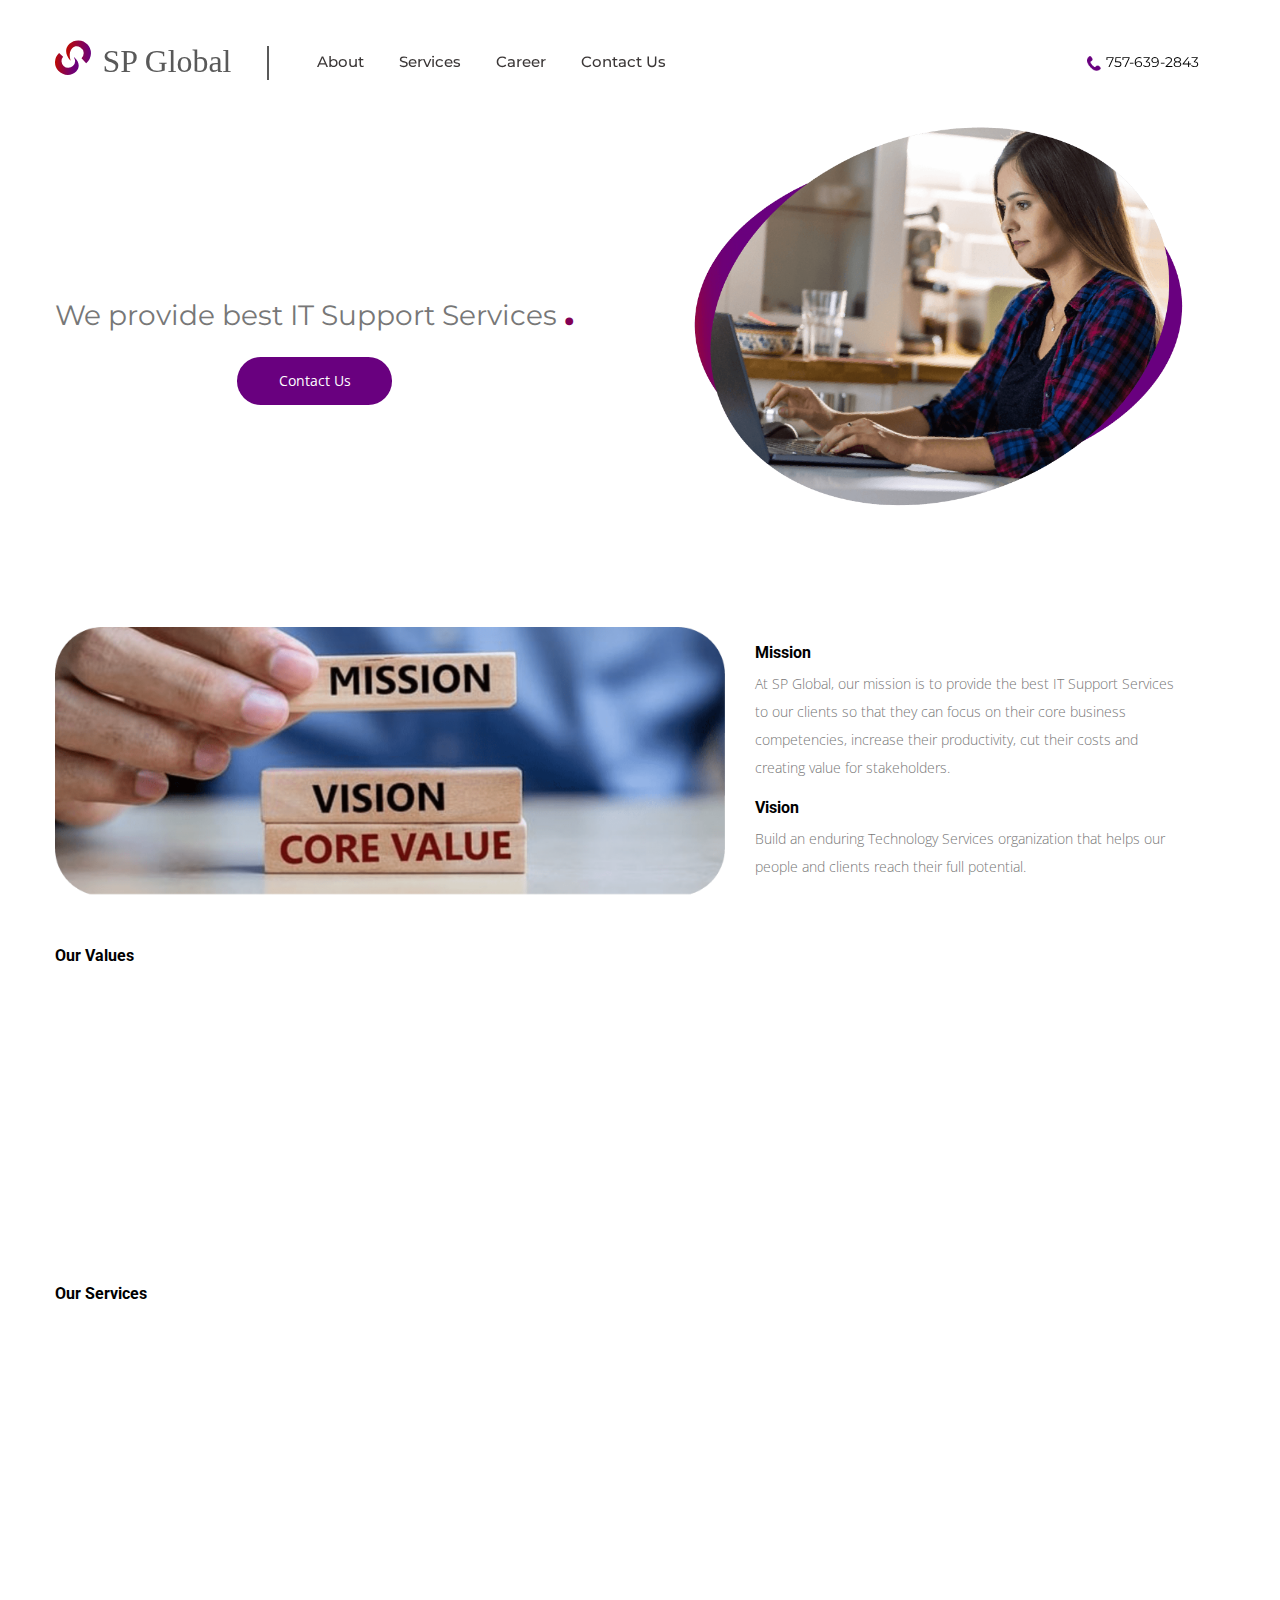
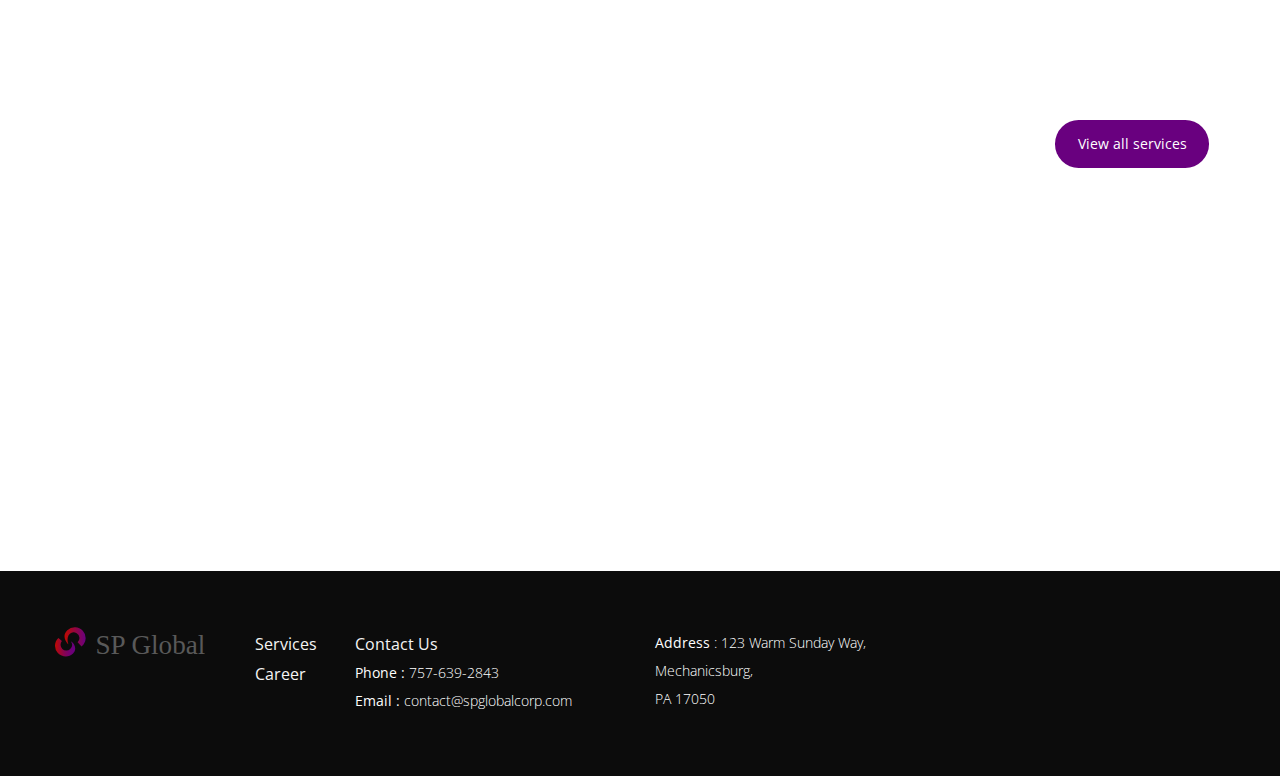
<file: index.html>
<!DOCTYPE html>
<html lang="en">

<head>
    <meta charset="utf-8">
    <title>SP Global</title>

    <link href="css/bootstrap.css" rel="stylesheet">
    <link href="css/style.css" rel="stylesheet">
    <link href="css/responsive.css" rel="stylesheet">
    <link href="css/color-switcher-design.css" rel="stylesheet">
    <link id="theme-color-file" href="css/color-themes/default-theme.css" rel="stylesheet">
    <link rel="shortcut icon" href="images/favicon.png" type="image/x-icon">
    <link rel="icon" href="images/favicon.png" type="image/x-icon">
    <meta http-equiv="X-UA-Compatible" content="IE=edge">
    <meta name="viewport" content="width=device-width, initial-scale=1.0, maximum-scale=1.0, user-scalable=0">
    <div class="scroll-to-top scroll-to-target" data-target="html"><span class="fa fa-arrow-up"></span></div>
</head>

<body>
    <div class="page-wrapper">
        <header class="main-header header-style-one">
            <div class="auto-container">
                <div class="main-box clearfix">
                    <div class="logo-box">
                        <div class="logo"><a href="#top"><img src="images/logo.svg" alt="" title=""></a></div>
                    </div>
                    <div class="nav-outer clearfix">
                        <nav class="main-menu navbar-expand-md ">
                            <div class="navbar-header">
                                <button class="navbar-toggler" type="button" data-toggle="collapse"
                                    data-target="#navbarSupportedContent" aria-controls="navbarSupportedContent"
                                    aria-expanded="false" aria-label="Toggle navigation">
                                    <span class="icon flaticon-menu"></span>
                                </button>
                            </div>
                            <div class="collapse navbar-collapse clearfix" id="navbarSupportedContent">
                                <ul class="navigation clearfix" id="onepage-nav">
                                    <li ><a class="scroll" href="#about">About</a></li>
                                    <li ><a class="scroll" href="#service">Services</a></li>
                                    <li ><a class="scroll" href="#career">Career</a></li>
                                    <li ><a class="scroll" href="#contact">Contact Us</a></li>
                                </ul>
                                <div class="mob"><a href="tel:757-639-2843"><span><img width="20"
                                                src="./images/phone.png"></span><span>757-639-2843</span></a></div>

                            </div>
                        </nav>
                    </div>
                </div>
            </div>
        </header>
        <div class="form-back-drop"></div>
        <div id="top"></div>
        <section class="banner-section pt-120">

            <div class="auto-container">
                <div class="row">
                    <div class="col-lg-6 col-md-6 col-sm-12">
                        <div class="wrapBanner wow fadeInLeft ">
                            <div class="inner-box banner">
                                <h3 class="mb-4">We provide best IT Support Services <b>.</b></h3>
                                <a class="theme-btn center" href="#contact">Contact Us</a>
                            </div>
                        </div>
                    </div>
                    <div class="col-lg-6 col-md-6 col-sm-12 ">
                        <div class="wow fadeInRight ">
                            <div class="lower-content">
                                <img src="images/banner.png">

                            </div>
                        </div>
                    </div>

                </div>
            </div>
            <div id="about"></div>
        </section>
        <!-- End Bnner Section -->

        <!-- About Section -->

        <section class="about-section">
            <div class="auto-container">
                <div class="row">
                    <div class="image-column col-lg-7 col-md-6 col-sm-12">
                        <div class="inner-column wow fadeInLeft pt-4">
                            <div class="content-box">
                                <img src="./images/MissionVission.png">
                            </div>
                        </div>
                    </div>
                    <!-- Content Column -->
                    <div class="content-column col-lg-5 col-md-6 col-sm-12">
                        <div class="inner-column wow fadeInRight pt-4">
                            <div class="content-box">
                                <h4 class="mb-2 mt-2">Mission</h4>
                                <div class="text">
                                    At SP Global, our mission is to provide the best IT Support Services to our clients
                                    so that they can focus on their core business competencies, increase their
                                    productivity, cut their costs and creating value for stakeholders.

                                </div>
                                <h4 class="mb-2 mt-2">Vision</h4>
                                <div class="text"> Build an enduring Technology Services organization that helps our
                                    people and clients reach their full potential.

                                </div>
                            </div>
                        </div>
                    </div>
                </div>

            </div>
    </div>
    </section>
    <section class="about-section">

        <div class="auto-container">
            <h4>Our Values</h4>
            <div class="row">

                <!-- Content Column -->
                <div class="content-column col-lg-4 col-md-6 col-sm-12">
                    <div class="inner-column wow fadeInLeft pt-4">
                        <div class="content-box">
                            <h6 class="mb-2 mt-2"> <strong>Professionalism</strong></h6>
                            <div class="text">

                                SP Global holds professionalism at the apex. Timely services and flawless outcome are
                                our constant endeavors. We ensure maximum client satisfaction and help them achieve
                                greater results.
                            </div>

                        </div>
                    </div>
                </div>

                <div class="content-column col-lg-4 col-md-6 col-sm-12">
                    <div class="inner-column wow fadeInUp pt-4">
                        <div class="content-box">
                            <h6 class="mb-2 mt-2"> <strong>Innovation</strong></h6>
                            <div class="text">
                                SP Global embraces innovation. Here, we review new technologies and experiment with them
                                to push the existing boundaries. Through our innovation we ensure overall profitability
                                of the client. </div>

                        </div>
                    </div>
                </div>

                <div class="content-column col-lg-4 col-md-6 col-sm-12">
                    <div class="inner-column wow fadeInRight pt-4">
                        <div class="content-box">
                            <h6 class="mb-2 mt-2"> <strong>Commitment to Excellence</strong></h6>
                            <div class="text">



                                We want to provide you with maximum value while pursuing excellence. Excellence in
                                thought, action, and results. We believe in the adage ‘Pursue Excellence and Success
                                would surely follow’. We want to see everyone successful in the overall scheme of
                                things- Our Employees, Partners, Clients, and the Community at large.
                            </div>

                        </div>
                    </div>
                </div>
            </div>
    </section>


    <div id="service"></div>
    <section class="about-section">
        <div class="auto-container">
            <h4>Our Services</h4>
            <div class="row">
                <!-- Content Column -->
                <div class="content-column col-lg-4 col-md-6 col-sm-12">
                    <div class="inner-column wow fadeInLeft pt-4">
                        <div class="card_wrap">
                            <p><span>1</span> <span>Cloud Services</span> </p>
                            <div class="text mt-4 minHeight">
                                SP Global Cloud Services are designed around our customers and delivered on the platform
                                that best meets their needs. Whether you are looking to fix issues, develop a strategy,
                                utilize managed services, or further modernize and secure your applications and
                                infrastructure, SP Global is the end-to-end services provider that can help.
                            </div>
                            <a href="./services.html">Read More</a>
                        </div>
                    </div>
                </div>
                <div class="content-column col-lg-4 col-md-6 col-sm-12">
                    <div class="inner-column wow fadeInUp pt-4">
                        <div class="card_wrap">
                            <p><span>2</span> <span>Application Transformation Management</span> </p>
                            <div class="text mt-4 minHeight">
                                Legacy modernization or legacy application modernization is the process of upgrading or
                                improving an enterprise's existing digital platform with the help of modern solutions
                                that
                                can support future digital endeavors. Our experts partner with your team to analyze the
                                current state of your IT environment, design new ways of working, and improve the ease
                                of
                                doing business.
                            </div>
                            <a href="./services.html">Read More</a>
                        </div>
                    </div>
                </div>
                <div class="content-column col-lg-4 col-md-6 col-sm-12">
                    <div class="inner-column wow fadeInUp pt-4">
                        <div class="card_wrap">
                            <p><span>3</span> <span>Business Process Services</span> </p>
                            <div class="text mt-4 minHeight">

                                Connect your processes, people, and insights across the enterprise with intelligent
                                process automation (IPA) for breakthrough performance at lower costs. Our experts
                                partner with you to design new ways of working that maximize the potential of
                                automation. Together, we reimagine processes with human and digital intelligence to
                                accelerate transformation and help your business sense the future. </div>
                            <a href="./services.html">Read More</a>
                        </div>
                    </div>
                </div>
                <div class="content-column col-lg-10 col-md-6 col-sm-12"></div>
                <div class="content-column col-lg-2 col-md-6 col-sm-12"><a class="theme-btn right"
                        href="./services.html">View all services</a></div>

            </div>
    </section>
    <section id="career"></section>
    <section class="about-section">
        <div class="auto-container">
            <div class="row">
                <!-- Content Column -->
                <div class="content-column col-lg-7 col-md-6 col-sm-12">
                    <div class="inner-column wow fadeInLeft pt-4 mt-4">
                        <h4><b>Career</b> | Join Our Forward-Thinking Team </h4>
                        <div class="text mt-4">
                            We are an experienced, forward -thinking team of software engineers shaping a new reality
                            with exciting ideas and cutting-edge technology. Join us and get new opportunities for
                            career growth.


                            <br>
                            Send your resume to <b style="color: #000;">career@spglobalcorp.com</b>
                        </div>

                    </div>
                </div>
                <div class="content-column col-lg-5 col-md-6 col-sm-12">
                    <div class="inner-column wow fadeInUp pt-4">
                        <img src="./images/career.png">
                    </div>
                </div>

            </div>
    </section>

    <div id="contact"></div>

    <!-- Main Footer -->
    <footer class="main-footer">
        <div class="auto-container">
            <!--Widgets Section-->
            <div class="widgets-section">
                <div class="row">
                    <!--Big Column-->
                    <div class="big-column col-xl-12 col-lg-12 col-md-12 col-sm-12">
                        <div class="row">
                            <!--Footer Column-->

                            <div class="footer-column col-xl-2 col-lg-4 col-md-4 col-sm-12">
                                <div class="footer-widget about-widget">
                                    <img src="./images/logo.svg">

                                </div>
                            </div>
                            <div class="footer-column col-xl-1 col-lg-1 col-md-4 col-sm-12">
                                <div class="footer-widget about-widget">
                                    <ul class="social-icon-two">

                                        <li><a href="#service">Services</a></li>
                                        <li><a href="#career">Career</a></li>

                                    </ul>
                                </div>
                            </div>
                            <div class="footer-column col-xl-3 col-lg-3 col-md-4 col-sm-12">
                                <div class="footer-widget about-widget">
                                    <ul class="social-icon-two">
                                        <li><a href="#contact">Contact Us</a></li>
                                        <li><b>Phone :</b> 757-639-2843</li>
                                        <li><b>Email :</b> contact@spglobalcorp.com</li>

                                    </ul>

                                </div>
                            </div>
                            <div class="footer-column col-xl-4 col-lg-4 col-md-4 col-sm-12">
                                <div class="footer-widget about-widget">
                                    <ul class="social-icon-two">
                                        <li><b> Address</b> : 123 Warm Sunday Way, </li>
                                        <li> Mechanicsburg, </li>

                                        <li> PA 17050 </li>

                                    </ul>

                                </div>
                            </div>


                        </div>
                    </div>
                </div>
            </div>
        </div>
    </footer>
    </div>

    <script src="js/jquery.js"></script>
    <script src="js/popper.min.js"></script>
    <script src="js/bootstrap.min.js"></script>
    <script src="js/jquery.fancybox.js"></script>
    <script src="js/owl.js"></script>
    <script src="js/wow.js"></script>
    <script src="js/appear.js"></script>
    <script src="js/jquery.mCustomScrollbar.concat.min.js"></script>
    <script src="js/jquery-ui.js"></script>
    <script src="js/mixitup.js"></script>
    <script src="js/script.js"></script>
    <script src="https://code.jquery.com/jquery-1.12.4.min.js"></script>
	<script type="text/javascript" src="js/onepageNav.js"></script>
	<script type="text/javascript">
		jQuery('.scroll').onePgaeNav({
			wrapper : '#onepage-nav'
		});
	</script>

</html>
</file>
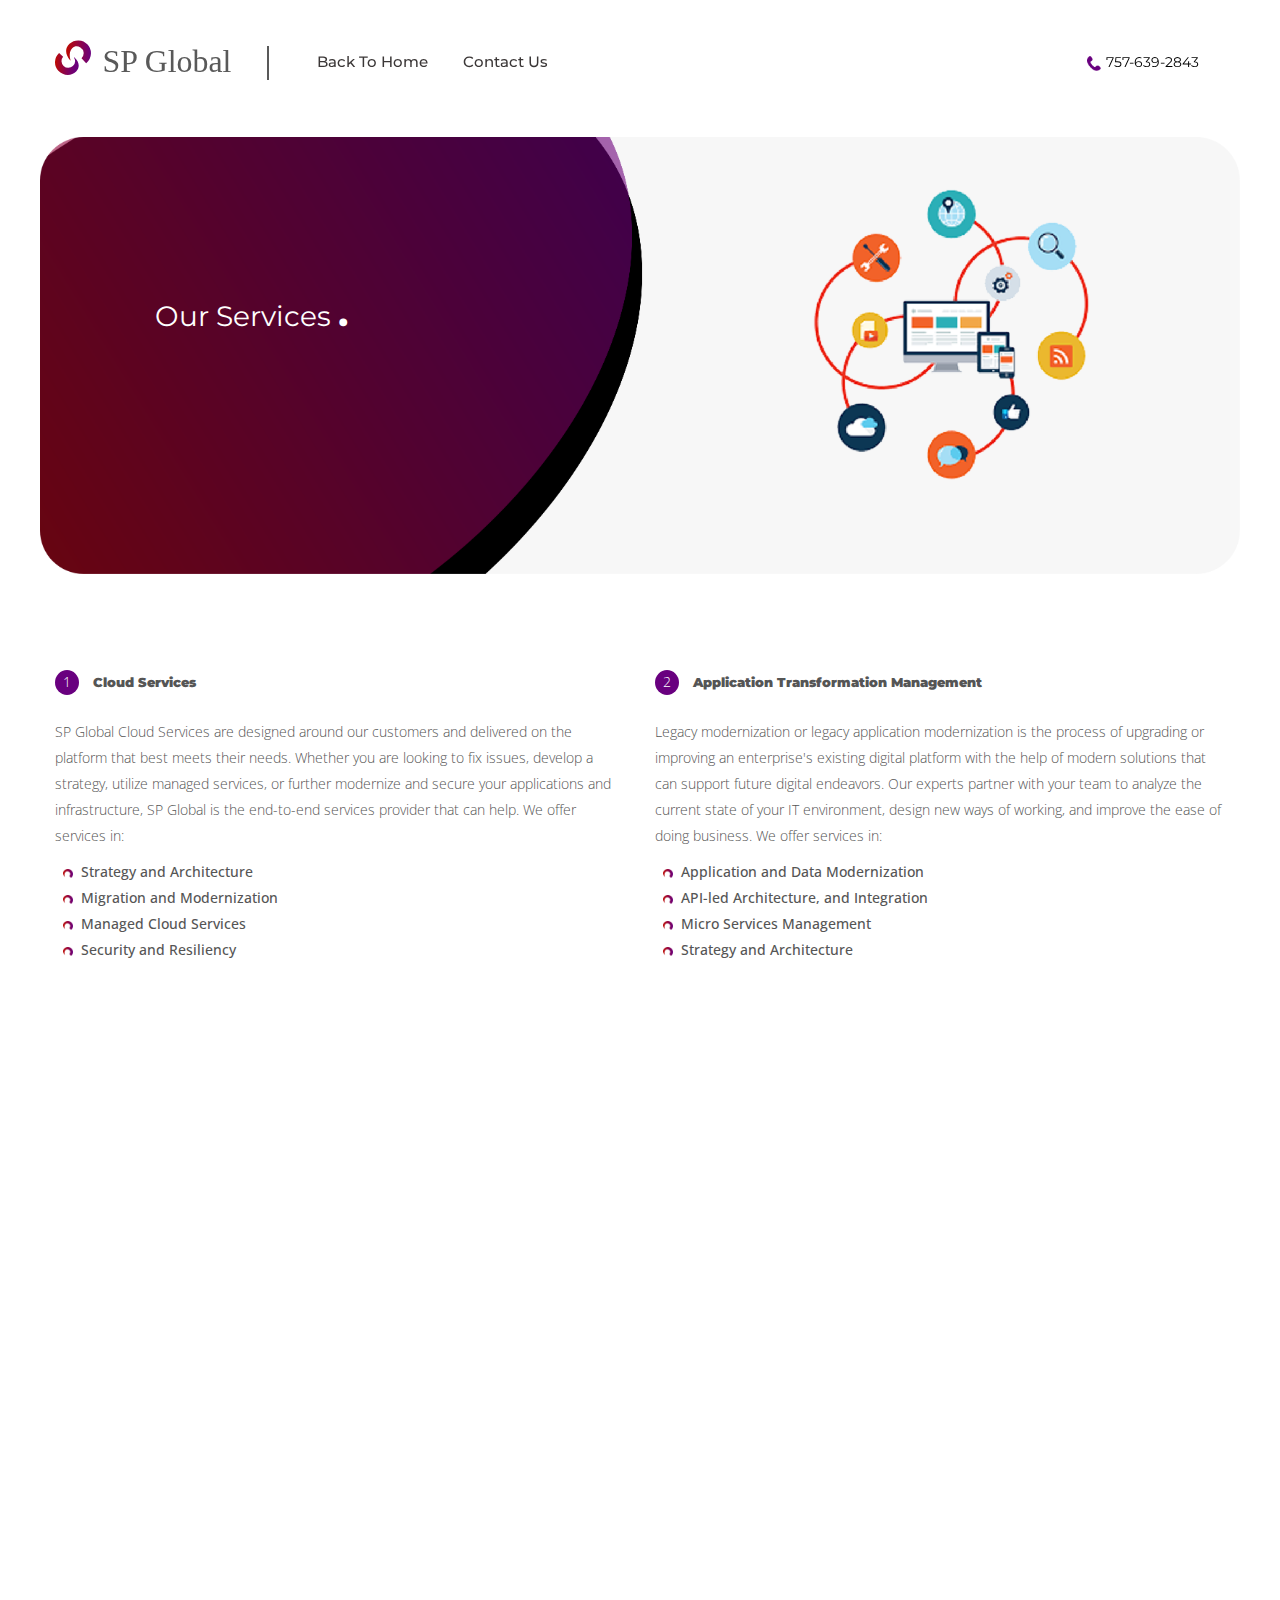
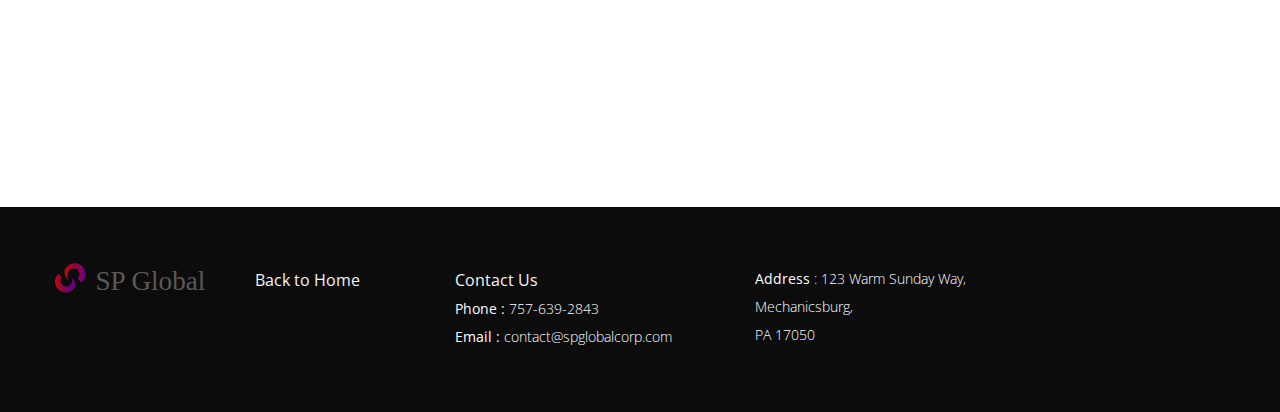
<file: services.html>
<!DOCTYPE html>
<html lang="en">

<head>
    <meta charset="utf-8">
    <title>SP Global :: Services</title>

    <link href="css/bootstrap.css" rel="stylesheet">
    <link href="css/style.css" rel="stylesheet">
    <link href="css/responsive.css" rel="stylesheet">
    <link href="css/color-switcher-design.css" rel="stylesheet">
    <link id="theme-color-file" href="css/color-themes/default-theme.css" rel="stylesheet">
    <link rel="shortcut icon" href="images/favicon.png" type="image/x-icon">
    <link rel="icon" href="images/favicon.png" type="image/x-icon">
    <meta http-equiv="X-UA-Compatible" content="IE=edge">
    <meta name="viewport" content="width=device-width, initial-scale=1.0, maximum-scale=1.0, user-scalable=0">
    <div class="scroll-to-top scroll-to-target" data-target="html"><span class="fa fa-arrow-up"></span></div>
</head>

<body>
    <div class="page-wrapper">
        <header class="main-header header-style-one">
            <div class="auto-container">
                <div class="main-box clearfix">
                    <div class="logo-box">
                        <div class="logo"><a href="./index.html"><img src="images/logo.svg" alt="" title=""></a></div>
                    </div>
                    <div class="nav-outer clearfix">
                        <nav class="main-menu navbar-expand-md ">
                            <div class="navbar-header">
                                <button class="navbar-toggler" type="button" data-toggle="collapse"
                                    data-target="#navbarSupportedContent" aria-controls="navbarSupportedContent"
                                    aria-expanded="false" aria-label="Toggle navigation">
                                    <span class="icon flaticon-menu"></span>
                                </button>
                            </div>
                            <div class="collapse navbar-collapse clearfix" id="navbarSupportedContent">
                                <ul id="onepage-nav" class="navigation clearfix">
                                    <li ><a  href="index.html">back to home</a></li> 
                                    <li ><a class="scroll" href="#contact">Contact Us</a></li>
                                </ul>
                          
                                <div class="mob"><a href="tel:757-639-2843"><span><img width="20"
                                                src="./images/phone.png"></span><span>757-639-2843</span></a></div>

                            </div>
                        </nav>
                    </div>
                </div>
            </div>
        </header>
        <div class="form-back-drop"></div>
        <div id="top"></div>
        <section class="banner-section pt-60">
            <div class="disMob">
                <div class="auto-container">
                    <div class="row">
                        <div class="col-lg-6 col-md-6 col-sm-12">
                            <div class="serviceWrap wow fadeInLeft ">
                                <div class="inner-box service">
                                    <h3 class="mb-4 service">Our Services <b>.</b></h3>
                                </div>
                            </div>
                        </div>
                        <div class="col-lg-6 col-md-6 col-sm-12 ">
                            <div class="wow fadeInRight ">
                                <div class="lower-content">
                                    <img src="images/services1.png">

                                </div>
                            </div>
                        </div>

                    </div>
                </div>
            </div>
            <div class="ndisMob">
                <div class="auto-container" style="background-image: url(./images/service.png);background-position: center;
                        background-repeat: no-repeat;
                        background-size: contain;">
                    <div class="row">
                        <div class="col-lg-6 col-md-6 col-sm-12">
                            <div class="serviceWrap wow fadeInLeft ">
                                <div class="inner-box service">
                                    <h3 class="mb-4 service">Our Services <b>.</b></h3>

                                </div>
                            </div>
                        </div>
                        <div class="col-lg-6 col-md-6 col-sm-12 ">
                            <div class="wow fadeInRight ">
                                <div class="lower-content">
                                    <img src="images/services1.png">

                                </div>
                            </div>
                        </div>

                    </div>
                </div>
            </div>

        </section>
        <!-- End Bnner Section -->

        <!-- About Section -->


        <section class="about-section">
            <div class="auto-container">
                <!-- <h4>Our Services</h4> -->
                <div class="row">
                    <!-- Content Column -->
                    <div class="content-column col-lg-6 col-md-6 col-sm-12">
                        <div class="inner-column wow fadeInLeft pt-4">
                            <div class="card_wraps">
                                <p><span>1</span> <span><b>Cloud Services</b></span> </p>
                                <div class="text mt-4">
                                    SP Global Cloud Services are designed around our customers and delivered on the
                                    platform that best meets their needs. Whether you are looking to fix issues, develop
                                    a strategy, utilize managed services, or further modernize and secure your
                                    applications and infrastructure, SP Global is the end-to-end services provider that
                                    can help. We offer services in:

                                    <ul class="serviceList">
                                        <li><img width="10" src="./images/bullets.png"> Strategy and Architecture </li>
                                        <li> <img width="10" src="./images/bullets.png"> Migration and Modernization
                                        </li>
                                        <li> <img width="10" src="./images/bullets.png"> Managed Cloud Services</li>
                                        <li> <img width="10" src="./images/bullets.png"> Security and Resiliency</li>
                                    </ul>
                                </div>

                            </div>
                        </div>
                    </div>
                    <div class="content-column col-lg-6 col-md-6 col-sm-12">
                        <div class="inner-column wow fadeInRight pt-4">
                            <div class="card_wraps">
                                <p><span>2</span> <span> <b>Application Transformation Management</b></span> </p>
                                <div class="text mt-4">


                                    Legacy modernization or legacy application modernization is the process of upgrading
                                    or improving an enterprise's existing digital platform with the help of modern
                                    solutions that can support future digital endeavors. Our experts partner with your
                                    team to analyze the current state of your IT environment, design new ways of
                                    working, and improve the ease of doing business. We offer services in:
                                    <ul class="serviceList">
                                        <li>
                                            <img width="10" src="./images/bullets.png"> Application and Data
                                            Modernization
                                        </li>
                                        <li> <img width="10" src="./images/bullets.png"> API-led Architecture, and
                                            Integration</li>
                                        <li> <img width="10" src="./images/bullets.png"> Micro Services Management</li>
                                        <li> <img width="10" src="./images/bullets.png"> Strategy and Architecture </li>

                                    </ul>
                                </div>

                            </div>
                        </div>
                    </div>
                    <div class="content-column col-lg-6 col-md-6 col-sm-12">
                        <div class="inner-column wow fadeInLeft pt-4">
                            <div class="card_wraps">
                                <p><span>3</span> <span> <b>Business Process Services</b></span> </p>
                                <div class="text mt-4">


                                    Connect your processes, people, and insights across the enterprise with intelligent
                                    process automation (IPA) for breakthrough performance at lower costs. Our experts
                                    partner with you to design new ways of working that maximize the potential of
                                    automation. Together, we reimagine processes with human and digital intelligence to
                                    accelerate transformation and help your business sense the future. We offer services
                                    in:
                                    <ul class="serviceList">
                                        <li>
                                            <img width="10" src="./images/bullets.png"> Intelligent Process Automation
                                            Consulting Services
                                        </li>
                                        <li><img width="10" src="./images/bullets.png"> Intelligent Process Automation
                                            Implementation Services</li>


                                    </ul>
                                </div>

                            </div>
                        </div>
                    </div>
                    <div class="content-column col-lg-6 col-md-6 col-sm-12">
                        <div class="inner-column wow fadeInRight pt-4">
                            <div class="card_wraps">
                                <p><span>4</span> <span> <b>Application Security - Identity and Access
                                            Management</b></span> </p>
                                <div class="text mt-4">


                                    To stay competitive, you need to keep your IT applications on the leading edge. We
                                    help you build, run, and maintain applications with end-to-end secure development
                                    and Operartions. We offer services in:
                                    <ul class="serviceList">

                                        <li> <img width="10" src="./images/bullets.png"> Advisory Services </li>
                                        <li> <img width="10" src="./images/bullets.png"> Implementation </li>
                                        <li> <img width="10" src="./images/bullets.png"> Application Security Program
                                            Management
                                        </li>

                                    </ul>
                                </div>

                            </div>
                        </div>
                    </div>

                    <div class="content-column col-lg-6 col-md-6 col-sm-12">
                        <div class="inner-column wow fadeInLeft pt-4">
                            <div class="card_wraps">
                                <p><span>5</span> <span> <b>IT Staffing Augmentation Services</b></span> </p>
                                <div class="text mt-4">


                                    SP GCS Team has the technical knowledge to find the right resource for any position,
                                    but we know it takes much more than a skill set to get the job done. We value and
                                    understand our clients’ specific requirements, beyond just technical skills.
                                    Likewise, we maintain close relationships with our consultants, enabling us to find
                                    the right fit for both parties.
                                    We do contingent, direct hire, and statement-of-work staffing in the following IT
                                    Practices.

                                    <ul class="serviceList">
                                        <li> <img width="10" src="./images/bullets.png"> IT Project Management</li>
                                        <li> <img width="10" src="./images/bullets.png"> IT Application Architecture and
                                            Development</li>
                                        <li> <img width="10" src="./images/bullets.png"> Web & Mobile Application
                                            Development</li>
                                        <li> <img width="10" src="./images/bullets.png"> IT Application Security</li>
                                        <li> <img width="10" src="./images/bullets.png"> IT Application Integration</li>
                                        <li> <img width="10" src="./images/bullets.png"> Quality Assurance and Testing
                                        </li>
                                    </ul>
                                </div>

                            </div>
                        </div>
                    </div>
                    <div class="content-column col-lg-6 col-md-6 col-sm-12">
                        <div class="inner-column wow fadeInLeft pt-4">
                            <div class="card_wraps" style="background-image: url(./images/service2.png);height:50vh; background-position: center;
                        background-repeat: no-repeat;
                        background-size: contain;">

                                <!-- <a class="theme-btn items" href="#contact">Contact Us</a> -->
                            </div>
                        </div>
                    </div>
        </section>
        <section id="career"></section>


        <div id="contact"></div>

        <!-- Main Footer -->
        <footer class="main-footer">
            <div class="auto-container">
                <!--Widgets Section-->
                <div class="widgets-section">
                    <div class="row">
                        <!--Big Column-->
                        <div class="big-column col-xl-12 col-lg-12 col-md-12 col-sm-12">
                            <div class="row">
                                <!--Footer Column-->

                                <div class="footer-column col-xl-2 col-lg-4 col-md-4 col-sm-12">
                                    <div class="footer-widget about-widget">
                                        <img src="./images/logo.svg">

                                    </div>
                                </div>
                                <div class="footer-column col-xl-2 col-lg-2 col-md-4 col-sm-12">
                                    <div class="footer-widget about-widget">
                                        <ul class="social-icon-two">

                                            <li><a href="./index.html">Back to Home</a></li>

                                        </ul>
                                    </div>
                                </div>
                                <div class="footer-column col-xl-3 col-lg-3 col-md-4 col-sm-12">
                                    <div class="footer-widget about-widget">
                                        <ul class="social-icon-two">
                                            <li><a href="#contact">Contact Us</a></li>
                                            <li><b>Phone :</b> 757-639-2843</li>
                                            <li><b>Email :</b> contact@spglobalcorp.com</li>

                                        </ul>

                                    </div>
                                </div>
                                <div class="footer-column col-xl-4 col-lg-4 col-md-4 col-sm-12">
                                    <div class="footer-widget about-widget">
                                        <ul class="social-icon-two">
                                            <li><b> Address</b> : 123 Warm Sunday Way, </li>
                                            <li> Mechanicsburg, </li>

                                            <li> PA 17050 </li>

                                        </ul>

                                    </div>
                                </div>


                            </div>
                        </div>
                    </div>
                </div>
            </div>
        </footer>
    </div>

    <script src="js/jquery.js"></script>
    <script src="js/popper.min.js"></script>
    <script src="js/bootstrap.min.js"></script>
    <script src="js/jquery.fancybox.js"></script>
    <script src="js/owl.js"></script>
    <script src="js/wow.js"></script>
    <script src="js/appear.js"></script>
    <script src="js/jquery.mCustomScrollbar.concat.min.js"></script>
    <script src="js/jquery-ui.js"></script>
    <script src="js/mixitup.js"></script>
    <script src="js/script.js"></script>
    <script src="https://code.jquery.com/jquery-1.12.4.min.js"></script>
	<script type="text/javascript" src="js/onepageNav.js"></script>
	<script type="text/javascript">
		jQuery('.scroll').onePgaeNav({
			wrapper : '#onepage-nav'
		});
	</script>

</html>
</file>
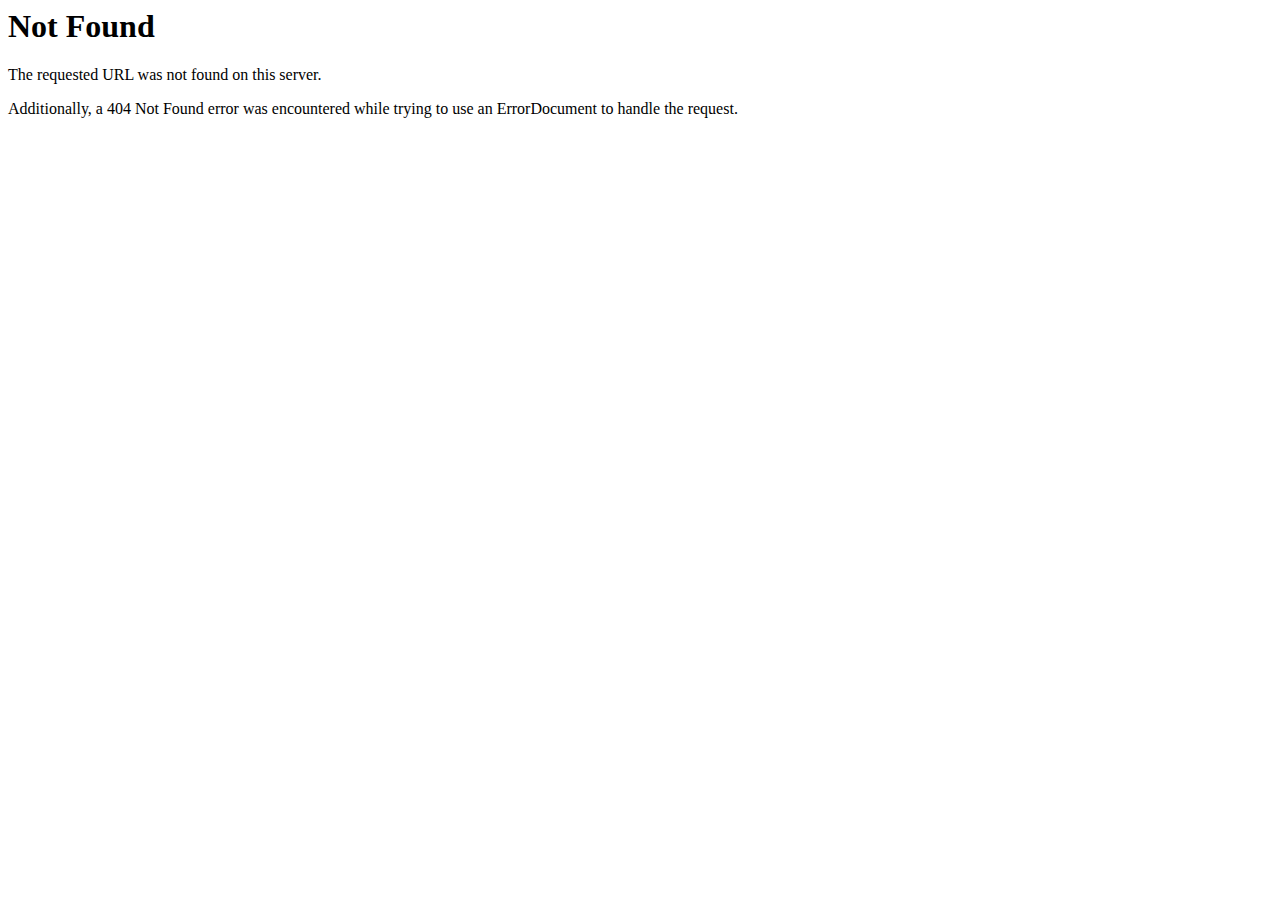
<file: css/Flaticon.html>
<!DOCTYPE HTML PUBLIC "-//IETF//DTD HTML 2.0//EN">
<html><head>
<title>404 Not Found</title>
</head><body>
<h1>Not Found</h1>
<p>The requested URL was not found on this server.</p>
<p>Additionally, a 404 Not Found
error was encountered while trying to use an ErrorDocument to handle the request.</p>
</body></html>
</file>
<file: css/style.css>
@import url('https://fonts.googleapis.com/css?family=Montserrat:300,400,400i,500,600,700,900|Open+Sans:300,400,600,700');
@import url('https://fonts.googleapis.com/css?family=BenchNine:300,400,700'); 
@import url('https://fonts.googleapis.com/css2?family=Roboto:wght@500&display=swap');
@import url('flaticon.css');
@import url('fontawesome-all.css');
@import url('animate.css');
@import url('jquery-ui.css');
@import url('jquery.mCustomScrollbar.min.css');
@import url('owl.css');
@import url('jquery.bootstrap-touchspin.css');
@import url('jquery-ui.css');
@import url('jquery.fancybox.min.css'); 

html{
	scroll-behavior: smooth;
}
 
*{
	margin:0px;
	padding:0px;
	border:none;
	outline:none;
	font-size: 100%; }

body {
	
	font-size:14px;
	color:#777777;
	line-height: 28px;
	font-weight:400;
	background:#ffffff;
	-webkit-font-smoothing: antialiased;
	-moz-font-smoothing: antialiased;
	font-family: 'Open Sans', sans-serif;
	overflow-x: hidden;
	
}

a{
	text-decoration:none;
	cursor:pointer;
	color:#e38b00;
	transition: all 500ms ease;
}

a:hover,
a:focus,
a:visited{
	text-decoration:none;
	outline:none;
}

h1,h2,h3,h4,h5,h6 {
	position:relative;
	font-weight:normal;
	margin:0px;
	background:none;
	line-height:1.2em;
	font-family: 'Montserrat', sans-serif;
}

textarea{
	overflow:hidden;	
	resize: none;
}

figure{
	margin: 0;
	padding: 0;	
}

button{
	outline: none !important;
	cursor: pointer;
}

p,.text{
	font-size: 14px;
	line-height: 26px;
	font-weight: 200;
	color: #555555;
	margin: 0;
}

::-webkit-input-placeholder{color: inherit;}
::-moz-input-placeholder{color: inherit;}
::-ms-input-placeholder{color: inherit;}

.auto-container{
	position:static;
	max-width:1200px;
	padding:0px 15px;
	margin:0 auto;
}

.page-wrapper{
	position:relative;
	margin:0 auto;
	width:100%;
	min-width:300px;
	overflow: hidden;
	z-index: 99;
}
h4{
	font-family: Roboto;
	font-size: 16px;
  
	font-weight: bold;
  
	font-stretch: normal;
  
	font-style: normal;
  
	line-height: 1.2;
  
	letter-spacing: normal;
  
	text-align: left;
  
	color: #000;
}
ul,li{
	list-style:none;
	padding:0px;
	margin:0px;	
}

.theme-btn{
	display:inline-block;
	text-align: center;
	-webkit-transition:all 0.3s linear;
	-moz-transition:all 0.3s linear;
	-ms-transition:all 0.3s linear;
	-o-transition:all 0.3s linear;
	transition:all 0.3s linear;
}

.centered{
	text-align:center !important;
}

/*Btn Style One*/

.btn-style-one{
	position:relative;
	font-size:16px;
	line-height:30px;
	color:#ffffff;
	padding: 15px 40px;
	text-transform: capitalize;
	font-weight: 400;
	border-radius: 50px;
	background-color: #e38b00;
}

.btn-style-one:hover{
	color: #ffffff;
	-webkit-box-shadow: rgba(34, 34, 34, 1) 0 0px 0px 40px inset;
	-moz-box-shadow: rgba(34, 34, 34, 1) 0 0px 0px 40px inset;
	-ms-box-shadow: rgba(34, 34, 34, 1) 0 0px 0px 40px inset;
	-o-box-shadow: rgba(34, 34, 34, 1) 0 0px 0px 40px inset;
	box-shadow: rgba(34, 34, 34, 1) 0 0px 0px 40px inset;
}

.btn-style-one:before{
	position: absolute;
	top: -1px;
	right: -1px;
	left: -1px;
	bottom: -1px;
	content: "";
	border-radius: 50px;
	border:2px solid #222222;
	transition: all 300ms ease;
	opacity: 0;
}

.btn-style-one:hover:before{
	opacity: 1;
}



/*Btn Style Two*/

.btn-style-two{
	position:relative;
	font-size:16px;
	line-height:20px;
	color:#222222;
	padding: 13px 45px;
	text-transform: capitalize;
	font-weight: 400;
	border-radius: 50px;
	background-color: #ffffff;
	border:2px solid #e38b00;
	-webkit-box-shadow: rgba(255, 255, 255, 0) 0 0px 0px 0px inset;
	-moz-box-shadow: rgba(255, 255, 255, 0) 0 0px 0px 0px inset;
	-ms-box-shadow: rgba(255, 255, 255, 0) 0 0px 0px 0px inset;
	-o-box-shadow: rgba(255, 255, 255, 0) 0 0px 0px 0px inset;
	box-shadow: rgba(255, 255, 255, 0) 0 0px 0px 0px inset;
}

.btn-style-two:hover{
	color: #ffffff;
	border:2px solid #e38b00;
	-webkit-box-shadow: rgba(277, 139, 0, 1) 0 0px 0px 40px inset;
	-moz-box-shadow: rgba(277, 139, 0, 1) 0 0px 0px 40px inset;
	-ms-box-shadow: rgba(277, 139, 0, 1) 0 0px 0px 40px inset;
	-o-box-shadow: rgba(277, 139, 0, 1) 0 0px 0px 40px inset;
	box-shadow: rgba(277, 139, 0, 1) 0 0px 0px 40px inset;
}

/*Btn Style Three*/

.btn-style-three{
	position:relative;
	font-size:16px;
	line-height:20px;
	color:#fff;
	padding: 18px 35px;
	text-transform: capitalize;
	font-weight: 400;
	border-radius: 50px;
	background-color: #494949;
	-webkit-box-shadow: rgba(255, 255, 255, 0) 0 0px 0px 0px inset;
	-moz-box-shadow: rgba(255, 255, 255, 0) 0 0px 0px 0px inset;
	-ms-box-shadow: rgba(255, 255, 255, 0) 0 0px 0px 0px inset;
	-o-box-shadow: rgba(255, 255, 255, 0) 0 0px 0px 0px inset;
	box-shadow: rgba(255, 255, 255, 0) 0 0px 0px 0px inset;
}

.btn-style-three:hover{
	color: #ffffff;
	-webkit-box-shadow: rgba(277, 139, 0, 1) 0 0px 0px 40px inset;
	-moz-box-shadow: rgba(277, 139, 0, 1) 0 0px 0px 40px inset;
	-ms-box-shadow: rgba(277, 139, 0, 1) 0 0px 0px 40px inset;
	-o-box-shadow: rgba(277, 139, 0, 1) 0 0px 0px 40px inset;
	box-shadow: rgba(277, 139, 0, 1) 0 0px 0px 40px inset;
}

/*Btn Style Four*/

.btn-style-four{
	position:relative;
	font-size:16px;
	line-height:20px;
	color:#fff;
	padding: 18px 35px;
	text-transform: capitalize;
	font-weight: 400;
	border-radius: 50px;
	background-color: #222222;
	-webkit-box-shadow: rgba(255, 255, 255, 0) 0 0px 0px 0px inset;
	-moz-box-shadow: rgba(255, 255, 255, 0) 0 0px 0px 0px inset;
	-ms-box-shadow: rgba(255, 255, 255, 0) 0 0px 0px 0px inset;
	-o-box-shadow: rgba(255, 255, 255, 0) 0 0px 0px 0px inset;
	box-shadow: rgba(255, 255, 255, 0) 0 0px 0px 0px inset;
}

.btn-style-four:hover{
	color: #ffffff;
	-webkit-box-shadow: rgba(277, 139, 0, 1) 0 0px 0px 40px inset;
	-moz-box-shadow: rgba(277, 139, 0, 1) 0 0px 0px 40px inset;
	-ms-box-shadow: rgba(277, 139, 0, 1) 0 0px 0px 40px inset;
	-o-box-shadow: rgba(277, 139, 0, 1) 0 0px 0px 40px inset;
	box-shadow: rgba(277, 139, 0, 1) 0 0px 0px 40px inset;
}

/*Btn Style Five*/

.btn-style-five{
	position:relative;
	font-size:16px;
	line-height:30px;
	color:#ffffff;
	padding: 10px 45px;
	text-transform: capitalize;
	font-weight: 400;
	border-radius: 50px;
	background-color: #e38b00;
}

.btn-style-five:hover{
	color: #ffffff;
	background-color: #222222;
}


/*=== List Style One ===*/

.list-style-one{
	position: relative;
}

.list-style-one li{
	position: relative;
	float: left;
	width: 100%;
	font-size: 14px;
	line-height: 28px;
	color: #666666;
	font-weight: 400;
	padding-left: 35px;
	padding-bottom: 10px;
}

.list-style-one li:before{
	position: absolute;
	left: 0;
	top: 0;
	font-size: 14px;
	line-height: 28px;
	color: #e38b00;
	content: "\f058";
	font-family: "Font Awesome 5 Free";
}

/*=== List Style Two ===*/

.list-style-two{
	position: relative;
	display: block;
	margin-bottom: 30px;
}

.list-style-two li{
	position: relative;
	font-size: 14px;
	line-height: 20px;
	color: #222222;
	font-weight: 500;
	padding-left: 35px;
	margin-bottom: 15px;
	font-family: "Rubik", sans-serif;
}

.list-style-two li:before{
	position: absolute;
	left: 0;
	top: 0;
	font-size: 14px;
	line-height: 20px;
	color: #e38b00;
	font-weight: 900;
	font-family: "FontAwesome";
    content: "\f061";
}

.theme_color{
	color:#e38b00;
}

.pull-right{
	float: right;
}

.pull-left{
	float: left;
}


.preloader{ 
	position:fixed; 
	left:0px; 
	top:0px; 
	width:100%; 
	height:100%; 
	z-index:999999; 
	background-color:#ffffff; 
	background-position:center center; 
	background-repeat:no-repeat; 
	background-image:url(../images/icons/preloader.svg);
}

img{
	display:inline-block;
	max-width:100%;
	height:auto;	
}

/*** 

====================================================================
	Scroll To Top style
====================================================================

***/

.scroll-to-top{
	position:fixed;
	bottom:80px;
	right:20px;
	width:50px;
	height:50px;
	color:#ffffff;
	font-size:20px;
	line-height:50px;
	text-align:center;
	z-index:100;
	cursor:pointer;
	background:#222222;
	display:none;
	border-radius: 50%;
	-webkit-transition:all 300ms ease;
	-moz-transition:all 300ms ease;
	-ms-transition:all 300ms ease;
	-o-transition:all 300ms ease;
	transition:all 300ms ease;		
}

.scroll-to-top:hover{
	background:#e38b00;
	color: #222222;
}

/*** 

====================================================================
	Main Header style
====================================================================

***/

.main-header{
	position: relative;
	left: 0;
	top: 0;
	width:100%;
	z-index: 9999;
}

.main-header .top-left{
	position: relative;
	float: left;
}

.main-header .top-left .contact-list{
	position: relative;
	padding: 5px 0;
}

.main-header .top-left .contact-list li{
	position: relative;
	float: left;
	font-size: 14px;
	line-height: 30px;
	color: #222222;
	font-weight: 400;
	margin-right: 25px;
}

.main-header .top-left .contact-list li:last-child{
	margin-right: 0;
}

.main-header .top-left .contact-list li i{
	float: left;
	font-size: 16px;
	line-height: 30px;
	margin-right: 10px;
	color: #ffffff;
}

.main-header .top-left .contact-list li a{
	color: #222222;
	display: inline-block;
	-webkit-transition: all 300ms ease;
	-moz-transition: all 300ms ease;
	-ms-transition: all 300ms ease;
	-o-transition: all 300ms ease;
	transition: all 300ms ease;
}

.main-header .top-left .contact-list li a:hover{
	color: #ffffff;
}

.main-header .top-right{
	position: relative;
	float: right;
	padding:5px 0;
}

.social-icon-four{
	position: relative;
}

.social-icon-four li{
	position: relative;
	float: left;
	margin-left: 20px;
}

.social-icon-four li:first-child{
	margin-left: 0;
}

.social-icon-four li a{
	position: relative;
	display: block;
	font-size: 16px;
	line-height: 30px;
	color: #ffffff;
	-webkit-transition: all 300ms ease;
	-moz-transition: all 300ms ease;
	-ms-transition: all 300ms ease;
	-o-transition: all 300ms ease;
	transition: all 300ms ease;
}

.social-icon-four li a:hover{
	color: #222222;
}

.main-header .main-box{
	position:relative;
	display: block;
}

.main-header .inner-container{
	position: relative;
	padding: 0 15px;
}

.main-header .logo-box{
	position: relative;
	float: left;
}

.main-header .logo-box .logo{
	position: relative;
	padding: 15px 0;
	-webkit-transition: all 300ms ease;
	-moz-transition: all 300ms ease;
	-ms-transition: all 300ms ease;
	-o-transition: all 300ms ease;
	transition: all 300ms ease;
}

.main-header .nav-outer{
	position: static;
	/* float: right; */
}

.navbar-toggler{
	border: 0 !important;
}

.main-menu {
    position: static;
    float: left;
    font-family: 'Montserrat', sans-serif;
}

.main-menu .navbar-header{
	display: none;
}

.main-menu .navbar-collapse{
	padding:0px;	
}

.main-menu .navigation{
	position:static;
	margin:0px;
}

.main-menu .navigation > li{
	position:relative;
	float:left;
	margin-left: 45px;
	-webkit-transition:all 300ms ease;
	-moz-transition:all 300ms ease;
	-ms-transition:all 300ms ease;
	-o-transition:all 300ms ease;
	transition:all 300ms ease;
}

.main-menu .navigation > li > a{
	position:relative;
	display:block;
	font-size:15px;
	line-height:24px;
	font-weight:500;
	color:#fff;
	padding:25px 0;
	opacity:1;
	text-align:center;
	text-transform: capitalize;
	-webkit-transition:all 300ms ease;
	-moz-transition:all 300ms ease;
	-ms-transition:all 300ms ease;
	-o-transition:all 300ms ease;
	transition:all 300ms ease;
}
.main-menu .navigation > li.current > a{
	color:#e38b00;
}
.main-menu .navigation > li > a:hover::before,
.main-menu .navigation > li.current > a::before {
	content: "";
	position: absolute;
	left: 0;
	top: 53px;
	margin: 0 auto; 
	width: 44px;
	height: 2px;
	background: #e38b00;
}
/* .main-menu .navigation > li > a:hover::after,
.main-menu .navigation > li.current > a::after {
	content: "";
	position: absolute;
	left: 50%;
	top: 0;
	width: 0;
	height: 0;
	margin: 0 auto;
	border-left: 10px solid transparent;
	border-right: 10px solid transparent;
	border-top: 10px solid #e38b00;
	transform: translateX(-50%);
} */
.main-menu .navigation > li > ul > li > ul > li:hover > a{
	color:#25262c;
	background:#ffffff;
}

.main-menu .navigation > li > ul > li > ul > li.dropdown > a:after{
	font-family: 'FontAwesome';
	content: "\f105";
	position:absolute;
	right:10px;
	top:11px;
	width:10px;
	height:20px;
	display:block;
	color:#292929;
	line-height:20px;
	font-size:13px;
	font-weight: 900;
	text-align:center;
	z-index:5;	
}

.main-menu .navigation > li > ul > li > ul > li.dropdown:hover > a:after{
	color:#ffffff;
}

.main-menu .navigation > li > ul{
	position:absolute;
	left:0px;
	top:110%;
	width:200px;
	padding:0px 0px;
	z-index:100;
	background:rgba(0,0,0,.90);
	-webkit-transition:all 200ms linear;
	-moz-transition:all 200ms linear;
	-ms-transition:all 200ms linear;
	-o-transition:all 200ms linear;
	transition:all 200ms linear;
	opacity: 1;
	-webkit-box-shadow:2px 2px 5px 1px rgba(0,0,0,0.05),-2px 0px 5px 1px rgba(0,0,0,0.05);
	-ms-box-shadow:2px 2px 5px 1px rgba(0,0,0,0.05),-2px 0px 5px 1px rgba(0,0,0,0.05);
	-o-box-shadow:2px 2px 5px 1px rgba(0,0,0,0.05),-2px 0px 5px 1px rgba(0,0,0,0.05);
	-moz-box-shadow:2px 2px 5px 1px rgba(0,0,0,0.05),-2px 0px 5px 1px rgba(0,0,0,0.05);
	box-shadow:2px 2px 5px 1px rgba(0,0,0,0.05),-2px 0px 5px 1px rgba(0,0,0,0.05);
}

.main-menu .navigation > li > ul.from-right{
	left:auto;
	right:0px;	
}

.main-menu .navigation > li > ul > li{
	position:relative;
	width:100%;
	border-bottom:1px solid rgba(255,255,255,0.10);
}

.main-menu .navigation > li > ul > li:last-child{
	border-bottom:none;	
}

.main-menu .navigation > li > ul > li > a{
	position:relative;
	display:block;
	padding:10px 20px;
	line-height:24px;
	font-weight:400;
	font-size:15px;
	color:#ffffff;
	text-align:left;
	text-transform:capitalize;
    border-left: 4px solid transparent;
	transition:all 500ms ease;
	-moz-transition:all 500ms ease;
	-webkit-transition:all 500ms ease;
	-ms-transition:all 500ms ease;
	-o-transition:all 500ms ease;
}

.main-menu .navigation > li > ul > li:hover > a{
    border-left: 4px solid #e38b00;
	background:#222222;
}

.main-menu .navigation > li > ul > li.dropdown > a:after{
	content: "\f105";
	position:absolute;
	right:15px;
	top:11px;
	width:10px;
	height:20px;
	display:block;
	line-height:20px;
	font-size:16px;
	color: #ffffff;
	font-weight:normal;
	text-align:center;
	z-index:5;	
	font-family: 'Font Awesome 5 Free';
	font-weight: 900;
}

.main-menu .navigation > li > ul > li > ul{
	position:absolute;
	left:110%;
	top:0%;
	width:200px;
	padding:0px 0px;
	z-index:100;
	background:rgba(47,46,50,.90);
	-webkit-transition:all 200ms linear;
	-moz-transition:all 200ms linear;
	-ms-transition:all 200ms linear;
	-o-transition:all 200ms linear;
	transition:all 200ms linear;
	-webkit-box-shadow:2px 2px 5px 1px rgba(0,0,0,0.05),-2px 0px 5px 1px rgba(0,0,0,0.05);
	-ms-box-shadow:2px 2px 5px 1px rgba(0,0,0,0.05),-2px 0px 5px 1px rgba(0,0,0,0.05);
	-o-box-shadow:2px 2px 5px 1px rgba(0,0,0,0.05),-2px 0px 5px 1px rgba(0,0,0,0.05);
	-moz-box-shadow:2px 2px 5px 1px rgba(0,0,0,0.05),-2px 0px 5px 1px rgba(0,0,0,0.05);
	box-shadow:2px 2px 5px 1px rgba(0,0,0,0.05),-2px 0px 5px 1px rgba(0,0,0,0.05);
}

.main-menu .navigation > li > ul > li > ul > li{
	position:relative;
	width:100%;
	border-bottom:1px solid rgba(255,255,255,0.10);
}

.main-menu .navigation > li > ul > li > ul > li:last-child{
	border-bottom:none;	
}

.main-menu .navigation > li > ul > li  > ul > li > a{
	position:relative;
	display:block;
	padding:10px 20px;
	line-height:24px;
	font-weight:400;
	font-size:15px;
	color:#ffffff;
	text-align:left;
	text-transform:capitalize;
    border-left: 4px solid transparent;
	transition:all 500ms ease;
	-moz-transition:all 500ms ease;
	-webkit-transition:all 500ms ease;
	-ms-transition:all 500ms ease;
	-o-transition:all 500ms ease;
}

.main-menu .navigation > li > ul > li  > ul > li > a:hover{
	color: #ffffff;
	background:#222222;
    border-left: 4px solid #e38b00;
}

.main-menu .navigation > li.dropdown:hover > ul{
	-webkit-transition:all 300ms linear;
	-moz-transition:all 300ms linear;
	-ms-transition:all 300ms linear;
	-o-transition:all 300ms linear;
	transition:all 300ms linear;
	visibility:visible;
	opacity:1;
	top:100%;
}

.main-menu .navigation li > ul > li.dropdown:hover > ul{
	visibility:visible;
	opacity:1;
	top: 0;
	left: 100%;
	transition:all 500ms ease;
	-moz-transition:all 500ms ease;
	-webkit-transition:all 500ms ease;
	-ms-transition:all 500ms ease;
	-o-transition:all 500ms ease;	
}

.main-menu .navbar-collapse > ul li.dropdown .dropdown-btn{
	position:absolute;
	right:10px;
	top:8px;
	width:34px;
	height:30px;
	border:1px solid #ffffff;
	text-align:center;
	font-size:16px;
	line-height:30px;
	color:#ffffff;
	cursor:pointer;
	z-index:5;
	display:none;
}

.main-header .outer-box {
	position: relative;
	float: right;
	top: 0;
	right: 0;
}
.main-header .outer-box .nav-toggler {
	position: relative;
	margin-left: 25px;
	width: 40px;
	height: 40px;
	line-height: 40px;
	border-radius: 50%;
	font-size: 16px;
	color: #e38b00;
	transition: all 0.5s ease-in-out;
}
.main-header .outer-box .nav-toggler:hover{
	color: #fff;
}
.social-icon-one{
	position: relative;
}

.social-icon-one li{
	position: relative;
	float: left;
	margin-left: 22px;
}

.social-icon-one li a{
	position: relative;
	display: block;
	font-size: 13px;
	line-height: 30px;
	color: #222222;
	font-weight: 400;
	-webkit-transition: all 300ms ease;
	-moz-transition: all 300ms ease;
	-ms-transition: all 300ms ease;
	-o-transition: all 300ms ease;
	transition: all 300ms ease;
}

.social-icon-one li a:hover{
	color: #e38b00;
}


.main-header .contact-info{
	position: relative;
}

.main-header .contact-info li{
	position: relative;
	float: left;
	margin-left: 35px;
	font-size: 14px;
	line-height: 30px;
	color: #222222;
	font-weight: 400;
}

.main-header .contact-info li span{
	position: relative;
	float: left;
	font-size: 14px;
	line-height: 30px;
	color: #aaaaaa;
	font-weight: 400;
}

.main-header .contact-info li a{
	color: #222222;
	transition: all 300ms ease;
}

.main-header .contact-info li a:hover{
	color: #e38b00;
}


/*===================================
		Header Style One
===================================*/
.header-style-one{
	position: absolute;
	left: 0;
	top: 0;
	width:100%;
	z-index: 9999;
 
}
  

.header-style-one{
	position: fixed;
	left: 0;
	top:25px;
	width: 100%;
}

.header-style-one .header-lower{
	position: relative;
	background-color: rgba(0,0,0,0.80);
	margin: 0 30px;
	padding: 0 40px;
}

.header-style-one .header-lower:before{
	position: absolute;
	top: 0;
	left: -30px;
	height: 0;
	width: 0;
	border-left: 30px solid transparent;
	border-top: 100px solid rgba(0,0,0,0.80);
	content:"";
}

.header-style-one .header-lower:after{
	position: absolute;
	top: 0;
	right: -30px;
	height: 0;
	width: 0;
	border-right: 30px solid transparent;
	border-top: 100px solid rgba(0,0,0,0.80);
	content:"";
}


/* .header-style-one .nav-outer{
	float: right;
} */

.header-style-one .main-menu .navigation > li{
	margin-left: 35px;
}

.header-style-one .main-menu .navigation > li > a{
	position: relative;
	color: #3b3737;
	font-weight: 500;
	font-size: 15px;
}
.header-style-one .main-menu .navigation > li > a:hover{
	color: #e38b00;
}
.header-style-one .main-menu .navigation > li > a:before{
	position: absolute;
	left: 50%;
	width: 0;
	height: 1px;
	bottom: 35px;
	content: "";
	background-color: #e38b00;
	transition: all 300ms ease;
}


.header-style-one .main-menu .navigation > li:hover > a:before,
.header-style-one .main-menu .navigation > li.current > a:before{
	left: 0%;
	width: 100%;
}


.header-style-one .outer-box {
	padding: 29.5px 0;
	margin-left: 32px;
}

.header-style-one .search-box-btn:hover{
	color: #ffffff !important;
}

.header-style-one .search-box-outer .dropdown-menu{
	top: 20px !important;
}

/*===================================
		Header Style Two
===================================*/
.main-header.header-style-two:after {
    display: none;
}

.header-style-two{
	position: relative;
	width: 100%;
	border-bottom: none;
}

.header-style-two .header-top .inner-container{
	padding: 0 40px;
}


.header-style-two .header-lower{
	position: relative;
	width: 100%;
	background-image: url(../images/resource/main-header-two.jpg);
	background-position: top center;
	background-repeat: no-repeat;
	background-size: cover;
}

.header-style-two .header-lower .auto-container{
	position: relative;
	max-width: 1170px;
}


.header-style-two .header-lower .main-box {
	position: relative;
	width: 100%;
}


.header-style-two .nav-outer{
	float: right;
}


.header-style-two .main-menu .navigation > li{
	margin-left: 35px;
}

.header-style-two .main-menu .navigation > li > a{
	position: relative;
	color: #ffffff;
	font-weight: 500;
	font-size: 15px;
}

.header-style-two .main-menu .navigation > li > a:before{
	position: absolute;
	left: 50%;
	width: 0;
	height: 1px;
	bottom: 35px;
	content: "";
	background-color: #e38b00;
	transition: all 300ms ease;
}


.header-style-two .main-menu .navigation > li:hover > a:before,
.header-style-two .main-menu .navigation > li.current > a:before{
	left: 0%;
	width: 100%;
}

.header-style-two .outer-box{
	padding: 32.5px 0;
	margin-left: 45px;
}

.header-style-two .search-box-btn:hover{
	color: #ffffff !important;
}

.header-style-two .search-box-outer .dropdown-menu{
	top: 37px !important;
}

.header-style-two .search-box-outer{
	float: right;
	margin-left: 40px;
}


.main-header .cart-btn{
	position: relative;
	float: left;
}

.main-header .cart-btn a{
	position: relative;
	display: inline-block;
	font-size: 20px;
	line-height: 35px;
	color: #e38b00;
}
.main-header .cart-btn a i:before{
	margin-left: 0;
	font-size: 26px;
}
.main-header .cart-btn .count{
	position: absolute;
	right: -11px;
	top: 0;
	height: 22px;
	width: 22px;
	line-height: 22px;
	color: #e38b00;
	font-size: 12px;
	text-align: center;
	font-weight: 400;
	background-color: #fff;
	-webkit-border-radius: 50%;
	-moz-border-radius: 50%;
	-ms-border-radius: 50%;
	-o-border-radius: 50%;
	border-radius: 50%;
}


/*search box btn*/

.main-header .search-box-outer{
	position:relative;
	-webkit-transition:all 300ms ease;
	-moz-transition:all 300ms ease;
	-ms-transition:all 300ms ease;
	-o-transition:all 300ms ease;
	transition:all 300ms ease;
	display: inline-block;
}

.main-header .search-box-btn{
	position: relative;
	height: 35px;
	width: 35px;
    cursor: pointer;
    background: none;
    font-size: 15px;
    color: #fff;
    line-height: 33px;
    border: 1px dashed #e38b00;
    border-radius: 50%;
	outline: none;
	-webkit-transition:all 300ms ease;
	-moz-transition:all 300ms ease;
	-ms-transition:all 300ms ease;
	-o-transition:all 300ms ease;
	transition:all 300ms ease;
}

.main-header .search-box-btn:hover{
	color: #e38b00;
}

.dropdown-toggle::after{
	display: none;
}

.main-header .search-box-outer .dropdown-menu{
	top:37px !important;
	right: 0 !important;
	left: auto !important;
	transform: none !important;
	padding:0px;
	width:280px;	
	border-radius:0px;
	border-top:3px solid #25262c;
}

.main-header .search-panel .form-container{
	padding:25px 20px;	
}

.main-header .search-panel .form-group{
	position:relative;
	margin:0px;	
}

.main-header .search-panel input[type="text"],
.main-header .search-panel input[type="search"],
.main-header .search-panel input[type="password"],
.main-header .search-panel select{
	display:block;
	width:100%;
	line-height:24px;
	padding:7px 40px 7px 15px;
	height:40px;
	font-size:14px;
	border:1px solid #e0e0e0;
	background:#ffffff;	
}

.main-header .search-panel input:focus,
.main-header .search-panel select:focus{
	border-color:#25262c;	
}

.main-header .search-panel .search-btn{
	position:absolute;
	right:0px;
	top:0px;
	width:40px;
	height:40px;
	text-align:center;
	color:#555555;
	font-size:12px;
	background:none;
	cursor:pointer;
}
/*===================================
		Search Box
===================================*/
.header-searchbar {
    position: relative;
    display: inline-block;
    margin-left: 35px;
}
.header-searchbar i{
	position: relative;
	height: 35px;
	width: 35px;
    cursor: pointer;
    text-align: center;
    background: none;
    font-size: 15px;
    color: #fff;
    line-height: 33px;
    border: 1px dashed #e38b00;
    border-radius: 50%;
	outline: none;
	-webkit-transition:all 300ms ease;
	-moz-transition:all 300ms ease;
	-ms-transition:all 300ms ease;
	-o-transition:all 300ms ease;
	transition:all 300ms ease;
}

.wraper_search {
    position: fixed;
    top: 0;
    right: 0;
    bottom: 0;
    left: 0;
    z-index: 999;
    opacity: 0;
    visibility: hidden;
    transition: all 0.3s ease-in-out;
    -webkit-transition: all 0.3s ease-in-out;
}


.wraper_search > .table {
    display: table;
    table-layout: fixed;
    width: 100%;
    height: 100%;
    margin: 0;
}

.wraper_search > .table > .table-cell {
    position: relative;
    display: table-cell;
    width: 100%;
    height: 100%;
    vertical-align: middle;
    text-align: center;
}

.wraper_search > .table > .table-cell > .search-layer:nth-child(1) {
    left: 0;
    background-color: rgba(0, 0, 0, 0.5);
    transition: all 0.3s ease-in-out 0s;
    -webkit-transition: all 0.3s ease-in-out 0s;
}

.wraper_search > .table > .table-cell > .search-layer {
    position: absolute;
    top: 0;
    right: 0;
    bottom: 0;
    z-index: 1;
    transform: translateX(100%);
    -webkit-transform: translateX(100%);
}

.wraper_search > .table > .table-cell > .search-layer:nth-child(2) {
    left: 300px;
    background-color: rgba(0, 0, 0, 0.4);
    transition: all 0.3s ease-in-out 0.3s;
    -webkit-transition: all 0.3s ease-in-out 0.3s;
}

.wraper_search > .table > .table-cell > .search-layer {
    position: absolute;
    top: 0;
    right: 0;
    bottom: 0;
    z-index: 1;
    transform: translateX(100%);
    -webkit-transform: translateX(100%);
}

.wraper_search > .table > .table-cell > .search-layer:nth-child(3) {
    left: 600px;
    background-color: rgba(0, 0, 0, 0.9);
    transition: all 0.9s ease-in-out 0.6s;
    -webkit-transition: all 0.9s ease-in-out 0.6s;
}

.wraper_search > .table > .table-cell > .search-layer {
    position: absolute;
    top: 0;
    right: 0;
    bottom: 0;
    z-index: 1;
    transform: translateX(100%);
    -webkit-transform: translateX(100%);
}

.wraper_search > .table > .table-cell > .search-close {
    position: absolute;
    top: 40px;
    right: 40px;
    width: 30px;
    z-index: 2;
    text-align: center;
    cursor: pointer;
}

.wraper_search > .table > .table-cell > .search-close > .search-close-line:nth-child(1) {
    transform: rotate(45deg);
    -webkit-transform: rotate(45deg);
}

.wraper_search > .table > .table-cell > .search-close > .search-close-line {
    width: 100%;
    height: 2px;
    float: left;
    margin-bottom: 5px;
    background-color: #fff;
}

.wraper_search > .table > .table-cell > .search-close > .search-close-line:nth-child(2) {
    margin-top: -7px;
    transform: rotate(-45deg);
    -webkit-transform: rotate(-45deg);
}

.wraper_search > .table > .table-cell > .search-close > .search-close-line {
    width: 100%;
    height: 2px;
    float: left;
    margin-bottom: 5px;
    background-color: #fff;
}

.wraper_search > .table > .table-cell .inner_search {
    position: relative;
    z-index: 1;
    float: right;
    width: 100%;
    max-width: 500px;
    padding: 100px 40px 100px 40px;
    text-align: right;
}

.wraper_search > .table > .table-cell .inner_search > .flyout-search-title {
    margin-bottom: 30px;
}

.wraper_search > .table > .table-cell .inner_search > .flyout-search-title > *:last-child {
    margin-bottom: 0 !important;
}

.wraper_search > .table > .table-cell .inner_search > .flyout-search-title h4 {
    margin-bottom: 20px;
    text-transform: uppercase;
    font-weight: 600;
    font-size: 25px;
    color: #fff;
    line-height: 45px;
    letter-spacing: 50px;
    opacity: 0;
    transition: all 1s ease-in-out 0s;
    -webkit-transition: all 1s ease-in-out 0s;
}

.wraper_search > .table > .table-cell .inner_search > .search-bar .form-row {
    position: relative;
    padding: 0;
    margin: 0;
}

.wraper_search > .table > .table-cell .inner_search > .search-bar .form-row input[type=search] {
    width: 100%;
    height: 60px;
    padding: 0px 40px 0px 0px;
    background-color: initial;
    border: none;
    border-bottom: 3px #dedede solid;
    box-shadow: initial;
    font-size: 20px;
    color: #fff;
}

.wraper_search > .table > .table-cell .inner_search > .search-bar .form-row button[type=submit] {
    position: absolute;
    top: 17px;
    right: 0;
    z-index: 1;
    width: 40px;
    height: auto;
    background-color: initial;
    border: none;
    cursor: pointer;
}

.wraper_search > .table > .table-cell .inner_search > .search-bar .form-row button[type=submit] i {
    font-size: 20px;
    color: #fff;
    line-height: 20px;
}

.wraper_search > .table > .table-cell .inner_search > .search-bar .form-row input[type=search] {
    width: 100%;
    height: 60px;
    padding: 0px 40px 0px 0px;
    background-color: initial;
    border: none;
    border-bottom: 3px #dedede solid;
    box-shadow: initial;
    font-size: 20px;
    color: #fff;
}


body.flyout-searchbar-active .wraper_search {
    opacity: 1;
    visibility: visible;
}

body.flyout-searchbar-active .wraper_search > .table > .table-cell > .search-layer {
    transform: translateX(0);
    -webkit-transform: translateX(0);
}

body.flyout-searchbar-active .wraper_search > .table > .table-cell > .search-layer {
    transform: translateX(0);
    -webkit-transform: translateX(0);
}
body.flyout-searchbar-active .wraper_search > .table > .table-cell > .search-layer {
    transform: translateX(0);
    -webkit-transform: translateX(0);
}
body.flyout-searchbar-active .wraper_search > .table > .table-cell .inner_search > .flyout-search-title h4 {
    letter-spacing: 0;
    opacity: 1;
}

/*===================================
		Header Style Three
===================================*/

.header-style-three{
	position: relative;
	background-color: #232122;
}

.header-style-three .logo-box:before{
	position: absolute;
	top: 0;
	margin-right: -230px;
	right: 100%;
	height: 100%;
	width: 1000%;
	background-color: #ffffff;
	content: "";
	transform:skew(40deg);
}


.header-style-three .inner-container{
	position: relative;
}

.header-style-three .nav-outer{
	float: right;
}

.header-style-three .outer-box{
	position: relative;
	float: right;
	padding: 30px 0;
}
.header-style-three .main-menu .navigation > li{
	margin-left: 35px;
}

.header-style-three .main-menu .navigation > li > a{
	position: relative;
	color: #ffffff;
	font-weight: 500;
	font-size: 15px;
}

.header-style-three .main-menu .navigation > li > a:before{
	position: absolute;
	left: 50%;
	width: 0;
	height: 1px;
	bottom: 35px;
	content: "";
	background-color: #e38b00;
	transition: all 300ms ease;
}


.header-style-three .main-menu .navigation > li:hover > a:before,
.header-style-three .main-menu .navigation > li.current > a:before{
	left: 0%;
	width: 100%;
}


.header-style-three .outer-box{
	margin-left: 30px;
}
.header-style-three .search-box-outer{
	    margin-left: 20px;
}
.header-style-three .nav-toggler{
	position: relative;
	height: 30px;
	width: 30px;
	text-align: center;
	line-height: 30px;
	font-size: 15px;
	color: #222222;
	font-weight: 400;
	background-color: #ffffff;
	border-radius: 5px;
	cursor: pointer;
	transition: all 300ms ease;
}

.header-style-three .nav-toggler:hover{
	background-color: #ffa500;
	color: #ffffff;
}


/*===================================
		Header Style Four
===================================*/
.header-style-four .header-top {
    position: relative;
    background-color: #222222 !important;
}
.header-style-four .top-left .contact-list {
    margin-left: -24px;
}
.header-style-four .top-right {padding:0}

.header-style-four .top-left .contact-list li i{
	color: #e38b00;
}
.header-style-four .top-left .contact-list li{
	color: #fff;
}
.header-style-four .top-left .contact-list li a{
	color: #fff;
}
.header-style-four .top-left .contact-list li a:hover{
	color: #e38b00;
}
.main-header.header-style-four:after {
    display: none;
}
.header-style-four .social-icon-four {
    margin-right: -25px;
}
.header-style-four .social-icon-four li a {
    position: relative;
    display: block;
    font-size: 16px;
    line-height: 30px;
    color: #ffffff;
    -webkit-transition: all 300ms ease;
    -moz-transition: all 300ms ease;
    -ms-transition: all 300ms ease;
    -o-transition: all 300ms ease;
    transition: all 300ms ease;
    padding: 5px 7px;
    width: 30px;
    text-align: center;
}
.header-style-four .social-icon-four li a:hover {
    background-color: #fff;
    color: #e38b00;
}

.header-style-four{
	position: relative;
	width: 100%;
	border-bottom: none;
}

.header-style-four .header-top .inner-container{
	padding: 0 40px;
}


.header-style-four .header-lower{
	position: absolute;
	width: 100%;
	background:none;
}
.header-style-four .header-lower:before{
	content: "";
	position: absolute;
	left: 0;
	top: 0;
	width: 100%;
	height: 50%;
	background-color: #222222;
}

.header-style-four .header-lower .auto-container{
	position: relative;
	max-width: 1170px;
}


.header-style-four .header-lower .main-box {
	position: relative;
	width: 100%;
	background-image: url(../images/resource/main-header-four.jpg);
	background-position: top center;
	background-repeat: no-repeat;
	padding: 0 30px;
	background-size: cover; 
}


.header-style-four .nav-outer{
	float: right;
}


.header-style-four .main-menu .navigation > li{
	margin-left: 35px;
}
.header-style-four .main-menu .navigation > li > a{
	position: relative;
	color: #222222;
	font-weight: 500;
	font-size: 15px;
}

.header-style-four .main-menu .navigation > li > a:hover{
	color: #e38b00;
}

.header-style-four .main-menu .navigation > li > a:before{
	position: absolute;
	left: 50%;
	top: auto;
	width: 0;
	height: 1px;
	bottom: 31px;
	content: "";
	background-color: #e38b00;
	transition: all 300ms ease;
}


.header-style-four .navigation > li > a:hover::before, 
.header-style-four .navigation > li.current > a::before {
    content: "";
    position: absolute;
    left: 0;
    top: auto;
    bottom: 31px;
    margin: 0 auto;
    width: 49px;
    height: 2px;
    background: #e38b00;
}

.header-style-four .navigation > li > a:hover::after, 
.header-style-four .navigation > li.current > a::after{
	display: none;
}
.header-style-four .outer-box{
	padding: 32.5px 0;
	margin-left: 45px;
}

.header-style-four .search-box-btn{
	color: #222;
}

.header-style-four .search-box-btn:hover{
	color: #e38b00 !important;
}

.header-style-four .search-box-outer .dropdown-menu{
	top: 37px !important;
}

.header-style-four .search-box-outer{
	float: right;
	margin-left: 40px;
}
.main-header .cart-btn{
	position: relative;
	float: left;
}

.main-header .cart-btn a{
	position: relative;
	display: inline-block;
	font-size: 20px;
	line-height: 35px;
	color: #e38b00;
}
.main-header .cart-btn a i:before{
	margin-left: 0;
	font-size: 26px;
}
.main-header .cart-btn .count{
	position: absolute;
	right: -11px;
	top: 0;
	height: 22px;
	width: 22px;
	line-height: 22px;
	color: #e38b00;
	font-size: 12px;
	text-align: center;
	font-weight: 400;
	background-color: #fff;
	-webkit-border-radius: 50%;
	-moz-border-radius: 50%;
	-ms-border-radius: 50%;
	-o-border-radius: 50%;
	border-radius: 50%;
}

.header-style-four .header-searchbar i{
	color: #e38b00;
}

/*===================================
		Header Style Five
===================================*/

.header-style-five{
	position: absolute;

}
.header-style-five .main-menu{
	margin-right: 200px;
}
.header-style-five .main-menu .navigation{
	margin-left: 15px;
}
.header-style-five .nav-outer {
    background: rgba(255,255,255,0.6);
}

.header-style-five .logo-box {
    position: relative;
    float: left;
    background: rgba(255,255,255,0.6);
    padding-right: 75px;
}
.header-style-five .logo-box:before {
    content: "";
    position: absolute;
    left: -100%;
    top: 0;
    width: 100%;
    height: 100%;
    background: rgba(255,255,255,0.6);
}
.header-style-five .logo-box .logo {
	padding: 15px 0;
}

.header-style-five .inner-container {
    position: relative;
    padding-left: 60px;
    padding-right: 0;
    margin-top: 50px;
}

.header-style-five .main-menu .navigation > li{
	margin-left: 35px;
}
.header-style-five .main-menu .navigation > li > a{
	position: relative;
	color: #222222;
	font-weight: 500;
	font-size: 15px;
}

.header-style-five .main-menu .navigation > li > a:hover{
	color: #e38b00;
}

.header-style-five .main-menu .navigation > li > a:before{
	position: absolute;
	left: 50%;
	top: auto;
	width: 0;
	height: 1px;
	bottom: 31px;
	content: "";
	background-color: #e38b00;
	transition: all 300ms ease;
}


.header-style-five .navigation > li > a:hover::before, 
.header-style-five .navigation > li.current > a::before {
    content: "";
    position: absolute;
    left: 0;
    top: auto;
    bottom: 31px;
    margin: 0 auto;
    width: 49px;
    height: 2px;
    background: #e38b00;
}

.header-style-five .navigation > li > a:hover::after, 
.header-style-five .navigation > li.current > a::after{
	display: none;
}


.header-style-five .outer-box{
	position: relative;
	padding: 45px 0;
	float: right;
}
.header-style-five .search-box-outer .phone-num {
    position: relative;
    left: -160px;
    top: 36px;
    font-size: 16px;
    color: #333;
}
.header-style-five .search-box-outer .search-box-btn {
    color: #333;
    border: 1px dashed #e38b00;
    background-color: #fff;
    margin-top: 4px;
}

.header-style-five .search-box-outer {
    float: left;
    position: relative;
    right: 0;
}
.header-style-five .header-searchbar i{
	color: #e38b00;
}

/*** 

====================================================================
	Side Nav Bar
====================================================================

***/

.sidenav-bar{
	position:fixed;
	left:-350px;
	top:0px;
	width: 350px;
	height:100%;
	overflow-y:auto;
	background:#111111;
	z-index: 99999;
	transition: all 500ms ease;	
}

.active-side-nav .sidenav-bar{
	left: 0;
}

.sidenav-bar .inner-box{
	position: relative;
	padding: 50px 30px;
}

.sidenav-bar:before{
	position: absolute;
	left: 0;
	top: 0;
	height: 100%;
	width: 100%;
	background-image: url(../images/icons/icon-dots-dark.jpg);
	background-repeat: repeat;
	background-position: center;
	content: "";
}

.sidenav-bar .upper-box{
	position: relative;
	margin-bottom: 50px;
}

.sidenav-bar .upper-box .logo a{
	position: relative;
}

.sidenav-bar .cross-icon{
	position: absolute;
	right: 0;
	top: 15px;
	height: 40px;
	width: 40px;
	text-align: center;
	line-height: 40px;
	font-size: 18px;
	color: #222222;
	font-weight: 400;
	background-color: #ffffff;
	cursor: pointer;
	transition: all 300ms ease;
}

.sidenav-bar .cross-icon:hover{
	background-color: #ffa500;
	color: #ffffff;
}

.sidenav-bar .side-nav{
	position: relative;
	margin-bottom: 50px;
}


.sidenav-bar .side-nav .navigation > li.dropdown > a:before{
	font-family: 'FontAwesome';
	content: "\f105";
	position:absolute;
	right:0px;
	top: 10px;
	line-height: 30px;
	display:block;
	font-size:16px;
	z-index:5;
	font-weight:300;
}

.sidenav-bar .side-nav .navigation > li.dropdown.active > a:before{
	content: "\f107";
}

.sidenav-bar .side-nav .navigation > li.dropdown > ul,
.sidenav-bar .side-nav .navigation > li.dropdown > ul > li.dropdown > ul{
	position:relative;
	display:block;
	left:0%;
	top:0px;
	width:100%;
	z-index:100;
	padding:10px 0px;
}

.sidenav-bar .side-nav .navigation li.dropdown .dropdown-btn{
	position:absolute;
	right:0px;
	top:10px;
	width:34px;
	height:30px;
	border:1px solid #e0e0e0;
	text-align:center;
	font-size:16px;
	line-height:28px;
	color:#ffffff;
	cursor:pointer;
	z-index:5;
	display:none;
}

.sidenav-bar .subscribe-form{
	position: relative;
}

.sidenav-bar .subscribe-form h5{
	position: relative;
	display: block;
	font-size: 20px;
	line-height: 1.2em;
	color: #ffffff;
	font-weight: 400;
	margin-bottom: 25px;
}

.sidenav-bar .subscribe-form form{
	position: relative;
}

.sidenav-bar .subscribe-form input[type="text"],
.sidenav-bar .subscribe-form input[type="email"]{
	position: relative;
	display: block;
	width: 100%;
	font-size: 14px;
	line-height: 30px;
	color: #999999;
	font-weight: 400;
	padding: 10px 30px;
	background-color: #000000;
	border-radius: 30px;
	transition: all 300ms ease;
}

.sidenav-bar .subscribe-form button,
.sidenav-bar .subscribe-form input[type="submit"]{
	position: relative;
	display: block;
	width: 100%;
	margin-top: 10px;
	height: 50px;
	font-size: 16px;
	line-height: 30px;
	color: #000000;
	font-weight: 600;
	padding: 10px 30px;
	text-transform: uppercase;
}

.sidenav-bar .subscribe-form button:hover,
.sidenav-bar .subscribe-form input[type="submit"]:hover{
	color: #ffffff;
}

.form-back-drop{
	position:fixed;
	right:0px;
	top:0px;
	width:100%;
	height:100%;
	opacity:0;
	background:rgba(0,0,0,0.70);
	visibility:hidden;
	z-index:99999;
	transition:all 0.5s ease;
	-moz-transition:all 0.5s ease;
	-webkit-transition:all 0.5s ease;
	-ms-transition:all 0.5s ease;
	-o-transition:all 0.5s ease;	
}

.active-side-nav .form-back-drop{
	opacity:1;
	visibility:visible;
}

.mCSB_inside>.mCSB_container{
	margin-right: 0;
}

/***

====================================================================
	Hidden Sidebar style
====================================================================

***/

.hidden-bar{
	position: fixed;
    left: -500px;
    top: 0px;
    max-width: 100%;
	height:100%;
	overflow-y:auto;
    z-index: 99999;
    opacity: 0;
	background-color: #222222;
    visibility: hidden;
    -webkit-transition: all 0.5s ease;
    -moz-transition: all 0.5s ease;
    -ms-transition: all 0.5s ease;
    -o-transition: all 0.5s ease;
    transition: all 0.5s ease;
}

.active-side-nav .hidden-bar{
	left:0px;
	opacity:1;
	visibility:visible;
}

.hidden-bar .inner-box {
	position: relative;
	background-color: #222222;
	padding: 28px 30px 20px;
}

.hidden-bar .inner-box .cross-icon{
	position:absolute;
	right:30px;
	top:30px;
	cursor:pointer;
	color:#ffffff;
	font-size:20px;
	z-index: 2;
}

.hidden-bar .inner-box h2{
	position:relative;
	font-size:28px;
	font-weight:500;
	line-height:1.2em;
	color:#ffffff;
	margin-bottom:20px;
}

/*Appointment Form*/

.hidden-bar .appointment-form{
	position:relative;
}

.hidden-bar .appointment-form .form-group{
	position:relative;
	margin-bottom:15px;
}

.hidden-bar .appointment-form input[type="text"],
.hidden-bar .appointment-form input[type="email"],
.hidden-bar .appointment-form textarea{
	position:relative;
	display:block;
	width:100%;
	line-height:23px;
	padding:10px 25px;
	height:45px;
	color:#ffffff;
	font-size:16px;
	border:1px solid rgba(255,255,255,0.10);
	background:none;
	transition:all 300ms ease;
	-ms-transition:all 300ms ease;
	-webkit-transition:all 300ms ease;
}

.hidden-bar .appointment-form input::placeholder,
.hidden-bar .appointment-form textarea::placeholder{
	color:#bdbdbd;
}

.hidden-bar .appointment-form input:focus,
.hidden-bar .appointment-form textarea:focus{
	border-color: #ffffff;
}

.hidden-bar .appointment-form textarea{
	height:135px;
	resize:none;
}

.hidden-bar .appointment-form .form-group button{
	margin-top:10px;
	display: block;
	width: 100%;
	border-radius: 0;
	font-weight: 700;
	background-color: #ffffff;
	color: #222222;
}

.hidden-bar .appointment-form .form-group button:hover{
	color: #ffffff;
}

.contact-info-box{
	position:relative;
	padding-top:20px;
}

.contact-info-box .info-list{
	position:relative;
	padding-bottom:18px;
	margin-bottom:25px;
}

.contact-info-box .info-list li{
	position:relative;
	display: block;
	color:#ffffff;
	font-size:18px;
	font-weight:500;
	margin-bottom:5px;
}

.contact-info-box .info-list li a{
	position:relative;
	display: inline-block;
	color:#ffffff;
	font-size:18px;
	font-weight:500;
}

.contact-info-box .info-list:before{
	position:absolute;
	content:'';
	left:0px;
	bottom:0px;
	width:50px;
	height:1px;
	background-color:#ffffff;
}

.contact-info-box .social-list{
	position:relative;
}

.contact-info-box .social-list li{
	position:relative;
	width:50%;
	float:left;
	margin-bottom:6px;
	display:inline-block;
}

.contact-info-box .social-list li a{
	position:relative;
	font-size:15px;
	font-weight:500;
	color:rgba(255,255,255,0.50);
	transition:all 0.3s ease;
	-moz-transition:all 0.3s ease;
	-webkit-transition:all 0.3s ease;
	-ms-transition:all 0.3s ease;
	-o-transition:all 0.3s ease;
}

.contact-info-box .social-list li a:hover{
	color:rgba(255,255,255,0.80);
}

.mCSB_inside>.mCSB_container{
	margin-right: 0;
}

/*** 

====================================================================
				Sticky Header
====================================================================

***/

.sticky-header{
    position: fixed;
    visibility: hidden;
    opacity: 0;
    left: 0px;
    top: 0px;
    width: 100%;
    padding: 0px 0px;
    z-index: -1;
    background-color:#fff;
    -webkit-box-shadow: 0 0 15px rgba(0,0,0,0.10);
    -moz-box-shadow: 0 0 15px rgba(0,0,0,0.10);
    -ms-box-shadow: 0 0 15px rgba(0,0,0,0.10);
    -o-box-shadow: 0 0 15px rgba(0,0,0,0.10);
    box-shadow: 0 0 15px rgba(0,0,0,0.10);
    -webkit-transition: top 300ms ease;
    -moz-transition: top 300ms ease;
    -ms-transition: top 300ms ease;
    -o-transition: top 300ms ease;
    transition: top 300ms ease;
}
.dis{
	display: none;
}
.fixed-header {
	opacity:1;
	z-index: 9999;
	top:0px;
	visibility:visible;
	background: rgba(255, 255, 255);
	    box-shadow: 0px 1px 8px -1px #ccc;
}
.fixed-header .main-menu .navigation > li > a { 
	color: rgba(5, 5, 5, 0.9);
}
.fixed-header img {
	width: 100%;
}
.logo{
	position: relative;
	margin-right: 50px;
}
.logo::after{
	content: '';
	right: -37px;
	height: 34px;
	width: 1.5px;
	background-color: #595959;
	position: absolute;
	top: 21px;
  
}

.fixed-header .sticky-header{
	opacity:1;
	z-index: 9999;
	visibility:visible;
	background: rgba(0,0,0,0.7);
}

.fixed-header .sticky-header .logo{
	padding: 10px 0;
}

.fixed-header .sticky-header .main-menu{
	float: right;
}

.sticky-header .main-menu .navigation > li{
	margin-left: 30px !important;
	padding: 0;
	margin-right: 0;
	background-color: transparent;
}

.sticky-header .main-menu .navigation > li > a:before,
.sticky-header .main-menu .navigation > li:after{
	display: none !important;
}

.sticky-header .main-menu .navigation > li > a{
	padding:20px 10px !important;
	line-height:30px;
	font-size:16px;
	font-weight:400;
	color:#333;
	text-transform:capitalize;
	-webkit-transition: all 300ms ease;
	-moz-transition: all 300ms ease;
	-ms-transition: all 300ms ease;
	-o-transition: all 300ms ease;
	transition: all 300ms ease;
}

.sticky-header .main-menu .navigation > li:hover > a,
.sticky-header .main-menu .navigation > li.current > a,
.sticky-header .main-menu .navigation > li.current-menu-item > a{
	opacity:1;
	color: #e38b00;
}

.sticky-header .main-menu .navigation > li > a:hover::after, 
.sticky-header .main-menu .navigation > li.current > a::after{
	display: none;
}

.sticky-header .main-menu .navigation > li:before,
.sticky-header .main-menu .navigation > li.dropdown > a:after{
	display: none;
}

.sticky-header .main-menu .navigation > li.dropdown:hover > ul{
	margin-top: 0;
}

.header-style-four.fixed-header .logo-box .logo{
	padding: 10px 0;
}

.header-style-four.fixed-header .main-menu .navigation > li > a{
	padding: 30px 0;
}

.header-style-four.fixed-header .search-box-btn{
	top: 5px;
}

.header-style-four.fixed-header .search-box-outer .dropdown-menu{
	top: 0 !important;
}

/************************ Mega Menu ***************************/

.main-menu .navigation > li.has-mega-menu{
	position:static;
}

.main-menu .navigation > li > .mega-menu{
	position:absolute;
	left:0px;
	right: 0;
	margin: auto;
	width:100%;
	max-width: 1170px;
	background:rgba(0,0,0,.90);
    padding: 45px 40px 30px 45px;
    top: 100%;
	z-index:100;
	opacity: 0;
	-webkit-transform: scaleY(0);
	-moz-transform: scaleY(0);
	-ms-transform: scaleY(0);
	-o-transform: scaleY(0);
	transform: scaleY(0);
	-webkit-transform-origin: top;
	-moz-transform-origin: top;
	-ms-transform-origin: top;
	-o-transform-origin: top;
	transform-origin: top;
	transition:all 500ms ease;
	-moz-transition:all 500ms ease;
	-webkit-transition:all 500ms ease;
	-ms-transition:all 500ms ease;
	-o-transition:all 500ms ease;
	-webkit-box-shadow:2px 2px 5px 1px rgba(0,0,0,0.05),-2px 0px 5px 1px rgba(0,0,0,0.05);
	-ms-box-shadow:2px 2px 5px 1px rgba(0,0,0,0.05),-2px 0px 5px 1px rgba(0,0,0,0.05);
	-o-box-shadow:2px 2px 5px 1px rgba(0,0,0,0.05),-2px 0px 5px 1px rgba(0,0,0,0.05);
	-moz-box-shadow:2px 2px 5px 1px rgba(0,0,0,0.05),-2px 0px 5px 1px rgba(0,0,0,0.05);
	box-shadow:2px 2px 5px 1px rgba(0,0,0,0.05),-2px 0px 5px 1px rgba(0,0,0,0.05);
}

.main-menu .navigation > li:hover > .mega-menu{
	opacity: 1;
	visibility: visible;
	-webkit-transform: scaleY(1);
	-moz-transform: scaleY(1);
	-ms-transform: scaleY(1);
	-o-transform: scaleY(1);
	transform: scaleY(1);
}

.main-menu .navigation > li > .mega-menu .mega-menu-bar{
	position: relative;
}

.main-menu .navigation > li .mega-menu-bar h3{
	position:relative;
	color:#f1f1f1;
	font-size:18px;
	font-weight:500;
	padding-bottom:10px;
	border-bottom:1px solid rgba(255,255,255,0.10);
	text-align: left;
}

.main-menu .navigation > li .mega-menu-bar > ul{
	position:relative;

}

.main-menu .navigation > li .mega-menu-bar .column > ul > li{
	position:relative;
	width:100%;
	border-bottom:1px solid rgba(255,255,255,0.10);
	text-transform:capitalize;
	transition:all 500ms ease;
	-moz-transition:all 500ms ease;
	-webkit-transition:all 500ms ease;
	-ms-transition:all 500ms ease;
	-o-transition:all 500ms ease;
}

.main-menu .navigation > li .mega-menu-bar .column{
	position:relative;
	margin-bottom:10px;
}

.main-menu .navigation > li .mega-menu-bar .column > ul > li:last-child{
	border:none;
}

.main-menu .navigation > li .mega-menu-bar .column > ul > li > a{
	position:relative;
	display:block;
	padding:10px 20px;
	line-height:24px;
	font-weight:400;
	font-size:15px;
	color:#ffffff;
	text-align:left;
	text-transform:capitalize;
    border-left: 4px solid transparent;
	transition:all 500ms ease;
	-moz-transition:all 500ms ease;
	-webkit-transition:all 500ms ease;
	-ms-transition:all 500ms ease;
	-o-transition:all 500ms ease;
}

.main-menu .navigation > li .mega-menu-bar .column > ul > li > a:hover{
    border-left: 4px solid #e38b00;
	background:#222222;
}

/*** 

====================================================================
		Banner Section
====================================================================

***/
.pt-120{
	padding: 63px 0px 0px;
}
.pt-60{
	padding: 85px 0px 20px;
}
.banner-section{
	
	position: relative;
	width: 100%; 

	height: auto;
	background-position: center;
	background-repeat: no-repeat;
}


.banner-title{
	width: 366px;
	height: 45px;
	margin: 207px 112.6px 14.5px 316.1px;
	object-fit: contain;
	font-family: BwModelicaSS01;
	font-size: 38px;
	font-weight: 800;
	font-stretch: normal;
	font-style: normal;
	line-height: 1.2;
	letter-spacing: normal;
	text-align: left;
	color: #ffffff;
  }
.banner-carousel .content-box{
	position: relative;
	z-index: 33;
}

.banner-carousel h1{
	position: relative;
	display: block;
	font-size: 48px;
	line-height: 72px;
	color: #ffffff;
	font-weight: 700;
	margin-bottom: 20px;
	opacity: 0;
	-webkit-transition: all 1000ms ease;
	-moz-transition: all 100ms ease;
	-ms-transition: all 1000ms ease;
	-o-transition: all 1000ms ease;
	transition: all 1000ms ease;
	-webkit-transform: translateY(-50px);
	-moz-transform: translateY(-50px);
	-ms-transform: translateY(-50px);
	-o-transform: translateY(-50px);
	transform: translateY(-50px);
	z-index: 33;
}

.banner-carousel .active h1{
	opacity: 1;
	-webkit-transform: translateY(0);
	-moz-transform: translateY(0);
	-ms-transform: translateY(0);
	-o-transform: translateY(0);
	transform: translateY(0);
	-webkit-transition-delay: 700ms;
	-moz-transition-delay: 700ms;
	-ms-transition-delay: 700ms;
	-o-transition-delay: 700ms;
	transition-delay: 700ms;
	z-index: 33;
}

.banner-carousel .content-box .text{
	position: relative;
	display: block;
	font-size: 24px;
	line-height: 1.2em;
	color: #ffffff;
	font-weight: 400;
	margin-bottom: 40px;
	opacity: 0;
	-webkit-transition: all 1000ms ease;
	-moz-transition: all 100ms ease;
	-ms-transition: all 1000ms ease;
	-o-transition: all 1000ms ease;
	transition: all 1000ms ease;
	-webkit-transform: translateY(-100px);
	-moz-transform: translateY(-100px);
	-ms-transform: translateY(-100px);
	-o-transform: translateY(-100px);
	transform: translateY(-100px);
}

.banner-carousel .active  .text{
	opacity: 1;
	-webkit-transform: translateY(0);
	-moz-transform: translateY(0);
	-ms-transform: translateY(0);
	-o-transform: translateY(0);
	transform: translateY(0);
	-webkit-transition-delay: 300ms;
	-moz-transition-delay: 300ms;
	-ms-transition-delay: 300ms;
	-o-transition-delay: 300ms;
	transition-delay: 300ms;
}


.banner-section .banner-carousel{
 	position: relative;
}

.banner-section .owl-item,
.banner-section .owl-stage,
.banner-section .owl-wrapper,
.banner-section .owl-stage-outer,
.banner-section .owl-wrapper-outer {
    height: 100% !important;    
}

.banner-section .slide-item{
	position: relative;
	width: 100%;
	background-repeat: no-repeat;
	background-position: center;
	background-size: cover;
	padding: 0;
}

.banner-section .slide-item:before{
	position: absolute;
	left: 0;
	top: 0;
	height: 100%;
	width: 100%;
	content: "";
	background-color: #000000;
	opacity: 0.60;
}

.banner-section .slide-item .content-box {
	position: relative;
	max-width: 1200px;
	padding: 267px 0 308px;
}

.banner-section .content-box .title{
	position: relative;
	display: block;
	font-size: 18px;
	line-height: 1.2em;
	color: #aaaaaa;
	font-weight: 700;
	margin-bottom: 30px;
	text-transform: uppercase;
	opacity: 0;
	visibility: hidden;
	transform: translateY(-50px);
	-webkit-transition: all 300ms ease;
	-moz-transition: all 300ms ease;
	-ms-transition: all 300ms ease;
	-o-transition: all 300ms ease;
	transition: all 300ms ease;
}

.banner-section .active .content-box .title{
	opacity: 1;
	visibility: visible;
	transform: translateY(0px);
	transition-delay: 1000ms;
}

.banner-section .content-box h2{
	position: relative;
	display: block;
	font-size: 78px;
	line-height: 1.2em;
	margin-bottom: 0;
}

.banner-section .active .content-box h2{
	animation: slideInRight 1s;
	animation-delay: 500ms;
}

.banner-section .content-box .video-link a{
	position: relative;
	display: inline-block;
	height: 60px;
	width: 60px;
	text-align: center;
	line-height: 60px;
	font-size: 16px;
	color: #ffa500;
	font-weight: 400;
	border: 2px solid #ffffff;
	border-radius: 50%;
	background-color: rgba(0,0,0,0.46);
	transform: translateY(-50px);
	-webkit-transition: all 300ms ease;
	-moz-transition: all 300ms ease;
	-ms-transition: all 300ms ease;
	-o-transition: all 300ms ease;
	transition: all 300ms ease;
}

.banner-section .content-box .video-link a:hover{
	color: #ffffff;
	border-color: #000000;
}

.banner-section .owl-nav{
	display: none !important;
}

.banner-section .owl-dots {
	position: absolute;
	left: 254px;
	bottom: 91px;
	display: none !important;
}

.banner-section .owl-dot{
	position: relative;
	display: inline-block;
	height: 6px;
	width: 6px;
	background-color: #fff;
	border-radius: 50%;
	margin-bottom: 35px;
	margin-right: 38px;
	-webkit-transition: all 300ms ease;
	-moz-transition: all 300ms ease;
	-ms-transition: all 300ms ease;
	-o-transition: all 300ms ease;
	transition: all 300ms ease;
	border: 1px solid #fff;
}

.banner-section .owl-dots:before{
	content: "";
	position: absolute;
	left: 0;
	top: 4px;
	width: 95px;
	height: 2px;
	background: #fff;
}


.banner-section .owl-dot.active {
	background-color: #e38b00;
	height: 8px;
	width: 8px;
	border: 1px solid #fff;
	top: 1px;
}

.banner-section .social-links {
	position: absolute;
	left: 80px;
	bottom: 90px;
	z-index: 9;
}

.social-icon-three{
	position: relative;
}

.social-icon-three li{
	position: relative;
	display: block;
	margin-bottom: 25px;
}

.social-icon-three li a {
    position: relative;
    display: block;
    font-size: 16px;
    line-height: 40px;
    color: #ffffff;
    font-weight: 400;
    -webkit-transition: all 300ms ease;
    -moz-transition: all 300ms ease;
    -ms-transition: all 300ms ease;
    -o-transition: all 300ms ease;
    transition: all 300ms ease;
    width: 40px;
    height: 40px;
    border: 1px dashed transparent;
    border-radius: 50%;
    text-align: center;
}

.social-icon-three li a:hover{
	color: #fff;
	border: 1px dashed #e38b00;
}


.banner-section .carousel-column{
	position: relative;
}

.banner-section .carousel-column .carousel-outer{
	position: relative;
}

.banner-section .thumbs-carousel {
    position: absolute;
    right: 22%;
    bottom: 50px;
    transform-origin: right;
    max-width: 230px;
    background-color: #fff;
}

.banner-section .thumbs-carousel .thumb-box{
	position: relative;
}

.banner-section .thumbs-carousel .thumb-box figure {
    position: relative;
    margin-bottom: 0;
    right: -30px;
}

.banner-section .carousel-outer .thumbs-carousel img{
	width: 200px;
	height: auto;
}
.banner-section .carousel-outer .thumbs-carousel .owl-dots{
	display: none !important;
}

.banner-section .carousel-outer .thumbs-carousel .owl-nav {
    position: absolute;
    left: -44px;
    bottom: 37px;
    display: none !important;
}

.banner-section .carousel-outer .thumbs-carousel .owl-prev{
	display: none;
}
.banner-section .carousel-outer .thumbs-carousel .owl-next {
    position: relative;
    font-size: 16px;
    color: #fff;
    font-weight: 600;
    text-transform: uppercase;
    line-height: 18px;
    z-index: 9;
    -webkit-transition: all 200ms ease;
    -moz-transition: all 200ms ease;
    -ms-transition: all 200ms ease;
    -o-transition: all 200ms ease;
    transition: all 200ms ease;
}

.banner-section .carousel-outer .thumbs-carousel .owl-next:hover{
	color: #e38b00;
}


.banner-section .carousel-outer .thumbs-carousel .owl-next i {
    display: block;
}

.banner-section .carousel-outer .thumbs-carousel .owl-next i:before {
    margin-left: 28px;
    font-size: 40px;
    color: #e38b00;
}


/*** 

====================================================================
			Banner Section Style two
====================================================================

***/
.banner-section-two{
	position: relative;
	width: 100%;
	background-size: cover;
	background-repeat: no-repeat;
}
.banner-section-two:before{
	content: "";
	position: absolute;
	left: 0;
	bottom: 0;
	width: 1920px;
	height: 203px;
	background-image: url(../images/main-slider/image-4.png);
	z-index: 1;
}
.banner-section-two .outer-column {
    position: relative;
    width: 100%;
    padding: 150px 0 194px;
    z-index: 1;
}
.banner-section-two .text-column {
    position: relative;
    width: 100%;
    padding: 147px 40px 0 90px;
}

.banner-section-two .text-column .content-box h1 {
    font-size: 48px;
    color: #fff;
    font-weight: 400;
}

.banner-section-two .text-column .content-box .text {
    color: #fff;
    padding: 21px 0px;
}
.banner-section-two .form-column {
    position: relative;
    width: 100%;
    padding: 0 90px;
}

.banner-section-two .form-column .content-box {
    width: 100%;
    position: relative;
    background-color: #fff;
    border-radius: 25px;
}

.banner-section-two .form-column .content-box .title-box {
    position: relative;
    width: 100%;
    background-color: #e38b00;
    border-radius: 25px 25px 0 0;
    padding: 25px 35px 30px;
    text-align: center;
}

.banner-section-two .form-column .content-box .title-box h2{
	font-size: 24px;
	line-height: 30px;
	color: #fff;
	font-weight: 600;
}
.banner-section-two .form-column .content-box .title-box .text {
    color: #000;
    font-size: 16px;
    padding-top: 6px;
}
.banner-form {
    position: relative;
    width: 100%;
    padding: 35px;
}
.banner-form .form-group{
	position:relative;
	margin-bottom:20px;	
	text-align: center;
}

.banner-form .form-group input[type="text"], 
.banner-form .form-group input[type="email"]  {
    position: relative;
    display: block;
    width: 100%;
    font-size: 14px;
    color: #777777;
    line-height: 30px;
    padding: 14px 25px;
    background-color: #ffffff;
    height: 60px;
    border: 1px solid #888888;
    font-weight: 400;
    border-radius: 60px;
    -webkit-transition: all 300ms ease;
    -moz-transition: all 300ms ease;
    -ms-transition: all 300ms ease;
    -o-transition: all 300ms ease;
    transition: all 300ms ease;
}
.banner-form .form-group input:focus,
.banner-form .form-group select:focus{
	border-color:#e38b00;
}

.banner-form .form-group button{
	text-transform: capitalize;
	font-size: 16px;
	font-weight: 700;
	padding: 15px 45px;
	line-height: 30px;
}

/*** 

====================================================================
		Banner Section Three
====================================================================

***/

.banner-section-three{
	position: relative;
	z-index: 99;
	padding-left: 100px;
}

.banner-section-three .banner-carousel-two{
	z-index: 99;
	position: relative;
}

.banner-section-three .banner-carousel-two:before{
	content: "";
	position: absolute;
	left: -100px;
	bottom: 0;
	width: 100px;
	height: 295px;
	background-color: rgba(0,0,0,0.50);
}


.banner-section-three .slide-item{
	background-repeat: no-repeat;
	background-repeat: no-repeat;
	background-position: center center;
	background-size: cover;
	padding: 530px 0 0;
}

.banner-carousel-two .content-box{
	position: relative;
}

.banner-carousel-two .content-box .inner-box{
	position: relative;
	float: left;
	max-width: 672px;
	background-color: rgba(0,0,0,0.50);
	padding: 58px 70px 37px 3px;
	opacity: 0;
	margin-left: -100px;
	visibility: hidden;
	-webkit-transform: translateX(100px);
	-moz-transform: translateX(100px);
	-ms-transform: translateX(100px);
	-o-transform: translateX(100px);
	transform: translateX(100px);
}

.banner-carousel-two .content-box .inner-box:before{
	position: absolute;
	top: 0;
	right: 100%;
	height: 100%;
	width: 1000%;
	background-color: rgba(0,0,0,0.50);
	content: "";
}
.banner-carousel-two .active .content-box .inner-box{
	visibility: visible;
	opacity: 1;
	-webkit-transform: translateX(0px);
	-moz-transform: translateX(0px);
	-ms-transform: translateX(0px);
	-o-transform: translateX(0px);
	transform: translateX(0px);
	-webkit-transition: all 500ms ease;
	-moz-transition: all 500ms ease;
	-ms-transition: all 500ms ease;
	-o-transition: all 500ms ease;
	transition: all 500ms ease;
	-webkit--moz-transition-delay: 300ms;
	-moz--moz-transition-delay: 300ms;
	-ms--moz-transition-delay: 300ms;
	-o--moz-transition-delay: 300ms;
	-moz-transition-delay: 300ms;
}

.banner-carousel-two .content-box .title {
    position: relative;
    display: block;
    font-size: 24px;
    line-height: 1.2em;
    color: #e38b00;
    font-weight: 600;
    margin-bottom: 22px;
    opacity: 0;
    -webkit-transition: all 1000ms ease;
    -moz-transition: all 100ms ease;
    -ms-transition: all 1000ms ease;
    -o-transition: all 1000ms ease;
    transition: all 1000ms ease;
    -webkit-transform: translateY(-50px);
    -moz-transform: translateY(-50px);
    -ms-transform: translateY(-50px);
    -o-transform: translateY(-50px);
    transform: translateY(-50px);
    font-family: "Open Sans", sans-serif;
}
.banner-carousel-two .active .content-box .title{
	opacity: 1;
	-webkit-transform: translateY(0);
	-moz-transform: translateY(0);
	-ms-transform: translateY(0);
	-o-transform: translateY(0);
	transform: translateY(0);
	-webkit-transition-delay: 1500ms;
	-moz-transition-delay: 1500ms;
	-ms-transition-delay: 1500ms;
	-o-transition-delay: 1500ms;
	transition-delay: 1500ms;
}

.banner-carousel-two .content-box h2{
	position: relative;
	display: block;
	font-size: 48px;
	line-height: 1.2em;
	color: #ffffff;
	font-weight: 600;
	margin-bottom: 20px;
	opacity: 0;
	-webkit-transition: all 1000ms ease;
	-moz-transition: all 100ms ease;
	-ms-transition: all 1000ms ease;
	-o-transition: all 1000ms ease;
	transition: all 1000ms ease;
	-webkit-transform: translateY(-50px);
	-moz-transform: translateY(-50px);
	-ms-transform: translateY(-50px);
	-o-transform: translateY(-50px);
	transform: translateY(-50px);
}

.banner-carousel-two .active h2{
	opacity: 1;
	-webkit-transform: translateY(0);
	-moz-transform: translateY(0);
	-ms-transform: translateY(0);
	-o-transform: translateY(0);
	transform: translateY(0);
	-webkit-transition-delay: 700ms;
	-moz-transition-delay: 700ms;
	-ms-transition-delay: 700ms;
	-o-transition-delay: 700ms;
	transition-delay: 700ms;
}

.banner-carousel-two .content-box .text{
	position: relative;
	display: block;
	font-size: 14px;
	line-height: 26px;
	color: #ffffff;
	font-weight: 400;
	margin-bottom: 20px;
	opacity: 0;
	-webkit-transition: all 1000ms ease;
	-moz-transition: all 100ms ease;
	-ms-transition: all 1000ms ease;
	-o-transition: all 1000ms ease;
	transition: all 1000ms ease;
	-webkit-transform: translateY(-100px);
	-moz-transform: translateY(-100px);
	-ms-transform: translateY(-100px);
	-o-transform: translateY(-100px);
	transform: translateY(-100px);
	padding-right: 100px;
}

.banner-carousel-two .active  .text{
	opacity: 1;
	-webkit-transform: translateY(0);
	-moz-transform: translateY(0);
	-ms-transform: translateY(0);
	-o-transform: translateY(0);
	transform: translateY(0);
	-webkit-transition-delay: 300ms;
	-moz-transition-delay: 300ms;
	-ms-transition-delay: 300ms;
	-o-transition-delay: 300ms;
	transition-delay: 300ms;
}

.banner-carousel-two .link-box {
    position: absolute;
    opacity: 0;
    -webkit-transition: all 1000ms ease;
    -moz-transition: all 100ms ease;
    -ms-transition: all 1000ms ease;
    -o-transition: all 1000ms ease;
    transition: all 1000ms ease;
    -webkit-transform: translateY(50px);
    -moz-transform: translateY(50px);
    -ms-transform: translateY(50px);
    -o-transform: translateY(50px);
    transform: translateY(50px);
    right: 55px;
    bottom: 53px;
}

.banner-carousel-two .active .link-box{
	opacity: 1;
	-webkit-transform: translateY(0);
	-moz-transform: translateY(0);
	-ms-transform: translateY(0);
	-o-transform: translateY(0);
	transform: translateY(0);
	-webkit-transition-delay: 1500ms;
	-moz-transition-delay: 1500ms;
	-ms-transition-delay: 1500ms;
	-o-transition-delay: 1500ms;
	transition-delay: 1500ms;
}

.banner-carousel-two .link-box a{
	display: inline-block;
	font-size: 16px;
	line-height: 30px;
	color: #ffad00;
	font-weight: 400;
	padding: 0;
	transition: all 300ms ease;
}

.banner-carousel-two .link-box a:hover{
	color: #ffffff;
}


.banner-section-three .contact-info{
	position: absolute;
    left: 45px;
    -webkit-transform: rotate(-90deg);
    -moz-transform: rotate(-90deg);
    -ms-transform: rotate(-90deg);
    -o-transform: rotate(-90deg);
    transform: rotate(-90deg);
    transform-origin: left;
    bottom: 75px;
}

.banner-section-three .contact-info li{
	position: relative;
	float: left;
	margin-right: 35px;
	font-size: 14px;
	line-height: 30px;
	color: #222222;
	font-weight: 400;
}

.banner-section-three .contact-info li span{
	position: relative;
	float: left;
	font-size: 14px;
	line-height: 30px;
	color: #aaaaaa;
	font-weight: 400;
}

.banner-section-three .contact-info li a{
	color: #222222;
	-webkit-transition: all 300ms ease;
	-moz-transition: all 300ms ease;
	-ms-transition: all 300ms ease;
	-o-transition: all 300ms ease;
	transition: all 300ms ease;
}

.banner-section-three .contact-info li a:hover{
	color: #ff8a00;
}

.banner-carousel-two .owl-nav{
	position: absolute;
	max-width: 1170px;
	padding: 0 20px;
	width: 180%;
	text-align: right;
	margin: 0 auto;
	left: 0;
	right: 0;
	bottom: -30px;
	height: 0;
}

.banner-carousel-two .owl-next,
.banner-carousel-two .owl-prev{
	position: relative;
	display: inline-block;
	padding-left: 25px;
	font-size: 14px;
	color: #bbbbbb;
	font-weight: 400;
	text-transform: uppercase;
	line-height: 30px;
	padding-top: 6px;
	background-color: transparent;
	z-index: 9;
	-webkit-transition: all 200ms ease;
	-moz-transition: all 200ms ease;
	-ms-transition: all 200ms ease;
	-o-transition: all 200ms ease;
	transition: all 200ms ease;
}

.banner-carousel-two .owl-next:hover,
.banner-carousel-two .owl-prev:hover{
	color: #ff8a00;
}

.banner-carousel-two .owl-next:before,
.banner-carousel-two .owl-prev:before{
	position: absolute;
	left: 0;
	top: 0;
	height: 40px;
	width: 60px;
	border: 2px solid #bbbbbb;
	border-right: 0;
	content: "";
	z-index: -1;
	-webkit-transition: all 200ms ease;
	-moz-transition: all 200ms ease;
	-ms-transition: all 200ms ease;
	-o-transition: all 200ms ease;
	transition: all 200ms ease;
}

.banner-carousel-two .owl-next:hover:before,
.banner-carousel-two .owl-prev:hover:before{
	border-color: #ff8a00;
}

.banner-carousel-two .owl-next:before{
	left: auto;
	right: -25px;
	border: 2px solid #bbbbbb;
	border-left: 0;
}

.banner-carousel-two .owl-next span{
	margin-left: 5px;
}

.banner-carousel-two .owl-prev span{
	margin-right: 5px;
}

.banner-section-three .bottom-box{
	position: relative;
	background-color: #fff;
	margin-left: -100px;
	box-shadow: 15px 0 51px rgba(0,0,0,0.2);
}

.banner-section-three .bottom-box .outer-box{
	position: relative;
}

.banner-section-three .social-links {
    position: relative;
    z-index: 1;
    float: left;
    width: 40%;
    padding: 29px 0;
}

.banner-section-three .social-links li{
	position: relative;
	display: inline-block;
	margin-right: 30px;
	font-weight: 500;
	text-transform: uppercase;
	-webkit-transition: all 300ms ease;
	-moz-transition: all 300ms ease;
	-ms-transition: all 300ms ease;
	-o-transition: all 300ms ease;
	transition: all 300ms ease;
}

.banner-section-three .social-links li span{
	position: relative;
	font-size: 16px;
	line-height: 30px;
	color: #333;
	font-weight: 500;
	text-align: center;
	-webkit-transition: all 300ms ease;
	-moz-transition: all 300ms ease;
	-ms-transition: all 300ms ease;
	-o-transition: all 300ms ease;
	transition: all 300ms ease;
}

.banner-section-three .social-links li a{
	color: #333;
	text-align: center;
	-webkit-transition: all 300ms ease;
	-moz-transition: all 300ms ease;
	-ms-transition: all 300ms ease;
	-o-transition: all 300ms ease;
	transition: all 300ms ease;
}

.banner-section-three .social-links li a {
    position: relative;
    display: block;
    font-size: 16px;
    line-height: 40px;
    color: #ffffff;
    font-weight: 400;
    -webkit-transition: all 300ms ease;
    -moz-transition: all 300ms ease;
    -ms-transition: all 300ms ease;
    -o-transition: all 300ms ease;
    transition: all 300ms ease;
    width: 40px;
    height: 40px;
    border: 1px dashed transparent;
    border-radius: 50%;
    text-align: center;
}

.banner-section-three .social-links li a:hover{
	color: #e38b00;
	border: 1px dashed #e38b00;
}
.banner-section-three .info-bottom {
    float: left;
    background-color: #333;
    width: 60%;
    padding: 35px 0;
    position: relative;
}
.banner-section-three .info-bottom:before {
    content: "";
    position: absolute;
    right: 0;
    top: -8px;
    width: 205px;
    height: 106px;
    background-image: url(../images/background/banner-bottom.png);
}
.banner-section-three .info-bottom li {
    position: relative;
    display: inline-block;
    text-align: right;
    width: 41%;
    color: #fff;
}
.banner-section-three .info-bottom li a{
	color: #fff;
}
.banner-section-three .info-bottom li a:hover{
	text-decoration: underline;
}
.banner-section-three .info-bottom li span{
	color: #e38b00;
	font-weight: 700;
}

/*** 

====================================================================
			Main Slider
====================================================================

***/

.main-slider{
	position:relative;	
	z-index:99;
}

.main-slider .tp-caption{
	z-index:98 ;
	position: relative;

}

.main-slider .rev_slider .slotholder:before {
    width: 100%;
    height: 100%;
    content: "";
    position: absolute;
    left: 0;
    top: 0;
    pointer-events: none;
 
    /* black overlay with 70% transparency */
    background: rgba(0, 0, 0, 0.7);
    z-index: 1;
}

.main-slider h1{	
	font-size:60px;
	line-height:1em;
	color: #ffffff;
	font-weight:700;
	text-align: center;
	text-transform: uppercase;
}

.main-slider .text{
	color: #fff;
	font-size: 18px;
	text-align: center;
}
.btns-box {
    position: relative;
    text-align: center;
    margin: 40px 0 !important;
}

.anim-icons{
	position: absolute;
	left: 0;
	top: 0;
	right: 0;
	height: 100%;
	width: 100%;
	max-width: 1170px;
	margin: 0 auto;
}

.arrow-down {
    position: absolute;
    left: 50%;
    bottom: 50px;
    z-index: 99;
    text-align: center;
    opacity: 1;
    margin-left: -8px;
    animation: fadeInDown 3s infinite;
    background: #000;
    padding: 26px 12px;
    cursor: pointer;
    border-radius: 48px;
    border: 1px solid #fff;
}
.arrow-down::before {
    content: "";
    position: absolute;
    left: 19px;
    top: -11px;
    width: 2px;
    height: 32px;

    background-color: #fff;
}
.arrow-down .fa {
    position: relative;
    display: inline-block;
    width: 16px;
    bottom: -19px;
    font-size: 16px;
    color: #fff;

}

/*** 

====================================================================
			Main Slider Style Two
====================================================================

***/

.main-slider.style-two{
	position:relative;	
	z-index:99;
	margin-top: 0;
}

.main-slider.style-two .rev_slider .slotholder:before {
    width: 100%;
    height: 100%;
    content: "";
    position: absolute;
    left: 0;
    top: 0;
    pointer-events: none;
 
    /* black overlay with 0% transparency */
    background: rgba(0, 0, 0, 0);
    z-index: 1;
}
.main-slider.style-two h1 {
	font-size: 72px;
	line-height: 1em;
	color: #ffffff;
	font-weight: 700;
	text-align: center;
	text-transform: none !important;
	text-shadow: 5px 0 13px rgba(0,0,0,0.24);
}
.main-slider.style-two .arrow-down {
    position: absolute;
    left: 50%;
    bottom: 50px;
    z-index: 99;
    text-align: center;
    opacity: 1;
    margin-left: -8px;
    animation: fadeInDown 3s infinite;
    background: rgba(0,0,0,0.3);
    padding: 26px 12px;
    cursor: pointer;
    border-radius: 48px;
    border: 1px solid #fff;
}
.main-slider.style-two .social-links {
    position: absolute;
    top: 35%;
    left: 150px;
}
.main-slider.style-two .social-icon-three {
    position: relative;
}
.main-slider.style-two .social-icon-three li {
    position: relative;
    display: block;
    margin-bottom: 25px;
}
.main-slider.style-two .social-icon-three li a {
    position: relative;
    display: block;
    font-size: 16px;
    line-height: 40px;
    color: #333;
    font-weight: 400;
    -webkit-transition: all 300ms ease;
    -moz-transition: all 300ms ease;
    -ms-transition: all 300ms ease;
    -o-transition: all 300ms ease;
    transition: all 300ms ease;
    width: 40px;
    height: 40px;
    border: none;
    border-radius: 0;
    text-align: center;
    z-index: 99;
}
.main-slider.style-two .social-icon-three li a:hover{
	background-color: #fff;
	color: #e38b00;
	border: none;
}
/*** 

====================================================================
			Page Title
====================================================================

***/

.page-title {
    position: relative;
    padding: 233px 0 165px;
    background-size: cover;
    background-position: center center;
    background-repeat: no-repeat;
}

.page-title:before{
	content:'';
	left:0px;
	top:0px;
	width:100%;
	height:100%;
	background:#000000;
	opacity: .80;
	position:absolute;
}

.page-title .inner-container{
	position: relative;
}

.page-title .title-box{
	position: relative;
	float: left;
}

.page-title h1{
	position:relative;
	display: block;
	font-size:48px;
	color:#ffffff;
	line-height: 50px;
	font-weight: 600;
	margin-bottom: 35px;
}

.page-title .title{
	position: relative;
	display: block;
	font-size: 24px;
	line-height: 40px;
	color: #ffffff;
	font-weight: 400;
}

.page-title .bread-crumb {
    position: relative;
    float: right;
    background: rgba(0,0,0,0.5);
    padding: 14px 30px;
    border-radius: 30px 0 0px 30px;
    border:1px dashed #fff;
    border-right: none;
}
.page-title .bread-crumb:before {
    position: absolute;
    width: 771px;
    left: 100%;
    height: 60px;
    top: -1px;
    content: "";
    background: rgba(0,0,0,0.5);
    border: 1px dashed #fff;
    border-right: none;
    border-left: none;
}

.page-title .bread-crumb li {
    position: relative;
    float: left;
    font-size: 14px;
    line-height: 30px;
    color: #e38b00;
    font-weight: 700;
    text-transform: capitalize;
    cursor: default;
    padding-right: 20px;
    margin-right: 20px;
}
.page-title .bread-crumb span{margin-right: 10px;}
.page-title .bread-crumb li a{
	color:#ffffff;
	-webkit-transition: all 300ms ease;
	-moz-transition: all 300ms ease;
	-ms-transition: all 300ms ease;
	-o-transition: all 300ms ease;
	transition: all 300ms ease;
}

.page-title .bread-crumb li a:hover{
	color:#e38b00 ;	
}

/*** 

====================================================================
	Section Title
====================================================================

***/

.sec-title {
	position: relative;
	margin-bottom: 40px;
}
.sec-title h2 {
	position: relative;
	display: block;
	font-size: 36px;
	line-height: 30px;
	color: #333333;
	font-weight: 600;
	padding: 0 0 30px;
	-webkit-mask-image: linear-gradient(-75deg, rgba(10,21,169,0.6) 50%, #ff7e00 50%, rgba(0,0,0,1) 70%);
    -webkit-mask-size: 200%;
    animation: shine 3s infinite;
}

.sec-title h2:before{
	content: "";
	position: absolute;
	left: 0;
	bottom: 0;
	width: 40px;
	height: 2px;
	background-color:#e38b00; 
}

.sec-title h2:after{
	content: "";
	position: absolute;
	left: 45px;
	bottom: 0;
	width: 10px;
	height: 2px;
	background-color:#333333; 
}


.sec-title.text-center {
	right: 0;
	margin: 0 auto;
}

.sec-title.text-center h2:before{
	left: 47%
}

.sec-title.text-center h2:after{
	left: 51%;
}

@-webkit-keyframes shine {
  from {
    -webkit-mask-position: 150%;
  }
  
  to {
    -webkit-mask-position: -50%;
  }
}

/*** 

====================================================================
	Section Title Style Two
====================================================================

***/

.sec-title {
	position: relative;
	margin-bottom: 40px;
}
.sec-title h3 {
	position: relative;
	display: block;
	font-weight: 600;
	padding: 0 0 30px;
    font-size: 18px;
    line-height: 30px;
    color: #222222;
    font-weight: 600;
}

.sec-title h3:before{
	content: "";
	position: absolute;
	left: 0;
	bottom: 0;
	width: 40px;
	height: 2px;
	background-color:#e38b00; 
}

.sec-title h3:after{
	content: "";
	position: absolute;
	left: 45px;
	bottom: 0;
	width: 10px;
	height: 2px;
	background-color:#333333; 
}


.sec-title.text-center {
	right: 0;
	margin: 0 auto;
}

.sec-title.text-center h3:before{
	left: 47%
}

.sec-title.text-center h3:after{
	left: 51%;
}
.mb-0{
padding-bottom: 10px !important;
}
/*** 

====================================================================
			About Section
====================================================================

***/

.about-section{
	position: relative;
	background-repeat: no-repeat;
	background-position: center left;
	padding: 0 0 50px;
}

.about-section .image-column{
	position: relative;
}

.about-section .image-column .inner-column {
	position: relative;
	text-align: center;
}

.about-section .image-column .title-box{
	position: absolute;
	left: 95px;
	bottom: 75px;
	width: 100%;
	text-align: left;
	z-index: 9;
}

.about-section .image-column .title-box h2{
	position: relative;
	display: block;
	font-size: 60px;
	line-height: 78px;
	color: #f2f2f2;
	font-weight: 900;
	text-transform: uppercase;
	text-shadow: 0 0 10px #000;
	font-family: "Rubik", sans-serif;
}

.about-section .image-column .image-box{
	position: relative;
	z-index: 1;
}

.about-section .image-column .image-box .image{
	position: relative;
	margin-bottom: 0;
	z-index: 1;
}
.about-section .image-column .image-box .image:before{
	content: "";
	position: absolute;
	left: 0;
	bottom: -50px;
	width: 471px;
	height: 500px;
	background-image: url(../images/resource/1.png);
	background-position: top center;
	background-repeat: no-repeat;
	z-index: -1;
}
.about-section .image-column .image img{
	display: inline-block;
	max-width: 100%;
	height: auto;
}

.about-section .content-column{
	position: relative;
}

.about-section .content-column .inner-column{
	position: relative;
	padding-top: 28px;
}

.about-section .content-column .content-box {
	position: relative;
	padding-right: 50px;
}

.about-section .content-column .content-box h5 {
	color: #e38b00;
	font-size: 24px;
	line-height: 36px;
	font-weight: 500;
	padding-bottom: 20px;
}

.about-section .content-column .content-box .text{
	position: relative;
	display: block;
	font-size: 14px;
	line-height: 28px;
	color: #777777;
	margin-bottom: 5px;
}

.about-section .content-column .content-box .link-box{
	position: relative;
}

.about-section .content-column .content-box .link-box a{
	font-weight: 700;
}

/*** 

====================================================================
			Services Section
====================================================================

***/
.services-section {
	position: relative;
	padding: 12px 0 90px;
	background-position: center;
	background-repeat: no-repeat;
	background-size: 100%;
	background: #000;
}
.services-section .lower-content p,
.services-section  .lower-content .text{
	
    font-size: 14px;
    line-height: 29px;
	color:#ffffffd4;
}
.services-section .lower-content h3 {
	
    font-size: 32px;
    line-height: 30px; 
	font-weight: 500; 
	padding-bottom: 20px;
	color:#ffffffd4;
}

.services-section .image-box{
	top: -26px;
    position: absolute;
    left: 14px;
}

.services-section:before{
	content: "";
	position: absolute;
	right: 0;
	bottom:0;
	width: 250px;
	height: 381px;
	animation: slideInRight 1s;
	animation-delay: 500ms; 
	z-index: -1;
	background-repeat: no-repeat;
}

.services-section .upper-box {
	position: relative;
	padding: 46px 0 341px;
}

.services-section .upper-box:before{
	position: absolute;
	left: 0;
	top: 0;
	height: 100%;
	width: 100%;
	content: "";
	opacity: .85;
}

.services-section .services-box {
	position: relative;
	margin-top: 75px;
}

.services-section .services-box .auto-container{
	padding: 0;
}

.services-carousel {
	position: relative;
	padding-bottom: 52px;
}

.service-block{
	position: relative;
	padding:10px;
	min-width: 190px; 
	height: auto;
    min-height: 156px;
	object-fit: contain;
	background-color: #f4f4f4;
}
.service-block:hover{
	
	background-color:#e38b00;
	transition: background-color 1s ease-out;
	cursor: pointer;
	position: relative;
	top:-10px;
	transition: 2s ease-ing;
	-webkit-transition: background-color 1s ease-out;
	-moz-transition: background-color 1s ease-out;
	-o-transition: background-color 1s ease-out;
	transition: background-color 1s ease-out;  
}
.service-block .inner-box{
	position: relative;

}
.service-block .inner-box .icon-box {
	position: relative;
	text-align: center;
	-webkit-transition: all 0.7s ease-in-out;
	-moz-transition: all 0.7s ease-in-out;
	-ms-transition: all 0.7s ease-in-out;
	-o-transition: all 0.7s ease-in-out;
	transition: all 0.7s ease-in-out;
}
.service-block:hover .icon-box {
	transform: rotateY(190deg);
}
.service-block .inner-box .icon-box i:before{
	margin:0;
	font-size: 55px; 
	color: #bbbbbb;
	line-height: 60px;
	-webkit-transition: all 0.7s ease-in-out;
	-moz-transition: all 0.7s ease-in-out;
	-ms-transition: all 0.7s ease-in-out;
	-o-transition: all 0.7s ease-in-out;
	transition: all 0.7s ease-in-out;
}
.service-block:hover .inner-box .icon-box i:before{
	color: #e38b00;
}
.service-block .lower-content {
	position: relative;
	padding: 24px 20px 24px;
	text-align: center;
	-webkit-transition: all 300ms ease;
	-moz-transition: all 300ms ease;
	-ms-transition: all 300ms ease;
	-o-transition: all 300ms ease;
	transition: all 300ms ease;
}
.service-block .lower-content p {
	position: relative;
	padding: 10px 0 0 0;
	text-align: center;
	-webkit-transition: all 300ms ease;
	-moz-transition: all 300ms ease;
	-ms-transition: all 300ms ease;
	-o-transition: all 300ms ease;
	transition: all 300ms ease;
}

.services-section .service-block .lower-content h3 {
	position: relative;
	display: block;
	font-size: 18px;
	line-height: 30px;
	color: #222222;
	font-weight: 600;
	margin-bottom: 8px;
}

.service-block .lower-content h3 a{
	color: #222222;
	display: inline-block;
	-webkit-transition: all 300ms ease;
	-moz-transition: all 300ms ease;
	-ms-transition: all 300ms ease;
	-o-transition: all 300ms ease;
	transition: all 300ms ease;
}

.service-block .lower-content h3 a:hover{
	color: #e38b00;
}

.service-block .lower-content .text{
	position: relative;
	display: block;
	font-size: 14px;
	line-height: 27px;
	color: #777777;
	font-weight: 400;
	margin-bottom: 27px;
}

.service-block .lower-content .link-box{
	position: relative;
}

.service-block .lower-content .link-box a{
	position: relative;
	display: inline-block;
	font-size: 14px;
	line-height: 1.2em;
	color: #e38b00;
	font-weight: 600;
	-webkit-transition: all 300ms ease;
	-moz-transition: all 300ms ease;
	-ms-transition: all 300ms ease;
	-o-transition: all 300ms ease;
	transition: all 300ms ease;
}

.service-block .lower-content .link-box a:hover{
	color: #222;
}

.services-carousel .owl-nav{
	display: none;
}

.services-carousel .owl-dots{
	position: absolute;
	display: block !important;
	left: 0;
	bottom: 0;
	width: 100%;
	text-align: center;
}

.services-carousel .owl-dot{
	position: relative;
	display: inline-block;
	height: 6px;
	width: 12px;
	margin: 0 5px;
	background-color: #333333;
	-webkit-transition: all 300ms ease;
	-moz-transition: all 300ms ease;
	-ms-transition: all 300ms ease;
	-o-transition: all 300ms ease;
	transition: all 300ms ease;
	margin-bottom: 7px;
}

.services-carousel .owl-dot:hover,
.services-carousel .owl-dot.active{
	background-color: #e38b00;
}

.service-block .image-box {
	position: relative;
}

.service-block .image-box .image{
	position: relative;
	margin-bottom: 0;
}

.service-block .image-box .image img{
	display: block;
	width: 100%;
	height: auto;
}

.service-block .image-box .overlay-box{
	position: absolute;
	left: 0;
	top: 0;
	height: 0%;
	width: 100%;
	background: #e38b00 padding-box content-box;
	content: "";
	padding: 15px;
	opacity: 0;
	-webkit-transition: all 300ms linear;
	-moz-transition: all 300ms linear;
	-ms-transition: all 300ms linear;
	-o-transition: all 300ms linear;
	transition: all 300ms linear;
}

.service-block .inner-box:hover .overlay-box{
	height: 100%;
	opacity: 0.70;
}

.service-block .overlay-box a{
	position: absolute;
	left: 50%;
	top: 50%;
	height: 40px;
	width: 40px;
	margin-left: -20px;
	margin-top: -20px;
	text-align: center;
	font-size: 30px;
	line-height: 40px;
	color: #000000;
	font-weight: 400;
	-webkit-transform: scale(0);
	-moz-transform: scale(0);
	-ms-transform: scale(0);
	-o-transform: scale(0);
	transform: scale(0);
}

.service-block .inner-box:hover .overlay-box a{
	-webkit-transform: scale(1);
	-moz-transform: scale(1);
	-ms-transform: scale(1);
	-o-transform: scale(1);
	transform: scale(1);
	-webkit-transition: all 300ms linear;
	-moz-transition: all 300ms linear;
	-ms-transition: all 300ms linear;
	-o-transition: all 300ms linear;
	transition: all 300ms linear;
	-webkit-transition-delay: 300ms;
	-moz-transition-delay: 300ms;
	-ms-transition-delay: 300ms;
	-o-transition-delay: 300ms;
	transition-delay: 300ms;
}

.service-block .overlay-box a i{
	-webkit-transition: all 300ms ease;
	-moz-transition: all 300ms ease;
	-ms-transition: all 300ms ease;
	-o-transition: all 300ms ease;
	transition: all 300ms ease;
}

.service-block .overlay-box a:hover i{
	color: #ffffff;
}

/*** 

====================================================================
			Services Section Style Two
====================================================================

***/

.services-section.style-two {
	position: relative;
	background-position: top center;
	background-repeat: no-repeat;
	background-size: cover;
	background-attachment: fixed;
	padding: 10px 0 100px;
}

.services-section.style-two::before {
	display: none;
}

.services-section.style-two::after{
	content: "";
	position: absolute;
	left: 0;
	top: 0;
	width: 100%;
	height: 100%;
	background:rgba(0,0,0,0.5); 
}

.services-section.style-two .services-carousel-two .service-block {
	position: relative;
	background-color: #fff;
	margin: 0 15px;
	padding: 35px 50px;
	margin-top: 90px;
	-webkit-transition: all 0.7s ease-in-out;
	-moz-transition: all 0.7s ease-in-out;
	-ms-transition: all 0.7s ease-in-out;
	-o-transition: all 0.7s ease-in-out;
	transition: all 0.7s ease-in-out;
}

.services-section.style-two .services-carousel-two .center .service-block{
	margin-top: 15px;
	background-color: #e38b00;
}

.services-section.style-two .services-carousel  {
	position: relative;
	padding-bottom: 0;
}

.services-section.style-two .service-block .lower-content h3{
	font-size: 24px;
	margin-bottom: 42px;
	position: relative;
}

.services-section.style-two .services-carousel-two .center .service-block .lower-content h3 a,
.services-section.style-two .services-carousel-two .center .service-block .lower-content .text{
	color: #fff;
}

.services-section.style-two .services-carousel-two .center .service-block .lower-content a{
	color: #fff;
}

.services-section.style-two .service-block .lower-content h3::before {
	content: "";
	position: absolute;
	left: 50%;
	bottom: -18px;
	width: 40px;
	height: 1px;
	background-color: #dddddd;
	transform: translateX(-50%);
}

.services-section.style-two .services-carousel-two .center .service-block .lower-content h3::before{
	background-color: #fff;
}

.services-section.style-two .services-carousel-two .number-slide {
	position: absolute;
	right: -43px;
	font-size: 72px;
	font-weight: 700;
	bottom: -3px;
	opacity: 0.1;
	color: #333;
}

/*** 

====================================================================
			Services Section Style Three
====================================================================

***/

.services-section.style-three {
	position: relative;
	width: 100%;
	z-index: 2;
	padding: 98px 0 83px;
}

.services-section.style-three:before {
    content: "";
    position: absolute;
    left: 0;
    top: -398px;
    width: 100%;
    height: 815px;
    background-image: url(../images/background/10.jpg);
    background-position: center center;
    background-repeat: no-repeat;
    background-size: cover;
    animation: none;
}

.services-section.style-three .services-box{
	position: relative;
	z-index: 2;
	margin-top: 60px;
}

.services-section.style-three .sec-title {
	z-index: 2;
}


/*** 

====================================================================
			Services Section Style Four
====================================================================

***/

.services-section.style-four{
	position: relative;
	padding: 38px 0 98px;
}
.services-section.style-four .sec-title {
    position: relative;
    margin-bottom: 34px;
}
.services-section.style-four .owl-item {
    position: relative;
    display: inline-block;
}
.services-section.style-four .sec-title h3{
	padding: 0 0 23px;
}

.services-section.style-four:before{
	display: none;
}
.services-section.style-four .col-lg-3.col-md-6.col-sm-12 {
    padding: 0;
    margin: 0;
}
.services-section.style-four .service-block{
	position: relative;
	padding: 0;
	-webkit-transition: all 500ms ease;
    -moz-transition: all 500ms ease;
    -ms-transition: all 500ms ease;
    -o-transition: all 500ms ease;
    transition: all 500ms ease;
    overflow: hidden;
}

.services-section.style-four .service-block:hover{
	background-image: none;
}
.services-section.style-four .service-block:before{
	content: "";
	position: absolute;
	left: -100%;
	opacity: 0;
	top: 0;
	width: 100%;
	height: 100%;
	background-color: #000;
	-webkit-transition: all 500ms ease;
    -moz-transition: all 500ms ease;
    -ms-transition: all 500ms ease;
    -o-transition: all 500ms ease;
    transition: all 500ms ease;
}
.services-section.style-four .service-block:hover:before{
	left: 0;
	opacity: 1;
}
.yellow-block{
	background-color: #e38b00;
	-webkit-transition: all 500ms ease;
    -moz-transition: all 500ms ease;
    -ms-transition: all 500ms ease;
    -o-transition: all 500ms ease;
    transition: all 500ms ease;
	
}

.services-section.style-four .service-block:hover .lower-content .sec-title h3 a,
.services-section.style-four .service-block:hover .lower-content .text,
.services-section.style-four .service-block:hover .lower-content .link-box a{
	color: #fff;
}

.grey-img-block{
	background-image: url('../images/background/service-block-1.jpg');
	background-repeat: no-repeat;
	background-size: cover;
}
.drk-grey-block{
	background-color: #333333;
}

.services-section.style-four .service-block .lower-content {
    position: relative;
    padding: 89px 48px 73px 74px;
    text-align: left;
    -webkit-transition: all 500ms ease;
    -moz-transition: all 500ms ease;
    -ms-transition: all 500ms ease;
    -o-transition: all 500ms ease;
    transition: all 500ms ease;
}

.services-section.style-four .yellow-block .lower-content .sec-title h3,
.services-section.style-four .yellow-block .lower-content .sec-title h3 a,
.services-section.style-four .yellow-block .lower-content .text,
.services-section.style-four .drk-grey-block .lower-content .sec-title h3,
.services-section.style-four .drk-grey-block .lower-content .sec-title h3 a,
.services-section.style-four .drk-grey-block .lower-content .link-box a{
	color: #fff;
	-webkit-transition: all 500ms ease;
    -moz-transition: all 500ms ease;
    -ms-transition: all 500ms ease;
    -o-transition: all 500ms ease;
    transition: all 500ms ease;
}
.services-section.style-four .drk-grey-block .lower-content .text{
	color: #bbbbbb;
	-webkit-transition: all 500ms ease;
    -moz-transition: all 500ms ease;
    -ms-transition: all 500ms ease;
    -o-transition: all 500ms ease;
    transition: all 500ms ease;
}
.services-section.style-four .yellow-block .lower-content .link-box a,
.services-section.style-four .grey-img-block .lower-content .link-box a{
	color: #333;
	-webkit-transition: all 500ms ease;
    -moz-transition: all 500ms ease;
    -ms-transition: all 500ms ease;
    -o-transition: all 500ms ease;
    transition: all 500ms ease;
}
.services-section.style-four .yellow-block .lower-content .sec-title h3:before{
	background-color: #fff;
	-webkit-transition: all 500ms ease;
    -moz-transition: all 500ms ease;
    -ms-transition: all 500ms ease;
    -o-transition: all 500ms ease;
    transition: all 500ms ease;
}
.services-section.style-four .drk-grey-block .lower-content .sec-title h3:after{
	background-color: #fff;
	-webkit-transition: all 500ms ease;
    -moz-transition: all 500ms ease;
    -ms-transition: all 500ms ease;
    -o-transition: all 500ms ease;
    transition: all 500ms ease;
}
.services-section.style-four .owl-nav,
.services-section.style-four .owl-dots {
    display: none;
}

/*** 

====================================================================
			Services Section Style Five
====================================================================

***/
.services-section.style-five:before{
	display: none;
}

.services-section.style-five .services-box.style-two{
	margin-top: 0;
}

/*** 

====================================================================
			Services Section Style Six
====================================================================

***/

.services-section.style-six {
    position: relative;
    background-position: top center;
    background-repeat: no-repeat;
    background-size: cover;
    background-attachment: fixed;
    padding: 10px 0 99px;
}
.services-section.style-six::before {
	display: none;
}
.services-section.style-six::after{
	content: "";
	position: absolute;
	left: 0;
	top: 0;
	width: 100%;
	height: 100%;
	background:rgba(0,0,0,0.9); 
}
.services-section.style-six .services-carousel-two .service-block {
	position: relative;
	background-color: #fff;
	margin: 0 15px;
	padding: 35px 50px;
	margin-top: 90px;
	-webkit-transition: all 0.7s ease-in-out;
	-moz-transition: all 0.7s ease-in-out;
	-ms-transition: all 0.7s ease-in-out;
	-o-transition: all 0.7s ease-in-out;
	transition: all 0.7s ease-in-out;
}
.services-section.style-six .services-carousel-two .center .service-block{
	margin-top: 15px;
	background-color: #e38b00;
}
.services-section.style-six .services-carousel  {
	position: relative;
	padding-bottom: 0;
}

.services-section.style-six .service-block .lower-content h3{
	font-size: 24px;
	margin-bottom: 42px;
	position: relative;
}
.services-section.style-six .services-carousel-two .center .service-block .lower-content h3 a,
.services-section.style-six .services-carousel-two .center .service-block .lower-content .text{
	color: #fff;
}
.services-section.style-six .services-carousel-two .center .service-block .lower-content a{
	color: #333;
}
.services-section.style-six .service-block .lower-content h3::before {
	content: "";
	position: absolute;
	left: 50%;
	bottom: -18px;
	width: 40px;
	height: 1px;
	background-color: #dddddd;
	transform: translateX(-50%);
}
.services-section.style-six .services-carousel-two .center .service-block .lower-content h3::before{
	background-color: #000;
}
.services-section.style-six .services-carousel-two .number-slide {
	position: absolute;
	right: -43px;
	font-size: 72px;
	font-weight: 700;
	bottom: -3px;
	opacity: 0.1;
	color: #333;
}

/*** 

====================================================================
			Services Section Style Seven
====================================================================

***/
.services-section.style-seven {
    padding: 98px 0 47px;
}
.services-section.style-seven .service-block .inner-box .icon-box{
	text-align: left;
}
.services-section.style-seven .service-block .lower-content{
	padding: 29px 0px 29px;
	text-align: left;
}
.services-section.style-seven .service-block:hover .icon-box {
    transform: rotateY(0);
}



/*** 

====================================================================
			Fluid Section One
====================================================================

***/

.fluid-section-one{
	position:relative;
	z-index: 1;
}
.fluid-section-one.style-two{
	padding: 100px 0;
}

.fluid-section-one .container-fluid{
	position:relative;
	min-height:350px;
}

.fluid-section-one .content-column {
	position: relative;
	float: left;
	width: 48%;
	padding: 150px 0 99px 0;
	z-index: 22;
}
.fluid-section-one .content-column .inner-column::before {
	content: "";
	position: absolute;
	left: 0;
	top: -152px;
	width: 501px;
	height: 190px;
	background-image: url(../images/background/2.png);
	z-index: -1;
	opacity: 0.78;
	background-repeat: no-repeat;
}
.fluid-section-one .content-column .inner-column::after {
	content: "";
	position: absolute;
	left: 205px;
	bottom: -97px;
	width: 173px;
	height: 193px;
	background-image: url(../images/background/3.png);
	background-repeat: no-repeat;
}

.fluid-section-one .content-column .inner-column {
	position: relative;
	max-width: 870px;
	margin: 0 auto;
	box-shadow: 29px 0px 51px rgba(0,0,0,0.24);
	background-color: #fff;
}

.fluid-section-one .content-column .row{
	margin: 0 -38px;
}

.fluid-section-one .content-column .text-column {
	position: relative;
	z-index: 1;
}

.fluid-section-one .content-column .text-column .inner-box {
	position: relative;
	padding: 90px 130px 167px 243px;
	z-index: 2;
}
.fluid-section-one .content-column .inner-column::before {
	content: "";
	position: absolute;
	left: 0;
	top: -152px;
	width: 501px;
	height: 190px;
	background-image: url(../images/background/2.png);
	z-index: -1;
}
.fluid-section-one .content-column .text-column .inner-box h4 {
	font-size: 24px;
	font-weight: 600;
	line-height: 48px;
	margin-bottom: 31px;
}
.fluid-section-one .content-column .text-column .inner-box .text {
	position: relative;
	margin-left: 70px;
	color: #e38b00;
	font-size: 18px;
	font-weight: 600;
}
.fluid-section-one .content-column .text-column .inner-box .text::before {
	content: "";
	position: absolute;
	left: -70px;
	top: 11px;
	width: 50px;
	height: 3px;
	background-color: #333;
}
.fluid-section-one .image-column {
	position: absolute;
	float: right;
	right: 0px;
	top: 0px;
	width: 55%;
	height: 100%;
	background-repeat: no-repeat;
	background-position: center right;
	background-size: cover;
}

.fluid-section-one .image-column:before{
	position: absolute;
	left: 0;
	top: 0;
	height: 100%;
	width: 100%;
	background-color: #141b28;
	opacity: .10;
	content: "";
}

.fluid-section-one .image-column .image-box{
	position:relative;
	display:none;	
}

.fluid-section-one .image-column .image-box img{
	position:relative;
	display:block;
	width:100%;
}

.fluid-section-one .image-column .video-link{
	position: absolute;
	left: 0;
	top: 0;
	height: 100%;
	width: 100%;
}

.fluid-section-one .image-column a{
	position: absolute;
	top: 50%;
	left: 50%;
	transform: translate(-50%, -50%);
	text-align: center;
}

.fluid-section-one .image-column a h5{
	font-size: 15px;
	display: block;
	color: #ffffff;
	line-height: 1.2em;
	font-weight: 400;
	text-decoration: underline;
}

.fluid-section-one .image-column .fa{
	position: relative;
	display: block;
	height: 70px;
	width: 70px;
	margin: 0 auto;
	border-radius: 50%;
	color: #e38b00;
	text-align: center;
	font-size: 24px;
	line-height: 65px;
	background-color: rgba(255,255,255,0.43);
	border:1px solid #e38b00;
}
.fluid-section-one .image-column .video-link:before {
    content: "";
    position: absolute;
    z-index: 0;
    left: 50%;
    top: 50%;
    -webkit-transform: translateX(-50%) translateY(-50%);
    -ms-transform: translateX(-50%) translateY(-50%);
    transform: translateX(-50%) translateY(-50%);
    display: block;
    width: 80px;
    height: 80px;
    background: #fff;
    border-radius: 50%;
    -webkit-animation: pulse-border 1.5s cubic-bezier(.77, 0, .175, 1) infinite;
    animation: pulse-border 1.5s cubic-bezier(.77, 0, .175, 1) infinite;
}

@-webkit-keyframes pulse-border {
	
	0% {
	    -webkit-transform: translateX(-50%) translateY(-50%) translateZ(0) scale(1);
            transform: translateX(-50%) translateY(-50%) translateZ(0) scale(1);
	    opacity: 1;
	}
	
	100% {
	    -webkit-transform: translateX(-50%) translateY(-50%) translateZ(0) scale(1.5);
            transform: translateX(-50%) translateY(-50%) translateZ(0) scale(1.5);
	    opacity: 0;
	}
	
}

@keyframes pulse-border {
	
	0% {
	    -webkit-transform: translateX(-50%) translateY(-50%) translateZ(0) scale(1);
	        transform: translateX(-50%) translateY(-50%) translateZ(0) scale(1);
	    opacity: 1;
	}
	
	100% {
	    -webkit-transform: translateX(-50%) translateY(-50%) translateZ(0) scale(1.5);
	        transform: translateX(-50%) translateY(-50%) translateZ(0) scale(1.5);
	    opacity: 0;
	}
	
}

/*** 

====================================================================
			Fluid Section two
====================================================================

***/

.fluid-section-two{
	position:relative;
	z-index: 1;
}


.fluid-section-two .container-fluid{
	position:relative;
	min-height:350px;
}
.fluid-section-two .image-column {
	position: absolute;
	float: left;
	left: 0px;
	top: 0px;
	width: 55%;
	height: 93%;
	background-repeat: no-repeat;
	background-position: center right;
	background-size: cover;
}

.fluid-section-two .image-column:before{
	position: absolute;
	left: 0;
	top: 0;
	height: 100%;
	width: 100%;
	background-color: #141b28;
	opacity: .10;
	content: "";
}

.fluid-section-two .image-column .image-box{
	position:relative;
	display: none;
}

.fluid-section-two .image-column .image-box img{
	position:relative;
	display:block;
	width:100%;
}

.fluid-section-two .content-column {
    position: relative;
    float: right;
    width: 54%;
    padding: 54px 0 0 0;
    z-index: 22;
}

.fluid-section-two .content-column .inner-column {
    position: relative;
    max-width: 1045px;
    box-shadow: 29px 0px 51px rgba(0,0,0,0.24);
    background-color: #fff;
    margin-right: -25px;
}
.fluid-section-two .content-column .text-column {
	position: relative;
	z-index: 1;
}
.fluid-section-two .services-box .col-lg-6.col-md-6 {
    padding: 0;
}
.fluid-section-two .content-column .text-column .inner-box {
    position: relative;
   padding: 90px 338px 42px 98px;
    z-index: 2;
}

.fluid-section-two .content-column .text-column .inner-box .text {
    position: relative;
    color: #777;
    font-size: 14px;
    font-weight: 400;
    padding-bottom: 26px;
}
.fluid-section-two .services-box {
    position: relative;
    padding-top: 45px;
}
.fluid-section-two .services-box .box-cloumn {
    position: relative;
    margin-bottom: 85px;
}
.fluid-section-two .services-box .box-cloumn .icon-box {
    position: absolute;
    left: 0;
    top: 6px;
}
.fluid-section-two .services-box .box-cloumn .icon-box i:before {
    margin: 0;
    font-size: 60px;
    color: #1f1f1f;
    -webkit-transition: all 300ms ease-in-out;
    -moz-transition: all 300ms ease-in-out;
    -ms-transition: all 300ms ease-in-out;
    -o-transition: all 300ms ease-in-out;
    transition: all 300ms ease-in-out;
}
.fluid-section-two .services-box .box-cloumn h4 {
    font-size: 18px;
    color: #777;
    font-weight: 500;
    padding-left: 76px;
    -webkit-transition: all 300ms ease-in-out;
    -moz-transition: all 300ms ease-in-out;
    -ms-transition: all 300ms ease-in-out;
    -o-transition: all 300ms ease-in-out;
    transition: all 300ms ease-in-out;
}


.fluid-section-two .services-box .box-cloumn:hover h4 {
    color: #333333;
}
.fluid-section-two .services-box .box-cloumn:hover .icon-box i:before {
    color: #e38b00;
}


/*** 

====================================================================
	Skill Secstion
====================================================================

 ***/

.skill-section {
	position: relative;
	width: 100%;
	padding: 100px 0 0;
}

.skill-section .skills-column {
    position: absolute;
    right: -97%;
    max-width: 570px;
    width: 100%;
    margin: 0 auto;
    background-color: #fff;
    box-shadow: 7px 0 51px rgba(0,0,0,0.11);
    padding: 62px 60px 35px;
    top: -550px;
}
.skill-section .inner-column .image-column img {
	width: 100%;
}

/*** Progress Levels Section ***/

.progress-levels{
	position:relative;
}

.normal-section .column .progress-levels{
	padding-left:15px;	
}

.progress-levels .progress-box{
	position:relative;
	margin-bottom:30px;
	overflow:hidden;	
}

.member-details .progress-levels .progress-box{
	margin-bottom:40px;	
}

.member-details .progress-levels .progress-box:last-child{
	margin-bottom:0px;	
}

.about-myself .progress-levels .progress-box:last-child{
	margin-bottom:30px;	
}

.progress-levels .progress-box .box-title {
	position: relative;
	font-size: 14px;
	color: #e38b00;
	text-transform: capitalize;
	margin-bottom: 7px;
	font-family: 'Open Sans',sans-serif;
}

.progress-levels .progress-box .bar{
	 position:relative;
	 height:4px;	
}

.progress-levels .progress-box .bar .bar-innner {
	position: relative;
	left: 0px;
	top: 0px;
	width: 100%;
	height: 4px;
	background: #ddd;
}

.progress-levels .progress-box .bar .bar-fill{
	position:absolute;
	left:-100%;
	top:0px;
	width:0px;
	height:4px;
	background:#888888;
	transition:all 2000ms ease 300ms;
	-moz-transition:all 2000ms ease 300ms;
	-webkit-transition:all 2000ms ease 300ms;
	-ms-transition:all 2000ms ease 300ms;
	-o-transition:all 2000ms ease 300ms;
}

.progress-levels .progress-box.animated .bar .bar-fill{
	left:0px;	
}

.progress-levels .progress-box .percent{
	position:absolute;
	left:0px;
	top: -34px;
	width:100%;
	text-align:right;
	letter-spacing:1px;
	font-size:14px;
	color:#636363 !important;
	line-height:24px;
	opacity:0;
	transition:all 2000ms ease 700ms;
	-moz-transition:all 2000ms ease 700ms;
	-webkit-transition:all 2000ms ease 700ms;
	-ms-transition:all 2000ms ease 700ms;
	-o-transition:all 2000ms ease 700ms;
}

.progress-levels .progress-box.animated .percent{
	opacity:1;	
}


/*** 

====================================================================
	Skill Secstion style two
====================================================================

 ***/

.skill-section.style-two {
	position: relative;
	width: 100%;
	padding:0;
}
.skill-section.style-two .col-lg-6.col-md-12 {
    padding: 0;
}
.skill-section.style-two .inner-column .image-column{
	position: absolute;
    float: left;
    width: 100%;
    height: 100%;
    background-repeat: no-repeat;
    background-position: center right;
    background-size: cover;
}
.skill-section.style-two .inner-column .image-column .image-box{
	position: relative;
    display: none;
}
.skill-section.style-two .inner-column .image-column .image-box img{
	width: 100%;
	display: block;
}
.skill-section.style-two .skills-column {
	position: relative;
	right: auto;
	max-width: 100%;
	width: 100%;
	margin: 0 auto;
	box-shadow: none;
	top: 0;
	padding: 95px 131px 69px;
}

.skill-section.style-two .sec-title h2{
	color: #fff;
}
.skill-section.style-two .sec-title h2:after{
	background-color: #fff;
}
.skill-section.style-two .progress-levels .progress-box .percent{
	color: #777 !important;
}

/*** 

====================================================================
	Skill Secstion style Three
====================================================================

 ***/

.skill-section.style-three{
	padding: 100px 0 60px;
}

/*** 

====================================================================
			Video bottom Banner Section
====================================================================

***/

.video-secion{
	position: relative;
	width: 100%;
}

.video-secion:before{
	content: "";
	position: absolute;
	width: 100%;
	height: 545px;
	background-color: #141729;
}

.video-secion .text-column .inner-column {
    max-width: 850px;
    margin: 0 auto;
}

.video-secion .text-column .inner-column h3 {
    color: #e38b00;
    font-size: 24px;
    font-weight: 600;
    padding-bottom: 36px;
}

.video-secion .text-column .inner-column .text {
    color: #fff;
    font-size: 14px;
    line-height: 30px;
    font-weight: 600;
}

.video-secion .image-column {
    position: relative;
    width: 100%;
    margin-top: 88px;
    z-index: 4;
}

.video-secion .image-column .image-box img{
	position:relative;
	display:block;
	width:100%;
	-webkit-transform: scale(0);
	-moz-transform: scale(0);
	-ms-transform: scale(0);
	-o-transform: scale(0);
	transform: scale(0);
}

.video-secion .image-column .video-link{
	position: absolute;
	left: 0;
	top: 0;
	height: 100%;
	width: 100%;
}

.video-secion .image-column a{
	position: absolute;
	top: 50%;
	left: 50%;
	transform: translate(-50%, -50%);
	text-align: center;
	-webkit-transition: all 0.3s ease-in-out;
	-moz-transition: all 0.3s ease-in-out;
	-ms-transition: all 0.3s ease-in-out;
	-o-transition: all 0.3s ease-in-out;
	transition: all 0.3s ease-in-out;
}



.video-secion .image-column .fa{
	position: relative;
	display: block;
	height: 70px;
	width: 70px;
	margin: 0 auto;
	border-radius: 50%;
	color: #e38b00;
	text-align: center;
	font-size: 24px;
	line-height: 65px;
	background-color: rgba(255,255,255,1);
	border:1px solid #e38b00;
}

.video-secion .image-column a:before {
    content: "";
    position: absolute;
    z-index: 0;
    left: 50%;
    top: 50%;
    -webkit-transform: translateX(-50%) translateY(-50%);
    -ms-transform: translateX(-50%) translateY(-50%);
    transform: translateX(-50%) translateY(-50%);
    display: block;
    width: 80px;
    height: 80px;
    background: #fff;
    border-radius: 50%;
    -webkit-animation: pulse-border 1.5s cubic-bezier(.77, 0, .175, 1) infinite;
    animation: pulse-border 1.5s cubic-bezier(.77, 0, .175, 1) infinite;
}

/***

====================================================================
		Video Section
====================================================================

***/

.video-section{
	position: relative;
}

.video-section .outer-box{
	position: relative;
	max-width: 1720px;
	margin: 0 auto;
	background-repeat: no-repeat;
	background-position: center;
	background-size: cover;
	padding: 100px 0;
}

.video-section .outer-box:before{
	position: absolute;
	left: 0;
	top: 0;
	height: 100%;
	width: 100%;
	background-color: #222222;
	opacity: 0.90;
	content: "";
}

.video-section .content-column{
	position: relative;
	order: 12;
}

.video-section .content-column .inner-column{
	position: relative;
	padding: 35px 35px 0px 40px;
}

.video-section .content-column .sec-title{
	margin-bottom: 22px;
}

.video-section .content-column .title{
	position: relative;
	display: block;
	font-size: 18px;
	line-height: 25px;
	color: #e38b00;
	font-weight: 400;
	margin-bottom: 30px;
}

.video-section .content-column .text{
	position: relative;
	display: block;
	font-size: 14px;
	line-height: 28px;
	color: #ffffff;
	font-weight: 400;
}

.video-section .video-column .inner-column{
	position: relative;
	padding-left: 50px;
}

.video-section .video-column .video-box{
	position: relative;
}

.video-section .video-column .video-box .image{
	position: relative;
	margin-bottom: 0;
}

.video-section .video-column .video-box .image img{
	display: block;
	width: 100%;
	height: auto;
}

.video-section .video-column .video-box .link{
	position: absolute;
	left: 0;
	top: 0;
	height: 100%;
	width: 100%;
	text-align: center;
	-webkit-transition: all 300ms ease;
	-moz-transition: all 300ms ease;
	-ms-transition: all 300ms ease;
	-o-transition: all 300ms ease;
	transition: all 300ms ease;
}

.video-section .video-column .video-box .link:hover{
	background-color: rgba(0,0,0,0.50);
}

.video-section .video-column .video-box .link .icon{
	position: absolute;
	left: 50%;
	top: 50%;
	height: 60px;
	width: 60px;
	background-color: #333333;
	padding-left: 4px;
	font-size: 18px;
	color: #e38b00;
	border-radius: 50%;
	text-align: center;
	line-height: 60px;
	margin-top: -30px;
	margin-left: -30px;
	-webkit-transition: all 300ms ease;
	-moz-transition: all 300ms ease;
	-ms-transition: all 300ms ease;
	-o-transition: all 300ms ease;
	transition: all 300ms ease;
}

.video-section .video-column .video-box .link:hover .icon{
	-webkit-transform: scale(1.5);
	-moz-transform: scale(1.5);
	-ms-transform: scale(1.5);
	-o-transform: scale(1.5);
	transform: scale(1.5);
}

/*== Video Section Style Two ==*/

.video-section.style-two .outer-box{
	padding-bottom: 155px;
}

.video-section.style-two .outer-box:before{
	display: none;
}

.video-section.style-two .content-column .text{
	color: #777777;
}

.video-section .video-column .video-box:before{
	position: absolute;
	left: -50px;
	height: 320px;
	width: 520px;
	bottom: -55px;
	background-image: url(../images/icons/icon-lines.jpg);
	background-repeat: no-repeat;
	background-position: center;
	content: "";
}


/*** 

====================================================================
			Price Section
====================================================================

***/
.price-section{
	position: relative;
}
.sec-title.text-center {
    margin-bottom: 48px;
}
.price-section .price-block{
	position: relative;
	width: 100%;
}
.price-section .price-block .inner-box {
    position: relative;
    background-position: right top;
    background-repeat: no-repeat;
    border:1px solid #d7d7d7;
    background-color: #fff; 
    overflow:hidden; 
    background-color: #fff;
	-webkit-transition: all 0.7s ease-in-out;
	-moz-transition: all 0.7s ease-in-out;
	-ms-transition: all 0.7s ease-in-out;
	-o-transition: all 0.7s ease-in-out;
	transition: all 0.7s ease-in-out;
	margin-bottom: 60px;
}
.price-section .price-block .inner-box:before{
	content: "";
	position: absolute;
	right: -100%;
	top: 0;
	width: 100%;
	height: 100%;
	top: 0;
	background-color: #fff;
	-webkit-transition: all 0.7s ease-in-out;
	-moz-transition: all 0.7s ease-in-out;
	-ms-transition: all 0.7s ease-in-out;
	-o-transition: all 0.7s ease-in-out;
	transition: all 0.7s ease-in-out;
}

.price-section .price-block:hover .inner-box:before{
	right: 0;
}
.price-section .price-block .upper-box h3 {
    font-size: 18px;
    font-weight: 600;
    color: #fff;
    background-color: #333333;
    text-align: center;
    padding: 19px;
    margin-right: 116px;
    border-radius: 0 35px 35px 0;
    -webkit-transition: all 0.7s ease-in-out;
	-moz-transition: all 0.7s ease-in-out;
	-ms-transition: all 0.7s ease-in-out;
	-o-transition: all 0.7s ease-in-out;
	transition: all 0.7s ease-in-out;
}
.price-section .price-block:hover .upper-box h3{
	margin-right: 0px;
}
.price-section .price-block .price {
    position: relative;
    font-size: 48px;
    font-weight: 600;
    color: #333333;
    font-family: 'Montserrat', sans-serif;
    padding: 63px 60px 0;
    -webkit-transition: all 0.7s ease-in-out;
	-moz-transition: all 0.7s ease-in-out;
	-ms-transition: all 0.7s ease-in-out;
	-o-transition: all 0.7s ease-in-out;
	transition: all 0.7s ease-in-out;
	-webkit-transition: all 0.7s ease-in-out;
	-moz-transition: all 0.7s ease-in-out;
	-ms-transition: all 0.7s ease-in-out;
	-o-transition: all 0.7s ease-in-out;
	transition: all 0.7s ease-in-out;
}
.price-section .price-block .price sub{
	font-size: 16px;
	font-weight: 600;
	color: #e38b00;
	-webkit-transition: all 0.7s ease-in-out;
	-moz-transition: all 0.7s ease-in-out;
	-ms-transition: all 0.7s ease-in-out;
	-o-transition: all 0.7s ease-in-out;
	transition: all 0.7s ease-in-out;
}
.price-section .price-block .price span {
    display: block;
    font-size: 14px;
    font-weight: 600;
    margin-top: 15px;
    font-family: 'Montserrat', sans-serif;
    -webkit-transition: all 0.7s ease-in-out;
	-moz-transition: all 0.7s ease-in-out;
	-ms-transition: all 0.7s ease-in-out;
	-o-transition: all 0.7s ease-in-out;
	transition: all 0.7s ease-in-out;
}
.price-section .price-block:hover .price {
    padding: 63px 0 0 106px;
}
.price-section .price-block .middle-box {
    position: relative;
    width: 100%;
    padding: 31px 60px 48px;
    -webkit-transition: all 0.7s ease-in-out;
	-moz-transition: all 0.7s ease-in-out;
	-ms-transition: all 0.7s ease-in-out;
	-o-transition: all 0.7s ease-in-out;
	transition: all 0.7s ease-in-out;
}
.price-section .price-block:hover .middle-box {
    padding: 31px 60px 48px 104px;
}
.price-section .price-block .purchased {
    margin: 0 0 54px 55px;
    display: inline-block;
    -webkit-transition: all 0.7s ease-in-out;
	-moz-transition: all 0.7s ease-in-out;
	-ms-transition: all 0.7s ease-in-out;
	-o-transition: all 0.7s ease-in-out;
	transition: all 0.7s ease-in-out;
}

.price-section .price-block:hover .purchased{
	margin: 0 0 54px 105px;
}
.price-section .price-block .middle-box ul li {
    font-size: 14px;
    color: #777;
    font-family: "Open Sans", sans-serif;
}
.pricing-tabs .tabs-btn {
    position: relative;
    width: 100%;
    text-align: center;
}
.pricing-tabs .tab-buttons{
	position:relative;
	overflow:hidden;
	border-radius: 60px;
	display:inline-block;
	border:1px solid #e3e3e3;
}

.pricing-tabs .tab-buttons .tab-btn{
	position:relative;
	color:#222222;
	font-size:14px;
	font-weight:600;
	float:left;
	cursor:pointer;
	padding: 17px 45px;
	-webkit-transition:all 300ms ease;
	-ms-transition:all 300ms ease;
	-o-transition:all 300ms ease;
	-moz-transition:all 300ms ease;
	transition:all 300ms ease;
	font-family: 'Montserrat', sans-serif;
	border-radius: 60px;
}

.pricing-tabs .tab-buttons .tab-btn:hover,
.pricing-tabs .tab-buttons .tab-btn.active-btn{
	color:#ffffff;
	background-color:#222222;
}

.pricing-tabs .tabs-content .tab{
	position:relative;
	display:none;
}

.pricing-tabs .tabs-content .tab.active-tab{
	display:block;	
}


/*** 

====================================================================
			Price Section style two
====================================================================

***/
.price-section.style-two{
	position: relative;
	padding: 100px 0 90px;
}

/*** 

====================================================================
			Legecy Section
====================================================================

***/
.legacy-section {
    position: relative;
    width: 100%;
    padding: 100px 0 0;
}
.legacy-section.style-three{
	padding: 100px 0;	
}
.legacy-section .image-column {
    position: relative;
}
.legacy-section .outer-column {
    position: absolute;
    top: -668px;
    background-color: #fff;
    box-shadow: 5px 0 40px rgba(0,0,0,0.13);
    padding: 67px 65px 26px;
    left: 100px;
}
.legacy-section .outer-column .inner-column .text {
    position: relative;
    padding-bottom: 36px;
}


/*** 

====================================================================
			Legecy Section style Two
====================================================================

***/
.legacy-section.style-two {
    position: relative;
    width: 100%;
    padding: 0;
}
.legacy-section.style-two .col-lg-6 {
    padding: 0;
}
.legacy-section.style-two .inner-column .image-column{
	position: absolute;
    float: left;
    width: 100%;
    height: 100%;
    background-repeat: no-repeat;
    background-position: center right;
    background-size: cover;
}
.legacy-section.style-two .inner-column .image-column .image-box{
	position: relative;
    display: none;
}
.legacy-section.style-two .inner-column .image-column .image-box img{
	width: 100%;
	display: block;
}

.legacy-section.style-two .outer-column {
    position: relative;
    top: 0;
    background-color: #fff;
    box-shadow: none;
    padding: 97px 80px 55px 119px;
    left: 0;
}

/*** 

====================================================================
	Subscribe Section
====================================================================

***/

.subscribe-section{
	position:relative;
	padding:0 0 95px;
}

.subscribe-section .auto-container{
	position:relative;
}

.subscribe-section .inner-container {
    position: relative;
    max-width: 1170px;
    margin: 0 auto;
    padding-left: 470px;
}

.subscribe-section .inner-container h2{
	position:absolute;
	left:0px;
	top:-20px;
	color:#333333;
	font-size:36px;
	font-weight: 600;
	line-height:1.1em;
	text-transform:capitalize;
}

.subscribe-section .inner-container h2 span{
	position:relative;
	font-size:16px;
	font-weight:700;
	display:block;
	color:#777777;
	text-transform:capitalize;
}

.newsletter-form{
	margin-top:20px;
}

.newsletter-form .form-group{
	position:relative;
	display:block;
	max-width:650px;
	margin:0 auto;
	width:100%;
	margin-bottom:20px;
}

.newsletter-form .form-group input[type="text"], 
.newsletter-form .form-group input[type="tel"], 
.newsletter-form .form-group input[type="email"], 
.newsletter-form .form-group textarea {
    position: relative;
    display: block;
    width: 100%;
    line-height: 20px;
    height: 60px;
    font-size: 14px;
    color: #777;
    overflow: hidden;
    border-radius: 50px;
    background: #eeeeee;
    padding: 10px 50px 10px 30px;
    -webkit-transition: all 300ms ease;
    -ms-transition: all 300ms ease;
    -o-transition: all 300ms ease;
    -moz-transition: all 300ms ease;
    transition: all 300ms ease;
}

.newsletter-form .form-group input[type="submit"],
.newsletter-form button{
	position:absolute;
	right: 0;
    top: 0;
    width: 160px;
    height: 60px;
	color:#ffffff;
	font-size:16px;
	font-weight:700;
	text-align:center;
	background:#e38b00;
	letter-spacing:1px;
	border-radius:50px;
	text-transform:uppercase;
}
/*** 


/***

====================================================================
			Fun Fact Section
====================================================================

***/

.fun-fact-section{
	position: relative;
}

.fun-fact-section .outer-box {
    position: relative;
    background-repeat: no-repeat;
    background-position: center;
    background-size: cover;
    background-attachment: fixed;
    max-width: 100%;
    margin: 0 auto;
    padding: 143px 0 45px;
    margin-top: -51px;
}

.fact-counter{
	position: relative;
}

.fact-counter .counter-column{
	position:relative;
	margin-bottom:40px;
}

.fact-counter .count-box{
	position: relative;
	font-size: 60px;
	line-height: 1em;
	color: #ffffff;
	font-weight: 700;
	padding: 20px 0;
}

.fact-counter .count-box .count {
    position: relative;
    display: block;
    width: 100%;
    text-align: center;
    font-size: 40px;
    line-height: 1em;
    color: #e38b00;
    font-weight: 700;
}

.fact-counter .count-box .count-text{
	position: relative;
	display: inline-block;
	font-size: 40px;
	line-height: 1em;
	color: #e38b00;
	font-weight: 700;
}

.fact-counter .count-box .counter-title{
	position: relative;
	display: block;
	font-size:16px;
	line-height: 1.2em;
	font-weight:600;
	color:#333333;
	padding: 31px 0 9px;
	font-family: "Montserrat", sans-serif;
	text-align: center;
}


/***

====================================================================
			Fun Fact Section Style Two
====================================================================

***/


.fun-fact-section.style-two .outer-box {
    position: relative;
    background-repeat: no-repeat;
    background-position: center;
    background-size: cover;
    background-attachment: fixed;
    max-width: 100%;
    margin: 0 auto;
    margin-top: 0px;
    padding: 93px 0 85px;
}

/*** 

====================================================================
	Project Section
====================================================================

***/

.project-section {
	position: relative;
	padding: 96px 0px 0px;
}

.project-section .tabs-header {
	position: relative;
	margin-bottom: 15px;
}

.project-section .product-tab-btns {
	position: relative;
	padding-top: 39px;
}

.project-section .product-tab-btns .p-tab-btn{
	position:relative;
	cursor:pointer;
	color:#333;
	font-weight:600;
	font-size:16px;
	display:inline-block;
	margin-bottom:10px;
	margin-left:30px;
	transition:all 0.3s ease;
	-moz-transition:all 0.3s ease;
	-webkit-transition:all 0.3s ease;
	-ms-transition:all 0.3s ease;
	-o-transition:all 0.3s ease;
}

.project-section .product-tab-btns .p-tab-btn:last-child{
	padding-right:0px;
}

.project-section .product-tab-btns .p-tab-btn:last-child::after{
	display:none;
}

.project-section .product-tab-btns .p-tab-btn:hover,
.project-section .product-tab-btns .p-tab-btn.active-btn{
	color:#e38b00;
}

.project-tab{
	position:relative;	
}

.project-tab .sec-title{
	margin-bottom:40px;
}


.project-tab .projects-carousel .owl-dots{
	display:none;
}
.project-tab .projects-carousel .owl-nav {
	display: block;
	float: right;
	margin-top: 40px;
}
.project-tab .projects-carousel .owl-nav .owl-next span{
	margin-left: 15px;
}
.project-tab .projects-carousel .owl-nav .owl-next::before {
	content: "";
	position: absolute;
	left: -15px;
	top: 6px;
	width: 2px;
	height: 15px;
	background-color: #bbbbbb;
}
.project-tab .projects-carousel .owl-nav .owl-prev span{
	margin-right: 15px;
}
.project-tab .projects-carousel .owl-nav .owl-prev, 
.project-tab .projects-carousel .owl-nav .owl-next {
	display: inline-block;
	margin: 0 14px;
	font-size: 16px;
	font-weight: 600;
	color: #333;
	position: relative;
	-webkit-transition: all 0.5s ease-in-out;
	-moz-transition: all 0.5s ease-in-out;
	-ms-transition: all 0.5s ease-in-out;
	-o-transition: all 0.5s ease-in-out;
	transition: all 0.5s ease-in-out;
}
.project-tab .projects-carousel .owl-nav .owl-prev:hover, 
.project-tab .projects-carousel .owl-nav .owl-next:hover {
	color: #e38b00;
}
.project-tab .projects-carousel .owl-nav .owl-prev span,
.project-tab .projects-carousel .owl-nav .owl-next span{
	transform: rotate(270deg);
}
.project-tab .p-tabs-content{
	position:relative;
	display:block;	
}
.project-tab .p-tab{
	position:absolute;
	left:0px;
	top:0px;
	width:100%;
	height:auto;
	visibility:hidden;

}	
.p-tab.active-tab{
	position:relative;
	visibility:visible;
	z-index:5;
}
.p-tab .project-block {
	transition: all 0.7s ease;
	-moz-transition: all 0.7s ease;
	-webkit-transition: all 0.7s ease;
	-ms-transition: all 0.7s ease;
	-o-transition: all 0.7s ease;
	-webkit-transform: scaleY(0);
	-ms-transform: scaleY(0);
	-o-transform: scaleY(0);
	-moz-transform: scaleY(0);
	transform: scaleY(0);
}
.p-tab.active-tab .project-block {
	-webkit-transform: scaleY(1);
	-ms-transform: scaleY(1);
	-o-transform: scaleY(1);
	-moz-transform: scaleY(1);
	transform: scaleY(1);
}
.project-section .text-column {
	position: relative;
	padding-top: 54px;
}
.project-section .text-column .inner-box .text {
	font-size: 18px;
	color: #333;
	font-weight: 600;
}
.project-section .text-column .inner-box h3 {
	color: #e38b00;
	font-size: 30px;
	font-weight: 600;
	margin: 13px 0 27px;
}
.project-section .text-column .inner-box h6 {
	font-size: 14px;
	color: #777;
	font-weight: 400;
	margin-bottom: 46px;
}
.project-section .text-column .inner-box .more-project {
	position: relative;
    margin-top: 100px;
}
.project-section .text-column .inner-box .more-project a{
	color: #333;
	font-size: 16px;
	font-weight: 600;
	transition: all 0.3s ease-in-out;
	-webkit-transition: all 0.3s ease-in-out;
}
.project-section .text-column .inner-box .more-project a:hover{
	color: #e38b00;
}
.project-section .text-column .inner-box .more-project a i{
	color: #e38b00;
	margin-left: 10px;
}
.project-block {
    position: relative;
    margin-left: 10px;
}

.project-block .inner-box{
	position:relative;
}

.project-block .inner-box .image{
	position:relative;
}

.project-block .inner-box .image img{
	position:relative;
	width:100%;
	display:block;
}


.project-block .inner-box:hover .image:before{
	opacity:0;
}

.project-block .inner-box .image .overlay-box{
	position: absolute;
    left: 0px;
    bottom: 0px;
    right: 0px;
	top:0px;
	z-index:2;
	width:100%;
	height:100%;
	display:block;
	opacity:0;
	background:rgba(0,0,0,0.67);
    -webkit-transition: all 900ms ease;
    -ms-transition: all 900ms ease;
    -o-transition: all 900ms ease;
    transition: all 900ms ease;
    -webkit-transform: perspective(400px) rotateY(-90deg);
    -moz-transform: perspective(400px) rotateY(-90deg);
    -ms-transform: perspective(400px) rotateY(-90deg);
    -o-transform: perspective(400px) rotateY(-90deg);
    transform: perspective(400px) rotateY(-90deg);
    -webkit-transform-origin: top;
    -moz-transform-origin: top;
    -ms-transform-origin: top;
    -o-transform-origin: top;
    transform-origin: top;
    -ms-transition: all 0.5s;
    -moz-transition: all 0.5s;
    -webkit-transition: all 0.5s;
    -o-transition: all 0.5s;
    transition: all 0.5s;
}

.project-block .inner-box:hover .image .overlay-box{
	opacity:1;
	-webkit-transform: perspective(400px) rotateY(0deg);
    -moz-transform: perspective(400px) rotateY(0deg);
    -ms-transform: perspective(400px) rotateY(0deg);
    -o-transform: perspective(400px) rotateY(0deg);
    transform: perspective(400px) rotateY(0deg);
}

.project-block .inner-box .image .overlay-box .overlay-inner {
	position: absolute;
	left: -20px;
	top: 0;
	width: 100%;
	height: 100%;
	display: table;
	text-align: left;
	padding: 10px 20px;
	vertical-align: middle;
	z-index: 999;
	transform: translate(-20%, 23%);
}

.project-block .inner-box .overlay-box .overlay-inner .overlay-content{
    position: relative;
    display: table-cell;
    vertical-align: middle;
}


.project-block .inner-box .image .overlay-box .see-more {
    position: relative;
}
.project-block .inner-box .image .overlay-box .see-more span:before {
    margin-left: 0;
    font-size: 46px;
    color: #fff;
    padding: 25px 30px;
    background-color: #e38b00;
}


/*** 

====================================================================
	Project Section Style two
====================================================================

***/

.project-section.style-three {
    position: relative;
    padding: 51px 0px 138px;
}
.project-section.style-three .sec-title {
    margin-bottom: 53px;
}

.project-section.style-three:before{
	content: "";
	position: absolute;
	left: 0;
	top: 0;
	width: 10%;
	height: 100%;
	background-image: url('../images/background/11.jpg');
}

.project-section.style-three::after {
    content: "";
    position: absolute;
    right: 0;
    top: 0;
    width: 40%;
    height: 709px;
    background-color: #ebebeb;
}
.project-section.style-three .text-column .inner-box .more-project {
    position: relative;
    margin-top: 106px;
}
.project-section.style-three .project-block {
    position: relative;
    padding: 0 100px 0 45px; 
}
.projects-carousel-three .owl-nav {
	display: none;
}
.projects-carousel-three .owl-dots {
    display: block;
    margin-top: 35px;
    margin-left: 16px;
}

.projects-carousel-three .owl-dots .owl-dot {
    background-color: #d7d7d7;
    width: 30px;
    height: 2px;
    display: inline-block;
    margin-right: 14px;
}

.projects-carousel-three .owl-dots .owl-dot.active{
	background-color: #222222;
}

.projects-carousel-three .inner-box .image .overlay-box .overlay-inner {
    position: absolute;
    left: 37px;
    top: 24px;
    width: 100%;
    height: 100%;
    display: table;
    text-align: left;
    padding: 10px 20px;
    vertical-align: middle;
    z-index: 999;
    transform: translate(-20%, 23%);
}

.projects-carousel-three .inner-box .image .overlay-box{
	position: absolute;
    left: 0px;
    bottom: 0px;
    right: 0px;
	top:0px;
	z-index:2;
	width:100%;
	height:100%;
	display:block;
	opacity:0;
	background:rgba(0,0,0,0);
    -webkit-transition: all 900ms ease;
    -ms-transition: all 900ms ease;
    -o-transition: all 900ms ease;
    transition: all 900ms ease;
    -webkit-transform: perspective(400px) rotateY(-90deg);
    -moz-transform: perspective(400px) rotateY(-90deg);
    -ms-transform: perspective(400px) rotateY(-90deg);
    -o-transform: perspective(400px) rotateY(-90deg);
    transform: perspective(400px) rotateY(-90deg);
    -webkit-transform-origin: top;
    -moz-transform-origin: top;
    -ms-transform-origin: top;
    -o-transform-origin: top;
    transform-origin: top;
    -ms-transition: all 0.5s;
    -moz-transition: all 0.5s;
    -webkit-transition: all 0.5s;
    -o-transition: all 0.5s;
    transition: all 0.5s;
}

/*** 

====================================================================
	Gallery Section Two
====================================================================

***/

.gallery-section{
	position:relative;
	overflow:hidden;
	padding: 97px 0px 98px;
}

.gallery-section .row{
	margin:0px -15px;
}

.gallery-section .column-gallery{
	position: relative;
    width: 33.33%;
    float: left;
    padding: 0px 8px;
}

.gallery-section .small-column{
	position: relative;
    width: 33.33%;
    float: left;
    padding: 0px 8px;
}

.gallery-section .filters{
	position:relative;
}

.gallery-section .filters .filter-tabs{
	position:relative;
	margin-bottom:60px;
	text-align:center;
}

.gallery-section .filters .filter-tabs .filter{
	position:relative;
	color:#333;
	font-size:14px;
	cursor:pointer;
	font-weight:600;
	padding:0px 20px;
	text-transform:capitalize;
	display:inline-block;
	line-height:1em;
	transition:all 0.3s ease;
	-moz-transition:all 0.3s ease;
	-webkit-transition:all 0.3s ease;
	-ms-transition:all 0.3s ease;
	-o-transition:all 0.3s ease;
}

.gallery-section .filters .filter-tabs .filter:after {
    position: absolute;
    content: '|';
    right: -7px;
    top: 0px;
    color: #cacaca;
    font-size: 14px;
}

.gallery-section .filters .filter-tabs .filter:last-child::after{
	display:none;
}

.gallery-section .filters .filter-tabs .filter.active,
.gallery-section .filters .filter-tabs .filter:hover{
	color:#e38b00;
}

.gallery-section .default-portfolio-item{
	margin-bottom:16px;
}

.default-portfolio-item{
	position:relative;
	display: block;
	margin-bottom:30px;
}

.default-portfolio-item .inner-box{
	position:relative;
	width:100%;
	overflow:hidden;
}

.default-portfolio-item .image-box{
	position:relative;
	display:block;	
}

.default-portfolio-item .image-box img{
	position:relative;
	display:block;
	width:100%;
}

.default-portfolio-item .overlay-box {
    position: absolute;
    left: 0px;
    top: 0px;
    opacity: 0;
    color: #ffffff;
    text-align: center;
    -webkit-transition: all 500ms ease;
    -ms-transition: all 500ms ease;
    -o-transition: all 500ms ease;
    transition: all 500ms ease;
    visibility: hidden;
    width: 100%;
    height: 100%;
}
.default-portfolio-item .inner-box .overlay-box .overlay-inner {
    position: absolute;
    left: -100%;
    bottom: 30px;
    -webkit-transition: all 500ms ease;
    -ms-transition: all 500ms ease;
    -o-transition: all 500ms ease;
    transition: all 500ms ease;
}
.default-portfolio-item .inner-box:hover .overlay-box{
	opacity:1;
	visibility:visible;
	left: 0;
}
.default-portfolio-item .inner-box:hover .overlay-box .overlay-inner{
	opacity:1;
	visibility:visible;
	left: 0;
}
.default-portfolio-item .inner-box .content-inner {
    position: relative;
    background: #222222;
    text-align: left;
    padding: 14px 26px 19px;
}


.default-portfolio-item .overlay-inner .content{
	position:relative;
	display:table-cell;
	vertical-align:middle;
}

.default-portfolio-item .overlay-inner .content .tags {
    position: relative;
    font-size: 12px;
    font-weight: 400;
    color: #fff;
    text-transform: capitalize;
}

.default-portfolio-item .overlay-inner h3 {
    font-size: 16px;
    color: #fff;
    font-weight: 600;
    text-transform: capitalize;
}

.default-portfolio-item .overlay-inner h3 a{
	color:#fff;
	transition: all 500ms ease;
    -webkit-transition: all 500ms ease;
    -ms-transition: all 500ms ease;
    -o-transition: all 500ms ease;
}

.default-portfolio-item .overlay-inner h3 a:hover{
	color:#e38b00;
}


.default-portfolio-item .overlay-inner .link {
    position: absolute;
    width: 80px;
    height: 80px;
    display: inline-block;
    font-size: 30px;
    color: #fff;
    text-align: center;
    line-height: 38px;
    background-color: #e38b00;
    transition: all 300ms ease;
    -webkit-transition: all 300ms ease;
    -ms-transition: all 300ms ease;
    -o-transition: all 300ms ease;
    right: -80px;
    bottom: 0;
}

.default-portfolio-item .overlay-inner .link .icon {
    position: relative;
    margin-top: 18px;
    display: block;
}
.default-portfolio-item .overlay-inner .link .icon:before{
	color: #fff;
	text-align: center;
	margin-left: 0;
	font-size: 30px;
}

.default-portfolio-item .overlay-inner .link:hover{
	background-color:#ffffff;
}

.default-portfolio-item .overlay-inner .link:hover .icon:before{
	color: #e38b00;
}
.gallery-section .load-more-btn {
    position: relative;
    margin-top: 42px;
}


/*** 

====================================================================
	Gallery Section Three
====================================================================

***/

.gallery-section.style-two{
	position:relative;
	overflow:hidden;
	padding: 97px 0px 98px;
	margin-top: -1px;
}
.gallery-section.style-two .sec-title h2{
	color: #fff;
}
.gallery-section.style-two .sec-title h2::after {
	background-color: #fff;
}
.gallery-section.style-two .default-portfolio-item {
    margin-bottom: 0;
}
.gallery-section.style-two .big-column{
	position: relative;
    width: 50%;
    float: left;
    padding: 0;
}

.gallery-section.style-two .small-column{
	position: relative;
    width: 25%;
    float: left;
    padding: 0;
}
.gallery-section.style-two .filters .filter-tabs .filter{
	color: #fff;
}
/*** 

====================================================================
		Projects Section Two
====================================================================

***/

.projects-section-two{
	position: relative;
	padding: 100px 0;
}

.projects-section-two .upper-box{
	position: relative;
}

.projects-section-two .upper-box .sec-title{
	float: left;
	margin-bottom: 50px;
}

.projects-section-two .upper-box .link-box{
	position: relative;
	float: right;
	margin-top: 25px;
}

.projects-section-two .upper-box .link-box a{
	position: relative;
	display: block;
	font-size: 18px;
	line-height: 30px;
	color: #e38b00;
	font-weight: 700;
	font-family: "Open Sans", sans-serif;
	-webkit-transition: all 300ms ease;
	-moz-transition: all 300ms ease;
	-ms-transition: all 300ms ease;
	-o-transition: all 300ms ease;
	transition: all 300ms ease;
}

.projects-section-two .upper-box .link-box a:hover{
	color: #222222;
}	

.projects-carousel-two{
	position: relative;
}

.project-block-two{
	position: relative;
	padding-left: 200px;
	transition: all 300ms ease;
}

.project-block-two .image-box{
	position: relative;
}

.project-block-two .image-box .image{
	position: relative;
	margin-bottom: 0;
}

.project-block-two .image-box .image img{
	display: block;
	width: 100%;
	height: auto;
}

.project-block-two .info-box{
	position: absolute;
	left: 200px;
	top: 50%;
	opacity: 0;
	visibility: hidden;
	-webkit-transform: translateY(-50%);
	-moz-transform: translateY(-50%);
	-ms-transform: translateY(-50%);
	-o-transform: translateY(-50%);
	transform: translateY(-50%);
	-webkit-transition: all 500ms ease;
	-moz-transition: all 500ms ease;
	-ms-transition: all 500ms ease;
	-o-transition: all 500ms ease;
	transition: all 500ms ease;
}

.projects-carousel-two .active .project-block-two .info-box{
	left: 18px;
	opacity: 1;
	visibility: visible;
	-webkit-transition-delay: 500ms;
	-moz-transition-delay: 500ms;
	-ms-transition-delay: 500ms;
	-o-transition-delay: 500ms;
	transition-delay: 500ms;
}

.project-block-two .info-box .inner-box{
	position: relative;
	background: #ffffff;
	max-width: 300px;
	width: 100%;
	padding: 35px 30px 20px;
	-webkit-box-shadow: 0 0 18px rgba(0,0,0,0.18);
	-moz-box-shadow: 0 0 18px rgba(0,0,0,0.18);
	-ms-box-shadow: 0 0 18px rgba(0,0,0,0.18);
	-o-box-shadow: 0 0 18px rgba(0,0,0,0.18);
	box-shadow: 0 0 18px rgba(0,0,0,0.18);
}

.project-block-two .info-box .title{
	position: relative;
	display: block;
	font-size: 15px;
	line-height: 1.2em;
	color: #777777;
	font-weight: 500;
	text-transform: uppercase;
	margin-bottom: 15px;
}

.project-block-two .info-box h3{
	position: relative;
	display: block;
	font-size: 30px;
	line-height: 1.2em;
	color: #222222;
	font-weight: 500;
	margin-bottom: 25px;
}

.project-block-two .info-box .text{
	position: relative;
	display: block;
	font-size: 15px;
	line-height: 30px;
	color: #777777;
	font-weight: 400;
	margin-bottom: 65px;
}

.project-block-two .info-box .link-box{
	position: relative;
}

.project-block-two .info-box .link-box a{
	position: relative;
	display: block;
	font-size: 15px;
	line-height: 30px;
	color: #e38b00;
	font-weight: 700;
	font-family: "Open Sans", sans-serif;
	-webkit-transition: all 300ms ease;
	-moz-transition: all 300ms ease;
	-ms-transition: all 300ms ease;
	-o-transition: all 300ms ease;
	transition: all 300ms ease;
}

.project-block-two .info-box .link-box a:hover{
	color: #222222;
}

.projects-carousel-two .owl-nav{
	position: absolute;
	left: 15px;
	bottom: 0;
	width: 60px;
	height: 30px;
}

.projects-carousel-two .owl-next,
.projects-carousel-two .owl-prev{
	position: absolute;
	left: 15px;
	bottom: 0;
	font-size: 12px;
	line-height: 30px;
	color: #222222;
	font-weight: 400;
	transition: all 300ms ease;
	z-index: 9;
}

.projects-carousel-two .owl-next{
	left: auto;
	right: -15px;
}

.projects-carousel-two .owl-next:hover,
.projects-carousel-two .owl-prev:hover{
	color: #e38b00;
}

.projects-carousel-two .owl-dots {
	position: absolute;
	left: 15px;
	bottom: 0;
	height: 30px;
	width: 60px;
	z-index: 0;
	counter-reset: slides-num;
}

.projects-carousel-two .owl-dots:after {
	position: absolute;
	left: 52px;
	content:counter(slides-num);
	display: inline-block;
	line-height: 30px;
	font-size: 16px;
	font-weight: 700;
	color: #222222;
}

.projects-carousel-two .owl-dot {
	display: inline-block;
	counter-increment: slides-num;
}

.projects-carousel-two .owl-dot span {
 	display: none;
}

.projects-carousel-two .owl-dot.active:before {
	position: absolute;
	content: counter(slides-num) " /";
	line-height: 30px;
	font-size: 16px;
	font-weight: 700;
	color: #222222;
	left: 30px;
	top: 0;
}

/*** 

====================================================================
	Project Detail
====================================================================

***/

.project-details-section{
	position: relative;
	padding: 100px 0 60px;
}

.tabs-box{
	position: relative;
}

.tabs-box .tab{
	display: none;
}

.tabs-box .tab.active-tab{
	display: block;
}

.project-detail .upper-box{
	position: relative;
}

.project-detail .project-tabs{
	position: relative;
}

.project-detail .project-tabs .tab-btns{
	position: relative;
	float: left;
	margin-left: 30px;
	width: 270px;
}

.project-detail .project-tabs .tab-btn{
	position: relative;
	display: block;
	cursor: pointer;
	margin-bottom: 25px;
}

.project-detail .project-tabs .tab-btn img{
	display: block;
	width: 100%;
	height: auto;
}

.project-detail .tabs-content{
	position: relative;
	float: left;
}

.project-detail .tabs-content .image{
	position: relative;
	overflow: hidden;
	background: #000;
}

.project-detail .tabs-content .image img{
	display: block;
	width: 100%;
	height: auto;
	transition: all 500ms ease;
}

.project-detail .tabs-content .image:hover img{
	transform: scale(1.1);
	opacity: 0.5;
}

.project-detail .lower-content{
	position: relative;
	padding-top: 50px;
}

.project-detail .lower-content .content-column{
	position: relative;
}

.project-detail .lower-content h2{
	position: relative;
	display: block;
	font-size: 30px;
	line-height: 1.2em;
	color: #222222;
	font-weight: 500;
	margin-bottom: 20px;
}

.project-detail .lower-content h3{
	position: relative;
	display: block;
	font-size: 24px;
	line-height: 1.2em;
	color: #222222;
	font-weight: 500;
	margin-bottom: 27px;
}

.project-detail .lower-content h4{
	position: relative;
	display: block;
	font-size: 24px;
	line-height: 1.2em;
	color: #222222;
	font-weight: 500;
	margin-bottom: 20px;
}

.project-detail .lower-content p{
	position: relative;
	display: block;
	font-size: 14px;
	line-height: 28px;
	color: #666666;
	font-weight: 400;
	margin-bottom: 30px;
}
.project-detail .list-image {
    position: relative;
    width: 100%;
    margin-bottom: 20px;
}
.project-detail .list-image .image-box-right img {
    width: 100%;
}
.project-detail .list-style-one {
    position: relative;
    margin-bottom: 30px;
}

.project-detail .list-style-one:after{
	display: table;
	clear: both;
	content: "";
}

.project-detail .info-column{
	position: relative;
	margin-bottom: 40px;
}

.project-detail .info-list{
	position: relative;
	display: block;
	margin-bottom: 40px;
}

.project-detail .info-list li{
	position: relative;
	font-size: 14px;
	line-height: 28px;
	color: #666666;
	font-weight: 400;
}

.project-detail .info-list li strong{
	position: relative;
	float: left;
	color: #222222;
	font-weight: 700;
	width: 165px;
}

/*Help Box Two*/

.help-box{
	position:relative;
	background-size:cover;
	background-repeat: no-repeat;
	background-position: center;
	background-image: url(../images/icons/help-bg.jpg);
}

.help-box:before{
	content: "";
	position: absolute;
	left: 0;
	top: 0;
	width: 100%;
	height: 100%;
	background-color: rgba(34,34,34,0.7);
}

.help-box .inner{
	position:relative;
	border: 1px solid #dddddd;
	padding:35px 40px;
	-webkit-box-shadow: 0 0 16px rgba(0,0,0,0.07);
	-moz-box-shadow: 0 0 16px rgba(0,0,0,0.07);
	-ms-box-shadow: 0 0 16px rgba(0,0,0,0.07);
	-o-box-shadow: 0 0 16px rgba(0,0,0,0.07);
	box-shadow: 0 0 16px rgba(0,0,0,0.07);
}

.help-box .inner .title{
	position: relative;
	display: block;
	font-size: 14px;
	line-height: 24px;
	color: #e38b00;
	font-weight: 700;
	margin-bottom: 10px;
}

.help-box .inner h2 {
    position: relative;
    color: #fff;
    font-size: 30px;
    font-weight: 600;
    line-height: 1.2em;
    text-transform: uppercase;
    margin-bottom: 23px;
}

.help-box .inner .text{
	position:relative;
	color:#fff;
	font-size:15px;
	line-height: 28px;
	margin-bottom:30px;
}

.help-box .inner .theme-btn{
	background-color: #fff;
	border: 1px solid #fff;
	padding: 10px 35px;
	line-height: 20px;
	color: #e38b00;
}
.mb-4{
	margin-bottom: 10px;
}
.mb-2{
	margin-bottom: 5px;
}
.mt-2{
	padding-top: 8px;
}
.mb-4{
	margin-bottom: 10px;
}
.theme-btn{
	width: 154.1px; 
	padding: 10px 20px; 
	object-fit: contain;  
	color: #fff;
	margin: 10px 0px;
	margin: auto;
	display: block;
	border-radius: 23.7px;  
	background-color: #69007f;
}
.theme-btn.center{
	width: 154.1px; 
	padding: 10px 20px; 
	object-fit: contain;  
	color: #fff; 
	border-radius: 23.7px;  
	background-color: #69007f;
}
.help-box .inner .theme-btn:hover{
	color: #ffffff;
	border: 1px solid #e38b00;
}

/*Related Projects*/

.recent-projects {
    position: relative;
    width: 100%;
    background-color: #f5f5f5;
    padding: 100px 0 70px;
}
.recent-projects .sec-title {
    margin-left: 15px;
}
.recent-portfolio-carousal {
    float: left;
    width: 100%;
    display: inline-block;
    position: relative;
    padding: 0 15px;
}
.recent-portfolio-carousal .owl-stage-outer {
	position: relative;
	width: 100%;
	overflow: hidden;
}
.recent-portfolio-carousal .owl-item {
    float: left;
    position: relative;
}

.recent-portfolio-carousal .owl-nav {
	display: block;
	margin-top: 0;
	position: absolute;
	right: 0;
	top: -50px;
}
.recent-portfolio-carousal .owl-nav .owl-next span{
	margin-left: 15px;
}
.recent-portfolio-carousal .owl-nav .owl-next::before {
	content: "";
	position: absolute;
	left: -15px;
	top: 6px;
	width: 2px;
	height: 15px;
	background-color: #bbbbbb;
}
.recent-portfolio-carousal .owl-nav .owl-prev span{
	margin-right: 15px;
}
.recent-portfolio-carousal .owl-nav .owl-prev, 
.recent-portfolio-carousal .owl-nav .owl-next {
	display: inline-block;
	margin: 0 14px;
	font-size: 16px;
	font-weight: 600;
	color: #333;
	position: relative;
	-webkit-transition: all 0.5s ease-in-out;
	-moz-transition: all 0.5s ease-in-out;
	-ms-transition: all 0.5s ease-in-out;
	-o-transition: all 0.5s ease-in-out;
	transition: all 0.5s ease-in-out;
	cursor: pointer;
}
.recent-portfolio-carousal .owl-nav .owl-prev:hover, 
.recent-portfolio-carousal .owl-nav .owl-next:hover {
	color: #e38b00;
}
.recent-portfolio-carousal .owl-nav .owl-prev span,
.recent-portfolio-carousal .owl-nav .owl-next span{
	transform: rotate(270deg);
}

/*** 

====================================================================
			Styled Pagination
====================================================================

***/

.styled-pagination{
	position:relative;
	display: block;
	width: 100%;
}

.styled-pagination ul{
	position:relative;
	width: 100%;
	text-align: center;
}

.styled-pagination li{
	position:relative;
	display: inline-block;
	margin: 0 10px 8px;
}

.styled-pagination li a{
	position:relative;
	display: block;
	height:50px;
	width: 50px;
	text-align: center;
	line-height:46px;
	font-weight:700;
	font-size:16px;
	background:#ffffff;
	color:#333;
	border-radius: 50%;
	border:2px dashed #333;
	-webkit-transition:all 300ms ease;
	-ms-transition:all 300ms ease;
	-o-transition:all 300ms ease;
	-moz-transition:all 300ms ease;
	transition:all 300ms ease;
}

.styled-pagination li a:hover,
.styled-pagination li.active a{
	color:#fff;	
	background-color: #e38b00;
	border-color:#e38b00;
}

.styled-pagination li.next-post a,
.styled-pagination li.prev-post a{
	width: auto;
	padding: 0px 20px;
	background-color: #333;
	border-color:#333;
	border-radius: 39px 39px 0 39px;
	color: #fff;
}

.styled-pagination li.next-post a:hover,
.styled-pagination li.prev-post a:hover{
	color: #333;
	background-color: #ebebeb;
	border-color: #ebebeb;
}

/*** 

====================================================================
		Offer Section
====================================================================

***/

.offer-section{
	position: relative;
	background-repeat: no-repeat;
	background-position:right center;
	background-size: cover;
	padding: 100px 0 0px;
	z-index: 99;
}

.offer-section:before{
	position: absolute;
	left: 0;
	bottom: 0;
	height: 200px;
	width: 100%;
	background-color: #ffffff;
	content: "";
}

.offer-section .content-column{
	position: relative;
	margin-bottom: 50px;
}


.offer-section .content-column .title{
	position: relative;
	display: block;
	font-size: 18px;
	line-height: 1.2em;
	color: #e38b00;
	font-weight: 700;
	margin-bottom: 20px;
}

.offer-section .content-column h2{
	position: relative;
	display: block;
	font-size: 30px;
	line-height: 1.2em;
	color: #f2f2f2;
	font-weight: 700;
	font-family: "Montserrat", sans-serif;
	margin-bottom: 30px;
}

.offer-section .content-column h2 span{
	text-transform: uppercase;
}


.offer-section .content-column .discount{
	position: relative;
	display: block;
	font-size: 84px;
	line-height: 1em;
	color: #e38b00;
	font-weight: 800;
	margin-bottom: 40px;
}


.offer-section .content-column .text{
	position: relative;
	display: block;
	font-size: 16px;
	line-height: 30px;
	color: #f2f2f2;
	font-weight: 700;
}

.offer-section .form-column{
	position: relative;
	z-index: 9;
}

.offer-section .form-column .inner-column{
	position: relative;
	margin-left: -15px;
}

.discount-form{
	position: relative;
	background-color: #f7f7f7;
	padding: 55px 50px 35px;
	border-radius: 10px;
	box-shadow: 0 10px 30px rgba(0,0,0,0.10);
}

.discount-form .form-group{
	position:relative;
	margin-bottom:20px;	
}

.discount-form .form-group input[type="text"],
.discount-form .form-group input[type="email"],
.discount-form .form-group input[type="url"],
.discount-form .form-group textarea,
.discount-form .form-group select{
	position: relative;
    display: block;
    width: 100%;
    font-size: 14px;
    color: #777777;
    line-height: 30px;
    padding: 14px 25px;
    background-color: #ffffff;
    height: 60px;
    border: 1px solid #bbbbbb;
    font-weight: 400;
    border-radius: 10px;
    -webkit-transition: all 300ms ease;
    -moz-transition: all 300ms ease;
    -ms-transition: all 300ms ease;
    -o-transition: all 300ms ease;
    transition: all 300ms ease;
}

.discount-form .form-group input:focus,
.discount-form .form-group select:focus,
.discount-form .form-group textarea:focus{
	border-color:#e38b00;
}

.discount-form .form-group textarea{
	height: 220px;
	resize: none;
	margin-bottom: 10px;
}

.discount-form .form-group button{
	text-transform: capitalize;
	font-size: 16px;
	font-weight: 700;
	padding: 15px 45px;
	line-height: 30px;
}


/*** 

====================================================================
			Team Section
====================================================================

***/

.team-section{
	position: relative;
	padding: 97px 0 40px;
}
.team-section::before {
	content: "";
	position: absolute;
	left: 0;
	top: 50%;
	width: 243px;
	height: 533px;
	background-image: url(../images/background/4.png);
	z-index: -1;
	transform: translateY(-50%);
}
.team-section .sec-title{
	margin-bottom: 60px;
	position: relative;
}
.team-section .team-block{
	position: relative;
	margin-bottom: 60px;
}

.team-section .team-block .inner-box{
	position: relative;
	z-index: 1;
}	

.team-section .team-block .image-box{
	position: relative;
	
}

.team-section .team-block .image-box .image{
	position: relative;
	margin-bottom: 0;
	overflow: hidden;
	z-index: 9;
}

.team-section .team-block .image-box img{
	display: block;
	width: 100%;
	height: auto;
	-webkit-transition: all 500ms ease;
	-moz-transition: all 500ms ease;
	-ms-transition: all 500ms ease;
	-o-transition: all 500ms ease;
	transition: all 500ms ease;

}

.team-section .team-block .inner-box:hover .image-box img{
	-webkit-transform: scale(1.1);
	-moz-transform: scale(1.1);
	-ms-transform: scale(1.1);
	-o-transform: scale(1.1);
	transform: scale(1.1);
}

.team-section .team-block .inner-box .image:before{
	position:absolute;
	content:'';
	left:0px;
	bottom:0px;
	width:100%;
	height:100px;
	opacity:0;
	z-index:1;
	transition:all 0.3s ease;
	-moz-transition:all 0.3s ease;
	-webkit-transition:all 0.3s ease;
	-ms-transition:all 0.3s ease;
	-o-transition:all 0.3s ease;
	background:-webkit-linear-gradient(top,rgba(0,0,0,0),rgba(0,0,0,0.8));
	background:-moz-linear-gradient(top,rgba(0,0,0,0),rgba(0,0,0,0.8));
	background:-o-linear-gradient(top,rgba(0,0,0,0),rgba(0,0,0,0.8));
	background:-ms-linear-gradient(top,rgba(0,0,0,0),rgba(0,0,0,0.8));
}

.team-section .team-block .inner-box:hover .image:before{
	opacity:1;
}

.team-section .team-block .image-box .social-links {
	position: absolute;
	left: 0;
	bottom: 0;
	width: 100%;
	text-align: center;
	z-index: 9999;
}

.team-section .team-block .image-box .social-links li{
	position: relative;
	display: inline-block;
	left: 0;
	opacity: 0;
	visibility: hidden;
	margin: 0 5px;
}

.team-section .team-block .image-box .social-links li a{
	display: block;
	text-align: center;
	font-size: 19px;
	line-height: 50px;
	width: 30px;
	text-align: center;
	color: #fff;
	font-weight: 400;
	-webkit-transition: all 300ms ease;
	-moz-transition: all 300ms ease;
	-ms-transition: all 300ms ease;
	-o-transition: all 300ms ease;
	transition: all 300ms ease;
}

.team-section .team-block .image-box .social-links li a:hover{
	background-color: #e38b00;
	border-radius: 25px 25px 0 0;
	color: #fff;
}

.team-section .team-block .inner-box:hover .image-box .social-links li:nth-child(2){
	transition-delay: 100ms;
}

.team-section .team-block .inner-box:hover .image-box .social-links li:nth-child(3){
	transition-delay: 200ms;
}

.team-section .team-block .inner-box:hover .image-box .social-links li:nth-child(4){
	transition-delay: 300ms;
}

.team-section .team-block .inner-box:hover .image-box .social-links li:nth-child(5){
	transition-delay: 400ms;
}

.team-section .team-block .inner-box:hover .image-box .social-links li:nth-child(6){
	transition-delay: 500ms;
}

.team-section .team-block .inner-box:hover .image-box .social-links li:nth-child(7){
	transition-delay: 600ms;
}

.team-section .team-block .inner-box:hover .image-box .social-links li:nth-child(8){
	transition-delay: 700ms;
}

.team-section .team-block .inner-box:hover .image-box .social-links li:nth-child(9){
	transition-delay: 800ms;
}

.team-section .team-block .inner-box:hover .image-box .social-links li:nth-child(10){
	transition-delay: 900ms;
}

.team-section .team-block .inner-box:hover .image-box .social-links li{
	left: 0;
	bottom:0;
	opacity: 1;
	visibility: visible;
	-webkit-transition: all 200ms linear;
	-moz-transition: all 200ms linear;
	-ms-transition: all 200ms linear;
	-o-transition: all 200ms linear;
	transition: all 200ms linear;
	z-index: 9;
}
.team-section .team-block .inner-box .info-box {
	position: relative;
	border-bottom: 1px solid #dddddd;
	padding: 23px 0 33px;
	-webkit-transition: all 0.7s ease-in-out;
	-moz-transition: all 0.7s ease-in-out;
	-ms-transition: all 0.7s ease-in-out;
	-o-transition: all 0.7s ease-in-out;
	transition: all 0.7s ease-in-out;
}

.team-section .team-block .inner-box:hover .info-box{
	border-bottom: 1px solid #e38b00;
}
.team-section .team-block .inner-box .info-box .name a{
	font-size: 20px;
	line-height: 30px;
	font-weight: 600;
	color: #333333;
	text-align: left;
	-webkit-transition: all 0.7s ease-in-out;
	-moz-transition: all 0.7s ease-in-out;
	-ms-transition: all 0.7s ease-in-out;
	-o-transition: all 0.7s ease-in-out;
	transition: all 0.7s ease-in-out;
}

.team-section .team-block .inner-box:hover .info-box .name a{
	color: #e38b00;
}

.team-section .team-block .inner-box .designation{
	position: relative;
	display: block;
	width: 100%;
	text-align: left;
	font-size: 14px;
	line-height: 30px;
	color: #777777;
	font-weight: 400;
}

/*** 

====================================================================
			Team Section style Two
====================================================================

***/

.team-section.style-two{
	position: relative;
	padding: 97px 0 40px;
}
.team-section.style-two::before {
	display: none;
}
.team-section.style-two::after {

    content: "";
    position: absolute;
    left: 0;
    top: 0;
    width: 100%;
    height: 100%;
    background: rgba(0,0,0,0.7);
    

}
.team-section.style-two .sec-title h2{
	color: #fff;
	z-index: 1;
}
.team-section.style-two .sec-title h2:after{
	background-color: #fff;
}

.team-section.style-two .inner-box .info-box {
	border-bottom: 1px solid #fff;
}

.team-section.style-two .team-block .inner-box .info-box .name a{
	color: #fff;
}

.team-section.style-two .team-block .inner-box .designation{
	color: #fff;
}
.team-section.style-two .team-block .inner-box:hover .info-box .name a{
	color: #e38b00;
}

/*** 

====================================================================
		Testimonial Section
====================================================================

***/

.testimonial-section{
	position: relative;
}

.testimonial-section .outer-container{
	position:relative;
	min-height:350px;
}

.testimonial-section .image-column {
	position: absolute;
	float: left;
	left: 0px;
	top: 0px;
	width: 62%;
	height: 100%;
	background-repeat: no-repeat;
	background-position: center right;
	background-size: cover;
	max-height: 570px;
}
.testimonial-section .image-column:before{
	position: absolute;
	left: 0;
	top: 0;
	height: 100%;
	width: 100%;
	background-color: #000;
	opacity: .55;
	content: "";
}

.testimonial-section .image-column-two {
	position: absolute;
	float: right;
	right: 0px;
	top: 0px;
	width: 38%;
	height: 100%;
	background-repeat: no-repeat;
	background-position: center right;
	background-size: cover;
	max-height: 570px;
}



.testimonial-section .image-column .image-box{
	position:relative;
	display:none;	
}

.testimonial-section .image-column .image-box img{
	position:relative;
	display:block;
	width:100%;
}

.testimonial-section .title-column{
	position: relative;
	float: right;
	width: 100%;
	max-width: 35%;
}

.testimonial-section .title-column .inner-column{
	position: relative;
	padding:100px 15px 0;
	max-width: 500px;
	text-align: right;
	margin: 0 auto;
}

.testimonial-section .title-column .sec-title{
	margin-bottom: 60px;
}

.testimonial-section .title-column .text{
	position: relative;
	display: block;
	font-size: 16px;
	line-height: 30px;
	color: #777777;
	font-weight: 400;
}

.testimonial-section .testimonial-column {
	position: relative;
	width: 100%;
	max-width: 900px;
	margin: 100px auto 0;
}

.testimonial-section .testimonial-column::before {
	content: "";
	position: absolute;
	right: 0;
	right: 0;
	bottom: 0;
	width: 171px;
	height: 251px;
	background-image: url(../images/background/8.png);
	z-index: 1
}

.testimonial-section .testimonial-column .inner-column {
	position: static;
	float: left;
	width: 100%;
	padding: 97px 170px 108px 100px;
	box-shadow: 7px 0 51px rgba(0,0,0,0.11);
}

.testimonial-section .testimonial-column .inner-column:before{
	position: absolute;
	left: 0;
	top: 0;
	height: 100%;
	width: 100%;
	background-color: #fff;
	content: "";
}

.testimonial-carousel {
	position: relative;
}

.testimonial-carousel .info-box .image-box,
.testimonial-carousel .info-box .text-box {
	position: relative;
	float: left;
}
.testimonial-carousel .info-box .text-box {
	padding: 24px 0 0 37px;
}

.testimonial-section .testimonial-block {
	position: relative;
	width: 100%;
}
.testimonial-section .testimonial-block .inner-box {
	position: relative;
}
.testimonial-section .testimonial-block .inner-box::before {
	position: absolute;
	right: 117px;
	bottom: -133px;
	font-size: 48px;
	line-height: 30px;
	color: #dbdbdb;
	font-weight: 900;
	font-family: "Font Awesome 5 Free";
    content: "\f10e";
}
.testimonial-section .testimonial-block .info-box {
	position: relative;
	width: 100%;
	margin-top: 39px;
}
.testimonial-carousel .info-box .text-box .name {
	font-size: 18px;
	font-weight: 600;
	color: #e38b00;
	line-height: 30px;
}
.testimonial-carousel .info-box .text-box .designation {
	font-size: 14px;
}

.testimonial-carousel .owl-nav{
	position: absolute;
	left: 15px;
	bottom: 0;
	width: 60px;
	height: 30px;
	display: none;
}

.testimonial-carousel .owl-next,
.testimonial-carousel .owl-prev{
	position: absolute;
	left: 15px;
	bottom: 0;
	font-size: 12px;
	line-height: 30px;
	color: #222222;
	font-weight: 400;
	transition: all 300ms ease;
	z-index: 9;
}

.testimonial-carousel .owl-next{
	left: auto;
	right: -15px;
}

.testimonial-carousel .owl-next:hover,
.testimonial-carousel .owl-prev:hover{
	color: #e38b00;
}

.testimonial-carousel .owl-dots {
	position: absolute;
	right: -24%;
	top: -297px;
	height: 180px;
	width: 150px;
	z-index: 9999;
	counter-reset: slides-num;
	background-color: #e38b00;
}

.testimonial-carousel .owl-dots::after {
	position: absolute;
	left: 63%;
	content: counter(slides-num);
	display: inline-block;
	line-height: 30px;
	font-size: 14px;
	font-weight: 400;
	color: #fff;
	top: 54%;
	transform: translate(-50%, -50%);
}

.testimonial-carousel .owl-dot {
	display: inline-block;
	counter-increment: slides-num;
}

.testimonial-carousel .owl-dot span {
 	display: none;
}

.testimonial-carousel .owl-dot.active::before {
	position: absolute;
	content: counter(slides-num) " /";
	line-height: 30px;
	font-size: 36px;
	font-weight: 700;
	color: #fff;
	left: 43%;
	top: 50%;
	text-align: center;
	transform: translate(-50%, -50%);
}
/*** 

====================================================================
		Testimonial Section Two
====================================================================

***/

.testimonial-section-two {
    position: relative;
    padding: 298px 0 309px;
    background-size: cover;
    background-repeat: no-repeat;
    margin-top: -199px;
}

.testimonial-carousel-two{
	position: relative;
}

.testimonial-block-two{
	position: relative;
	
}

.testimonial-block-two .inner-box{
	position: relative;
	padding: 43px 45px;
	border: 1px solid #bbbbbb;
	background-color: #ffffff;

}

.testimonial-block-two .inner-box .text{
	position: relative;
	display: block;
	font-size: 16px;
	line-height: 30px;
	color: #777777;
	font-weight: 400;
	margin-bottom: 20px;
}

.testimonial-block-two .image-box {
    position: relative;
    text-align: left;
}
.testimonial-block-two .image-box:before {
    content: "";
    position: absolute;
    left: 49px;
    top: 100px;
    width: 3px;
    height: 55px;
    background-color: #e38b00;
}
.testimonial-block-two .image-box .thumb{
	position: absolute;
	left: 0;
	top: 0;
	width: 100px;
	height: 100px;
	border-radius: 50%;
}

.testimonial-block-two .image-box .thumb img{
	display: block;
	width: 100px;
	height: 100px;
	border-radius: 50%;
}
.testimonial-block-two .info-box {
    position: relative;
    width: 100%;
    padding-left: 129px;
}

.testimonial-block-two .info-box .name{
	position: relative;
	display: block;
	font-size: 20px;
	line-height: 25px;
	color: #222222;
	font-weight: 600;
}

.testimonial-block-two .info-box .name span {
    font-size: 15px;
    color: #e38b00;
    margin-left: 10px;
}

.testimonial-carousel-two .owl-dots {
    position: absolute;
    display: block !important;
    left: 0;
    bottom: -76px;
    width: 100%;
    text-align: center;
}
.testimonial-carousel-two .owl-dot {
    width: 10px;
    height: 10px;
    background-color: #e38b00;
    display: inline-block;
    margin-right: 10px;
    -webkit-transition: all 300ms ease;
    -moz-transition: all 300ms ease;
    -ms-transition: all 300ms ease;
    -o-transition: all 300ms ease;
    transition: all 300ms ease;
}
.testimonial-carousel-two .owl-dot.active,
.testimonial-carousel-two .owl-dot:hover{
	width: 30px;
    height: 6px;
    background-color: #333;
}



/*** 

====================================================================
			FAQ Section
====================================================================

***/
.faq-section {
    position: relative;
    padding: 0 0 100px;
}

.faq-section .container-fluid{
	position:relative;
	min-height:350px;
}
.faq-section .image-column {
    position: absolute;
    float: right;
    right: 0px;
    top: 0px;
    width: 100%;
    height: 100%;
    background-repeat: no-repeat;
    background-position: center right;
    background-size: cover;
}

.faq-section .image-column:before{
	position: absolute;
	right: 0;
	top: 0;
	height: 100%;
	width: 100%;
	background-color: #000;
	opacity: .10;
	content: "";
}

.faq-section .image-column .image-box{
	position:relative;
	display: none;
}

.faq-section .image-column .image-box img{
	position:relative;
	display:block;
	width:100%;
}


.faq-section .accordion-column{
	position: relative;
	    z-index: 999;
}

.faq-section .accordion-column .inner-column {
    position: relative;
    margin-left: 334px;
    background-color: #fff;
    padding: 78px 53px 33px 60px;
    border-radius: 45px;
    box-shadow: 12px 0 51px rgba(0,0,0,0.17);
    margin-bottom: 80px;
    margin-top: 80px;
    -webkit-transition: all 500ms ease;
	-moz-transition: all 500ms ease;
	-ms-transition: all 500ms ease;
	-o-transition: all 500ms ease;
	transition: all 500ms ease;
}

.faq-section .accordion-column .sec-title{
	margin-bottom: 35px;
}

.faq-section .accordion-box{
	position: relative;
	-webkit-transition: all 500ms ease;
	-moz-transition: all 500ms ease;
	-ms-transition: all 500ms ease;
	-o-transition: all 500ms ease;
	transition: all 500ms ease;
}

.accordion-box {
	position: relative;
}

.accordion-box .block {
	position: relative;
	padding-top: 0px;
	border-bottom: 1px solid #f2f2f2;
	margin-bottom: 11px;
}

.accordion-box .block:last-child {
	margin-bottom: 0px;
	border-bottom: 1px solid transparent;
}

.accordion-box .block .acc-btn {
    position: relative;
    font-size: 16px;
    cursor: pointer;
    line-height: 1.2em;
    color: #222;
    font-weight: 500;
    padding: 20px 30px 20px 55px;
    transition: all 500ms ease;
    -ms-transition: all 500ms ease;
    -o-transition: all 500ms ease;
    -moz-transition: all 500ms ease;
    -webkit-transition: all 500ms ease;
    font-family: 'Montserrat', sans-serif;
}

.accordion-box .block .acc-btn.active {
    background: #ffffff;
}

.accordion-box .block .icon-outer {
	position: absolute;
	left: 0;
	top: 36px;
	font-size: 25px;
	color: #222222;
	transition: all 500ms ease;
	-moz-transition: all 500ms ease;
	-webkit-transition: all 500ms ease;
	-ms-transition: all 500ms ease;
	-o-transition: all 500ms ease;
}

.accordion-box .block .icon-outer .icon {
	position: absolute;
	top: 50%;
	margin-top: -15px;
	font-size: 18px;
	color: #e38b00;
	line-height: 1em;
	transition: all 0.3s ease;
	-moz-transition: all 0.3s ease;
	-webkit-transition: all 0.3s ease;
	-ms-transition: all 0.3s ease;
	-o-transition: all 0.3s ease;
}

.accordion-box .block .icon-outer .icon_right {
	opacity: 1;
}

.accordion-box .block .icon-outer .icon_down {
	opacity: 0;
	color: #222 !important;
	font-family: "Font Awesome 5 Free"
	font-weight: 900;
}

.accordion-box .block .acc-btn.active .icon-outer .icon_down {
	opacity: 1;
}

.accordion-box .block .acc-btn.active .icon-outer .icon_right {
	opacity: 0;
}
.accordion-box .block .acc-btn.active-block .icon-outer .icon_down {
    opacity: 1;
}
.accordion-box .block .acc-btn.active .icon-outer {
	color: #ff4747;
}

.accordion-box .block .acc-content {
	position: relative;
	display: none;
	padding: 0 20px;
	padding-left: 55px;
    border-bottom: 1px solid #f2f2f2;
}

.accordion-box .block .acc-content .content-text {
	padding-bottom: 6px;
}

.accordion-box .block .acc-content.current {
	display: block;
	border-bottom: 1px solid transparent;
}

.accordion-box .block .content {
	position: relative;
	font-size: 14px;
}

.accordion-box .block .content .text {
	margin-bottom: 10px;
}

/*** 

====================================================================
			FAQ Section style two
====================================================================

***/
.faq-section.style-two {
    position: relative;
    padding: 100px 0 0;
 }
.faq-section.style-two .accordion-column {
    position: relative;
    z-index: 999;
    padding: 0 130px;
}
.faq-section.style-two .upper-column {
    position: relative;
    width: 100%;
}

.faq-section.style-two .upper-column .text {
    font-size: 20px;
    line-height: 40px;
}
.faq-section.style-two .accordion-column .inner-column {
    margin-left: 0;
    margin-top: 0;
    box-shadow: none;
    padding: 78px 53px 0px 60px;
}
.faq-section.style-two .accordion-box .block .acc-btn {
    font-size: 18px;
}
/*** 

====================================================================
				Featured Section
====================================================================

***/

.featured-secion {
    position: relative;
    width: 100%;
    padding: 100px 0 0;
}
.featured-secion .outer-cloumn {
    position: relative;
    border: 1px solid #ddd;
    display: table;
    padding: 38px 29px 28px;
    -webkit-transition: all 500ms ease-in-out;
    -moz-transition: all 500ms ease-in-out;
    -o-transition: all 500ms ease-in-out;
    -ms-transition: all 500ms ease-in-out;
    transition: all 500ms ease-in-out;
    width: 100%;
    margin-bottom:30px; 
}
.featured-secion .outer-cloumn:hover{
	border-color: #e38b00;
}
.featured-secion .outer-cloumn .icon-box {
    display: table-cell;
    vertical-align: middle;
}
.featured-secion .outer-cloumn .icon-box i:before {
    margin: 0;
    color: #e38b00;
    font-size: 48px;
    -webkit-transition: all 500ms ease-in-out;
    -moz-transition: all 500ms ease-in-out;
    -o-transition: all 500ms ease-in-out;
    -ms-transition: all 500ms ease-in-out;
    transition: all 500ms ease-in-out;
}
.featured-secion .outer-cloumn:hover .icon-box i:before{
	color: #333;
}
.featured-secion .outer-cloumn .text-box {
    display: table-cell;
    padding-left: 20px;
}
.featured-secion .outer-cloumn .text-box h4 {
    font-size: 22px;
    color: #333;
    font-weight: 600;
    -webkit-transition: all 500ms ease-in-out;
    -moz-transition: all 500ms ease-in-out;
    -o-transition: all 500ms ease-in-out;
    -ms-transition: all 500ms ease-in-out;
    transition: all 500ms ease-in-out;
}
.featured-secion .outer-cloumn:hover .text-box h4{
	color: #e38b00;
}


/*** 

====================================================================
	Products Section
====================================================================

***/

.products-section{
	position: relative;
	padding: 67px 0px 113px;
}

.products-section .sec-title{
	margin-bottom: 70px;
}

/*Product Block*/

.product-block{
	position: relative;
	margin-bottom: 40px;
}

.product-block .inner-box{
	position: relative;
	overflow: hidden;
	padding-bottom: 45px;
	-webkit-transition:all 300ms ease;
	-ms-transition:all 300ms ease;
	-o-transition:all 300ms ease;
	-moz-transition:all 300ms ease;
	transition:all 300ms ease;	
}

.product-block .inner-box .image{
	position: relative;
}

.product-block .inner-box .image:before{
	position: absolute;
	left: 0;
	top: 0;
	content: "";
	width: 100%;
	height: 100%;
	background:rgba(255,255,255,0.7);
	z-index: 1;
	-webkit-transition:all 900ms ease;
	-ms-transition:all 900ms ease;
	-o-transition:all 900ms ease;
	-moz-transition:all 900ms ease;
	transition:all 900ms ease;	
	transform: scale(0);
}
.product-block .inner-box:hover .image:before{
	transform: scale(1);
}
.product-block .inner-box .image .options-box{
	position: absolute;
	top: 42%;
    left: 40%;
	transform: translate(-50%, -50%);
	-webkit-transition:all 900ms ease;
	-ms-transition:all 900ms ease;
	-o-transition:all 900ms ease;
	-moz-transition:all 900ms ease;
	transition:all 900ms ease;	
	z-index: 2;
	transform: scale(0);
}

.product-block .inner-box:hover .image .options-box{
	transform: scale(1);
}

.product-block .inner-box .image .options-box .icon-area{
	position:relative;
	margin-bottom: 12px;
}

.product-block .inner-box .image .options-box .icon-area a{
	position:relative;
	width: 50px;
	height: 50px;
	color: #fff;
	font-size: 20px;
	line-height: 48px;
	display: block;
	font-weight: 500;
	text-align: center;
	border-radius: 50px;
	background-color: #e38b00;
	-webkit-transition:all 300ms ease;
	-ms-transition:all 300ms ease;
	-o-transition:all 300ms ease;
	-moz-transition:all 300ms ease;
	transition:all 300ms ease;
}

.product-block .inner-box .image .options-box .icon-area a:hover{
	color:#e38b00;
	background-color: #fff;
}

.product-block .inner-box .image img{
	position: relative;
	width: 100%;
	display: block;
}

.product-block .inner-box .lower-box {
    position: relative;
    text-align: center;
    border-bottom: 1px solid #ddd;
    padding: 24px 0px 19px;
    -webkit-transition:all 300ms ease;
	-ms-transition:all 300ms ease;
	-o-transition:all 300ms ease;
	-moz-transition:all 300ms ease;
	transition:all 300ms ease;
}
.product-block .inner-box:hover .lower-box {
    position: relative;
    background-color: #dddddd;

}
.product-block .inner-box .lower-box h3 {
    position: relative;
    font-size: 18px;
    font-weight: 600;
    line-height: 1.4em;
    margin-bottom: 3px;
    -webkit-transition: all 300ms ease;
    -ms-transition: all 300ms ease;
    -o-transition: all 300ms ease;
    -moz-transition: all 300ms ease;
    transition: all 300ms ease;
}

.product-block .inner-box .lower-box h3 a{
	position: relative;
	color: #222;
}

.product-block .inner-box .lower-box .product-price{
	position: relative;
	-webkit-transition:all 300ms ease;
	-ms-transition:all 300ms ease;
	-o-transition:all 300ms ease;
	-moz-transition:all 300ms ease;
	transition:all 300ms ease;	
}

.product-block .inner-box .lower-box .product-price li{
	position: relative;
	color: #e38b00;
	font-size: 16px;
	margin: 0px 4px;
	font-weight: 600;
	display: inline-block;
	font-family: 'Montserrat', sans-serif;
}

.product-block .inner-box .lower-box .product-price li.discount{
	color:#777777;
	font-size: 14px;
	text-decoration: line-through;
}
.load-more {
    display: block;
    width: 100%;
}

/*** 

====================================================================
		Products Section style two
====================================================================

***/
.products-section.style-two {
    position: relative;
    padding: 97px 0px 132px;
}
.products-section.style-two .sec-title{
	margin-bottom: 40px;
}
.products-section.style-two .products-column{
	padding: 0;
}

.products-carousel{
	position: relative;
}
.products-section.style-two .product-block {
    border-right: 2px solid #dddddd;
}
.products-section.style-two .product-block:last-child{
	border-right: none;
}
.products-section.style-two .product-block .inner-box{
	position: relative;
	-webkit-transition: all 500ms ease-in-out;
	-moz-transition: all 500ms ease-in-out;
	-ms-transition: all 500ms ease-in-out;
	-o-transition: all 500ms ease-in-out;
	transition: all 500ms ease-in-out;
	padding-bottom: 0;
}
.products-section.style-two .product-block .inner-box .image:before{
	display: none;
}

.products-section.style-two .product-block .info-box {
    position: relative;
    padding: 33px 36px;
    text-align: left;
}

.products-section.style-two .product-block .info-box .name {
    font-size: 18px;
    font-weight: 600;
    color: #e38b00;
}

.products-section.style-two .product-block .inner-box .lower-box {
    position: relative;
    text-align: left;
    border-bottom: none;
    padding: 27px 36px;
    -webkit-transition: all 300ms ease;
    -ms-transition: all 300ms ease;
    -o-transition: all 300ms ease;
    -moz-transition: all 300ms ease;
    transition: all 300ms ease;
    float: left;
    width: 100%;
}
.products-section.style-two .product-block .inner-box:hover .lower-box {
    position: relative;
    background-color: transparent;
}
.products-section.style-two .product-block .inner-box .lower-box .product-price {
    position: relative;
    -webkit-transition: all 300ms ease;
    -ms-transition: all 300ms ease;
    -o-transition: all 300ms ease;
    -moz-transition: all 300ms ease;
    transition: all 300ms ease;
    float: left;
}
.products-section.style-two .product-block .inner-box .lower-box .product-price li {
    position: relative;
    color: #333;
    font-size: 18px;
    margin: 0px 4px;
    font-weight: 700;
    display: inline-block;
    font-family: 'Open Sans', sans-serif;
}
.products-section.style-two .product-block .inner-box .lower-box .product-price li.discount {
    color: #777777;
    font-size: 14px;
    text-decoration: line-through;
}
.products-section.style-two .product-block .inner-box .lower-box .icon-area{
	position:relative;
	float: right;
	top: -7px;
}
.products-section.style-two .product-block .inner-box .lower-box .icon-area a{
	position:relative;
	width: 43px;
	height: 43px;
	color: #333333;
	font-size: 18px;
	line-height: 42px;
	font-weight: 500;
	display: inline-block;
	text-align: center;
	border-radius: 50px;
	background-color: #ebebeb;
	-webkit-transition:all 300ms ease;
	-ms-transition:all 300ms ease;
	-o-transition:all 300ms ease;
	-moz-transition:all 300ms ease;
	transition:all 300ms ease;
}

.products-section.style-two .product-block .inner-box:hover .lower-box a{
	color:#fff;
	background-color: #e38b00;
}
.products-section.style-two .owl-dots {
    position: absolute;
    display: block !important;
    left: 0;
    bottom: -44px;
    width: 100%;
    text-align: center;
}
.products-section.style-two .owl-dot {
    width: 15px;
    height: 3px;
    background-color: #bbbbbb;
    display: inline-block;
    margin-right: 5px;
    -webkit-transition: all 300ms ease;
    -moz-transition: all 300ms ease;
    -ms-transition: all 300ms ease;
    -o-transition: all 300ms ease;
    transition: all 300ms ease;
}
.products-section.style-two .owl-dot.active,
.products-section.style-two .owl-dot:hover{
	width: 30px;
    height: 3px;
    background-color: #333;
}
/*** 

====================================================================
				offers banner Section
====================================================================

***/
.offers-banner-section .col-xl-6 {
    padding: 0;
}
.offers-banner-section .offer-box-left {
    position: relative;
    float: left;
    width: 98%;
    padding: 137px 140px 137px 0;
    border-radius: 0px 50px 50px 0;
    background-size: cover;
    background-repeat: no-repeat;
}

.offers-banner-section .offer-box-left .inner-column {
    float: right;
}
.offers-banner-section .offer-box-left .inner-column .text,
.offers-banner-section .offer-box-right .inner-column .text {
    font-size: 16px;
    color: #fff;
    line-height: 60px;
}

.offers-banner-section .offer-box-left .inner-column h3,
.offers-banner-section .offer-box-right .inner-column h3 {
    font-size: 36px;
    color: #fff;
    font-weight: 700;
}

.offers-banner-section .offer-box-left .inner-column .offer-text {
    font-size: 18px;
    font-weight: 600;
    line-height: 48px;
    color: #e38b00;
}
.offers-banner-section .offer-box-right .inner-column .offer-text {
    font-size: 18px;
    font-weight: 600;
    line-height: 48px;
    color: #333333;
}
.offers-banner-section .offer-box-right {
    position: relative;
    float: right;
    width: 98%;
    padding: 137px 0px 137px 140px;
   	border-radius: 50px 0px 0px 50px;
   	background-size: cover;
   	background-repeat: no-repeat;
}

.offers-banner-section .offer-box-right .inner-column {
    float: left;
    text-align: right;
}

/*** 

====================================================================
				News Section
====================================================================

***/

.news-section{
	position: relative;
	padding: 100px 0 70px;
}
.news-section .news-box {
    margin: 0;
}
.news-section .sec-title{
	position: relative;
	margin-bottom: 45px;
	z-index: 1;
}

.news-block{
	position: relative;
	margin-bottom: 30px;
	z-index: 1;
}

.news-block .inner-box{
	position: relative;
}

.news-block .image-box{
	position: relative;
}

.news-block .image-box .image{
	position: relative;
	margin-bottom: 0;
}

.news-block .image-box .image img{
	display: block;
	width: 100%;
	height: auto;
}

.news-block .image-box .overlay-box{
	position: absolute;
	left: 0;
	top: 0;
	height: 0%;
	width: 100%;
	background: #e38b00 padding-box content-box;
	content: "";
	padding: 15px;
	opacity: 0;
	-webkit-transition: all 300ms linear;
	-moz-transition: all 300ms linear;
	-ms-transition: all 300ms linear;
	-o-transition: all 300ms linear;
	transition: all 300ms linear;
}

.news-block .inner-box:hover .overlay-box{
	height: 100%;
	opacity: 0.70;
}

.news-block .overlay-box a{
	position: absolute;
	left: 50%;
	top: 50%;
	height: 40px;
	width: 40px;
	margin-left: -20px;
	margin-top: -20px;
	text-align: center;
	font-size: 30px;
	line-height: 40px;
	color: #000000;
	font-weight: 400;
	-webkit-transform: scale(0);
	-moz-transform: scale(0);
	-ms-transform: scale(0);
	-o-transform: scale(0);
	transform: scale(0);
}

.news-block .inner-box:hover .overlay-box a{
	-webkit-transform: scale(1);
	-moz-transform: scale(1);
	-ms-transform: scale(1);
	-o-transform: scale(1);
	transform: scale(1);
	-webkit-transition: all 300ms linear;
	-moz-transition: all 300ms linear;
	-ms-transition: all 300ms linear;
	-o-transition: all 300ms linear;
	transition: all 300ms linear;
	-webkit-transition-delay: 300ms;
	-moz-transition-delay: 300ms;
	-ms-transition-delay: 300ms;
	-o-transition-delay: 300ms;
	transition-delay: 300ms;
}

.news-block .overlay-box a i{
	-webkit-transition: all 300ms ease;
	-moz-transition: all 300ms ease;
	-ms-transition: all 300ms ease;
	-o-transition: all 300ms ease;
	transition: all 300ms ease;
}

.news-block .overlay-box a:hover i{
	color: #ffffff;
}

.news-block .caption-box {
	position: relative;
	margin-top: -30px;
	margin-left: 60px;
	padding: 22px 30px 33px;
	background-color: #ffffff;
	-webkit-box-shadow: 0 0 21px rgba(0,0,0,0.21);
	-moz-box-shadow: 0 0 21px rgba(0,0,0,0.21);
	-ms-box-shadow: 0 0 21px rgba(0,0,0,0.21);
	-o-box-shadow: 0 0 21px rgba(0,0,0,0.21);
	box-shadow: 0 0 21px rgba(0,0,0,0.21);
}



.news-block .caption-box h3 {
	position: relative;
	display: block;
	font-size: 18px;
	line-height: 30px;
	color: #222;
	font-weight: 600;
	margin-top: 4px;
}
.news-block .caption-box .text {
    margin-top: 17px;
}
.news-carousel {
	position: relative;
	width: 100%;
}
.news-carousel .owl-stage-outer {
	position: relative;
	width: 100%;
	overflow: hidden;
}
.news-carousel .owl-item {
	float: left;
}

.news-block .inner-box .caption-box .post-date {
	position: absolute;
	left: -60px;
	background-color: #e38b00;
	padding: 12px 4px 21px;
	font-size: 20px;
	text-align: center;
	font-weight: 600;
	color: #fff;
	border-radius: 0 0 30px 30px;
	top: 30px;
	line-height: 20px;
	-webkit-transition: all 0.7s ease-in-out;
	-moz-transition: all 0.7s ease-in-out;
	-ms-transition: all 0.7s ease-in-out;
	-o-transition: all 0.7s ease-in-out;
	transition: all 0.7s ease-in-out;
	width: 50px;
}
.news-block .inner-box .caption-box .post-date span{
	width: 100%; 
	display: inline-block;
	font-size: 14px;
}
.news-block .inner-box:hover .caption-box .post-date{
	background-color: #222222;
}
.news-block .caption-box h3 a{
	color: #222;
	display: inline-block;
	-webkit-transition: all 300ms ease;
	-moz-transition: all 300ms ease;
	-ms-transition: all 300ms ease;
	-o-transition: all 300ms ease;
	transition: all 300ms ease;
}

.news-block .inner-box .caption-box h3 a:hover{
	color: #e38b00;
}

.news-block .caption-box .info{
	position: relative;
	display: block;
}

.news-block .caption-box .info li{
	position: relative;
	display: inline-block;
	font-size: 14px;
	line-height: 24px;
	color: #777777;
	font-weight: 400;
	margin-right: 25px;
	-webkit-transition: all 300ms ease;
	-moz-transition: all 300ms ease;
	-ms-transition: all 300ms ease;
	-o-transition: all 300ms ease;
	transition: all 300ms ease;
}
.news-block .caption-box .info li i {
	margin-right: 10px;
	color: #e38b00;
}
.news-block .inner-box:hover .caption-box .info li{
	color: #222222;
}

.news-block .caption-box .info li a{
	color: #777777;
}

.news-carousel .owl-nav {
	display: block;
	margin-top: 0;
	position: absolute;
	right: 0;
	top: -50px;
}
.news-carousel .owl-nav .owl-next span{
	margin-left: 15px;
}
.news-carousel .owl-nav .owl-next::before {
	content: "";
	position: absolute;
	left: -15px;
	top: 6px;
	width: 2px;
	height: 15px;
	background-color: #bbbbbb;
}
.news-carousel .owl-nav .owl-prev span{
	margin-right: 15px;
}
.news-carousel .owl-nav .owl-prev, 
.news-carousel .owl-nav .owl-next {
	display: inline-block;
	margin: 0 14px;
	font-size: 16px;
	font-weight: 600;
	color: #333;
	position: relative;
	-webkit-transition: all 0.5s ease-in-out;
	-moz-transition: all 0.5s ease-in-out;
	-ms-transition: all 0.5s ease-in-out;
	-o-transition: all 0.5s ease-in-out;
	transition: all 0.5s ease-in-out;
	cursor: pointer;
}
.news-carousel .owl-nav .owl-prev:hover, 
.news-carousel .owl-nav .owl-next:hover {
	color: #e38b00;
}
.news-carousel .owl-nav .owl-prev span,
.news-carousel .owl-nav .owl-next span{
	transform: rotate(270deg);
}


/*** 

====================================================================
				News Section style Two
====================================================================

***/
.news-section.style-two {
    position: relative;
    padding: 97px 0 70px;
}

.news-carousel-two {
	position: relative;
	width: 100%;
}
.news-carousel-two .owl-stage-outer {
	position: relative;
	width: 100%;
	overflow: hidden;
}
.news-carousel-two .owl-item {
	float: left;
}

.news-carousel-two .owl-nav {
	display: block;
	margin-top: 0;
	position: absolute;
	right: 0;
	top: -50px;
}
.news-carousel-two .owl-nav .owl-next span{
	margin-left: 15px;
}
.news-carousel-two .owl-nav .owl-next::before {
	content: "";
	position: absolute;
	left: -15px;
	top: 6px;
	width: 2px;
	height: 15px;
	background-color: #bbbbbb;
}
.news-carousel-two .owl-nav .owl-prev span{
	margin-right: 15px;
}
.news-carousel-two .owl-nav .owl-prev, 
.news-carousel-two .owl-nav .owl-next {
	display: inline-block;
	margin: 0 14px;
	font-size: 16px;
	font-weight: 600;
	color: #333;
	position: relative;
	-webkit-transition: all 0.5s ease-in-out;
	-moz-transition: all 0.5s ease-in-out;
	-ms-transition: all 0.5s ease-in-out;
	-o-transition: all 0.5s ease-in-out;
	transition: all 0.5s ease-in-out;
	cursor: pointer;
}
.news-carousel-two .owl-nav .owl-prev:hover, 
.news-carousel-two .owl-nav .owl-next:hover {
	color: #e38b00;
}
.news-carousel-two .owl-nav .owl-prev span,
.news-carousel-two .owl-nav .owl-next span{
	transform: rotate(270deg);
}



/*** 

====================================================================
		Blog Section
====================================================================

***/
.blog-classic .news-block{
	margin-bottom: 60px;
	    width: 100%;
    display: inline-block;
    position: relative;
}

.blog-carousal .owl-item {
    float: left;
    overflow: hidden;
}

.news-block .blog-carousal {
    position: relative;
    overflow: hidden;
}
.news-block.style-two .caption-box{
	float: left;
	z-index: 9;
}
.news-block.style-two .image-box .overlay-box{
	padding: 27px;
}

.blog-carousal .owl-nav {
    position: absolute;
    top: 50%;
    transform: translateY(-50%);
    width: 100%;
}

.blog-carousal .owl-nav .owl-prev {
    float: left;
}
.blog-carousal .owl-nav .owl-next {
    float: right;
}

.blog-carousal .owl-nav .owl-prev,
.blog-carousal .owl-nav .owl-next{
	cursor: pointer;
	font-size: 16px;
	color: #fff;
	padding: 50px 10px;
	background:rgba(0,0,0,0.5); 
	-webkit-transition: all 300ms ease;
	-moz-transition: all 300ms ease;
	-ms-transition: all 300ms ease;
	-o-transition: all 300ms ease;
	transition: all 300ms ease;
}
.blog-carousal .owl-nav .owl-prev:hover,
.blog-carousal .owl-nav .owl-next:hover{
	background:rgba(255,255,255,0.5); 
	color: #000;
}

.news-block .blockquote {
    position: relative;
    display: block;
    padding: 50px 50px 110px 59px;
    margin-bottom: 0;
}

.news-block .blockquote:before {
    position: absolute;
    left: 0;
    top: 0;
    height: 100%;
    width: 100%;
    background-color: #ffffff;
    opacity: 0.80;
    content: "";
}

.news-block .blockquote .icon {
    position: absolute;
    right: 70px;
    bottom: 29px;
    height: 106px;
    width: 65px;
    background-color: #ffffff;
    line-height: 60px;
    text-align: center;
    font-size: 30px;
    color: #bbbbbb;
    font-weight: 700;
    font-family: "Font Awesome 5 Free";
    -webkit-box-shadow: 0 0 13px rgba(0,0,0,0.09);
    -moz-box-shadow: 0 0 13px rgba(0,0,0,0.09);
    -ms-box-shadow: 0 0 13px rgba(0,0,0,0.09);
    -o-box-shadow: 0 0 13px rgba(0,0,0,0.09);
    box-shadow: 0 0 13px rgba(0,0,0,0.09);
    border-radius: 70px 70px 0 0;
}

.news-block .blockquote h2 {
    position: relative;
    display: block;
    font-size: 46px;
    line-height: 1.2em;
    color: #222222;
    font-weight: 400;
    letter-spacing: -0.04em;
    font-family: 'BenchNine', sans-serif;
}

.news-block .blockquote .author {
    position: relative;
    line-height: 25px;
    color: #ffffff;
    font-size: 14px;
    background-color: #222222;
    padding: 7px 15px;
    margin-bottom: 25px;
    display: inline-block;
}
.news-block .blockquote h2 span {
    color: #ff8a00;
    text-transform: uppercase;
}
.news-block .image-box .image {
    position: relative;
    margin-bottom: 0;
}

.news-block .image-box .link-box{
	position: absolute;
	top: 50%;
	left: 50%;
	transform: translate(-50%, -50%);
	text-align: center;
	-webkit-transition: all 0.3s ease-in-out;
	-moz-transition: all 0.3s ease-in-out;
	-ms-transition: all 0.3s ease-in-out;
	-o-transition: all 0.3s ease-in-out;
	transition: all 0.3s ease-in-out;
}



.news-block .image-box .link{
	position: relative;
	display: block;
	height: 70px;
	width: 70px;
	margin: 0 auto;
	border-radius: 50%;
	color: #e38b00;
	text-align: center;
	font-size: 24px;
	line-height: 65px;
	background-color: rgba(255,255,255,1);
	border:1px solid #e38b00;
	    -webkit-transition: all 300ms ease;
    -moz-transition: all 300ms ease;
    -ms-transition: all 300ms ease;
    -o-transition: all 300ms ease;
    transition: all 300ms ease;
    font-family: "Font Awesome 5 Free";
    font-weight: 900;
    z-index: 1;
}

.news-block .image-box .link:before {
    content: "";
    position: absolute;
    z-index: 0;
    left: 50%;
    top: 50%;
    -webkit-transform: translateX(-50%) translateY(-50%);
    -ms-transform: translateX(-50%) translateY(-50%);
    transform: translateX(-50%) translateY(-50%);
    display: block;
    width: 80px;
    height: 80px;
    background: #fff;
    border-radius: 50%;
    -webkit-animation: pulse-border 1.5s cubic-bezier(.77, 0, .175, 1) infinite;
    animation: pulse-border 1.5s cubic-bezier(.77, 0, .175, 1) infinite;
    z-index: -1;
}

/*** 

====================================================================
		Blog Detail
====================================================================

***/

.blog-detail .news-block {
    position: relative;
    margin-bottom: 40px;
    z-index: 1;
}
.blog-detail .news-block .caption-box h3{
	font-size: 24px;
	margin-bottom: 15px;
}

.blog-detail .news-block .caption-box p{
	position: relative;
	font-size: 14px;
	line-height: 30px;
	color: #777777;
	font-weight: 400;
	margin-bottom: 30px;
}

.blog-detail .news-block .caption-box blockquote{
	position: relative;
	display: block;
	padding-left: 40px;
	font-size: 18px;
	line-height: 36px;
	color: #777777;
	font-weight: 600;
	font-style: italic;
	margin-bottom: 30px;
	padding-top: 15px;
	font-family: 'Montserrat', sans-serif;
}

.blog-detail .news-block .caption-box blockquote:before {
    content: "";
    position: absolute;
    left: 0;
    top: 12px;
    width: 2px;
    height: 80px;
    background-color: #e38b00;
}

.blog-detail .tags{
	position: relative;
	margin-bottom: 30px;
}

.blog-detail .tags .title {
    position: relative;
    margin-left: 236px;
    font-size: 15px;
    line-height: 28px;
    color: #333;
    font-weight: 600;
    font-family: "Montserrat", sans-serif;
    padding: 5px 0;
    margin-bottom: 10px;
    float: left;
}
.blog-detail .tags ul{
	position: relative;
	float: right;
}
.blog-detail .tags ul li{
	position: relative;
	float: left;
	margin-right: 10px;
	margin-bottom: 10px;
}

.blog-detail .tags ul li a{
	position: relative;
	display: block;
	font-size: 14px;
	line-height: 25px;
	color: #939292;
	font-weight: 400;
	padding: 5px 25px;
	border: 1px solid #e1e1e1;
	border-radius: 30px;
	-webkit-transition: all 300ms ease;
	-moz-transition: all 300ms ease;
	-ms-transition: all 300ms ease;
	-o-transition: all 300ms ease;
	transition: all 300ms ease;
}

.blog-detail .tags ul li a:hover{
	background-color: #222222;
	color: #ffffff;
}

.blog-detail .share-option {
    position: absolute;
    bottom: 0;
    -webkit-transform: rotate(180deg);
    -moz-transform: rotate(180deg);
    -ms-transform: rotate(180deg);
    -o-transform: rotate(180deg);
    transform: rotate(180deg);
    left: -209px;
}

.blog-detail .share-option .title{
	position: relative;
	display: block;
	margin-right: 23px;
	font-size: 16px;
	line-height: 25px;
	color: #333;
	font-weight: 700;
	padding: 5px 0;
	margin-bottom: 10px;
	font-family: "Montserrat", sans-serif;
	writing-mode: vertical-rl;
    text-orientation: mixed;

}

.blog-detail .social-icon {
    position: relative;
    display: inline-block;
    writing-mode: vertical-rl;
    transform: rotate(90deg);
    right: 119px;
    top: 93px;
}

.blog-detail .social-icon li{
	position: relative;
	margin-right: 6px;
	margin-bottom: 10px;
}

.blog-detail .social-icon li a{
	position: relative;
	display: block;
	font-size: 16px;
	line-height: 25px;
	color: #bbbbbb;
	font-weight: 500;
	padding: 5px 6px;
	border-radius: 30px;
	-webkit-transition: all 300ms ease;
	-moz-transition: all 300ms ease;
	-ms-transition: all 300ms ease;
	-o-transition: all 300ms ease;
	transition: all 300ms ease;
}

.blog-detail .social-icon li a i{
	margin-right: 10px;
}

.blog-detail .social-icon li a:hover{
	color: #e38b00;
}

.next-pre-post {
    position: relative;
    width: 100%;
    margin-bottom: 53px;
}
.next-pre-post ul li {
    width: 50%;
    float: left;
    border: 1px solid #dddddd;
    padding: 40px;
    position: relative;
}
.next-pre-post .post {
    position: relative;
    padding-left: 101px;
}

.next-pre-post .post-thumb {
    position: absolute;
    left: 0px;
    top: 0px;
    height: 80px;
    width: 80px;
    margin-bottom: 20px;
}

.next-pre-post .post h3 {
    position: relative;
    font-size: 18px;
    line-height: 28px;
    color: #222222;
    font-weight: 600;
    margin-bottom: 10px;
}

.next-pre-post .post h3 a{
	color: #333;
}
.next-pre-post .post h3 a:hover{
	color: #e38b00;
}

.next-pre-post .post .post-info a {
    position: relative;
    font-size: 12px;
    line-height: 17px;
    color: #777777;
    font-weight: 600;
}
.next-pre-post .post .post-info a:hover{
	color: #e38b00;
}
.next-pre-post ul li.next {
    text-align: right;
}
.next-pre-post ul li.next .post {
    padding-right: 101px;
    padding-left: 0;
}
.next-pre-post ul li.next .post-thumb {
    right: 0;
    left: auto;
}
/***

====================================================================
		Clients Section
====================================================================

***/

.clients-section {
	position: relative;
	z-index: 9;
	background-color: #eeeeee;
	padding: 50px 0 47px;
}
.clients-section:after{
	content: "";
	position: absolute;
	left: 0;
	top: 0;
	width: 10%;
	height: 292px;
	background-color: #e38b00;
}
.clients-section .sponsors-outer{
	position: relative;
	padding: 50px 55px;
}

.clients-section .slide-item{
	position: relative;
}

.clients-section .image-box{
	position: relative;
	margin: 0;
	text-align: center;
}

.clients-section .image-box img{
	display: inline-block;
	max-width: 100%;
	width: auto;
	height: auto;
}

.clients-section .sponsors-carousel .owl-dots,
.clients-section .sponsors-carousel .owl-nav{
	display: none;
}

/***

====================================================================
		Clients Section Style Two
====================================================================

***/

.clients-section.style-two{
	position: relative;
	z-index: 9;
	background:transparent;
	padding: 0;
}

.clients-section.style-two:before{
	display: none;
}
.clients-section.style-two:after{
	display: none;
}

.clients-section.style-two .auto-container{
	position: relative;
	max-width: 1200px;
	margin: 0 auto;
	padding: 0;
}

.clients-section.style-two .sponsors-outer{
	position: relative;
	padding: 75px 45px;
	-webkit-box-shadow: 0 0 21px rgba(0,0,0,0.30);
	-moz-box-shadow: 0 0 21px rgba(0,0,0,0.30);
	-ms-box-shadow: 0 0 21px rgba(0,0,0,0.30);
	-o-box-shadow: 0 0 21px rgba(0,0,0,0.30);
	box-shadow: 0 0 21px rgba(0,0,0,0.30);
	background-color: #ffffff;
	margin: 0 15px;
}
.clients-section.style-two .sponsors-outer:before{
	position: absolute;
	left: 0;
	top: 0;
	height: 50%;
	width: 100%;
	background-color: #ffffff;
	content: "";
}

.clients-section.style-two .slide-item{
	position: relative;
}

.clients-section.style-two .image-box{
	position: relative;
	margin: 0;
	text-align: center;
}

.clients-section.style-two .image-box img{
	display: inline-block;
	max-width: 100%;
	width: auto;
	height: auto;
}

.clients-section.style-two .sponsors-carousel .owl-dots,
.clients-section.style-two .sponsors-carousel .owl-nav{
	display: none;
}

/***

====================================================================
		Clients Section Style Three
====================================================================

***/

.clients-section.style-two .sponsors-outer.style-two{
	background-color: #eeeeee;
}
.clients-section.style-two .sponsors-outer.style-two:before{
	background-color: #eeeeee;
}


/***

====================================================================
		Clients Section Style Four
====================================================================

***/

.clients-section.style-four {
	position: relative;
    z-index: 9;
    background-color: #222222;
    padding: 24px 0;
}
.clients-section.style-four:after{
	display: none;
}

/***

====================================================================
		Clients Section Style five
====================================================================

***/

.clients-section.style-five {
    position: relative;
    z-index: 9;
    background: transparent;
    padding: 0;
    margin-top: -144px;
}


.clients-section.style-five:after{
	display: none;
}

.clients-section.style-five .auto-container{
	position: relative;
	max-width: 1200px;
	margin: 0 auto;
	padding: 0;
}

.clients-section.style-five .sponsors-outer{
	position: relative;
	padding: 75px 45px;
	-webkit-box-shadow: 0 0 21px rgba(0,0,0,0.30);
	-moz-box-shadow: 0 0 21px rgba(0,0,0,0.30);
	-ms-box-shadow: 0 0 21px rgba(0,0,0,0.30);
	-o-box-shadow: 0 0 21px rgba(0,0,0,0.30);
	box-shadow: 0 0 21px rgba(0,0,0,0.30);
	background-color: #ffffff;
	margin: 0 15px;
}
.clients-section.style-five .sponsors-outer:before{
	position: absolute;
	left: 0;
	top: 0;
	height: 50%;
	width: 100%;
	background-color: #ffffff;
	content: "";
}

.clients-section.style-five .slide-item{
	position: relative;
}

.clients-section.style-five .image-box{
	position: relative;
	margin: 0;
	text-align: center;
}

.clients-section.style-five .image-box img{
	display: inline-block;
	max-width: 100%;
	width: auto;
	height: auto;
}

.clients-section.style-five .sponsors-carousel .owl-dots,
.clients-section.style-five .sponsors-carousel .owl-nav{
	display: none;
}

/***

====================================================================
		Clients Section Style six
====================================================================

***/
.clients-section.style-six{
	background-color: #fff;
}
.clients-section.style-six:after{
	display: none;
}
/***

==================================================================
		Contact Section
==================================================================

***/

.contact-section {
    position: relative;
    padding: 96px 0 69px;
    background-position: top center;
    background-repeat: no-repeat;
    background-size: 100%;
}

.contact-section .sec-title{
	margin-bottom: 40px;
}

.contact-section .inner-container{
	position: relative;
	max-width: 1000px;
	margin: 0 auto;
	padding: 0 15px;
}

.contact-section .info-column{
	position: relative;
}

.contact-section .info-column .inner-column{
	position: relative;
}

.contact-section .info-column h4{
	position: relative;
	font-size: 20px;
	line-height: 1.2em;
	color: #2f2f2f;
	font-weight: 500;
	margin-bottom: 25px;
}

.contact-section .info-column .contact-info{
	position: relative;
}

.contact-section .info-column .contact-info li{
	position: relative;
	display: block;
	font-size: 14px;
	line-height: 28px;
	color: #777777;
	font-weight: 400;
	margin-bottom: 28px;
	margin-left: 55px;
}

.contact-section .info-column .contact-info li a{
	display: inline-block;
	color: #777777;
	-webkit-transition: all 300ms ease;
	-moz-transition: all 300ms ease;
	-ms-transition: all 300ms ease;
	-o-transition: all 300ms ease;
	transition: all 300ms ease;
}

.contact-section .info-column .contact-info li a:hover{
	color: #e38b00;
}
.contact-section .info-column .contact-info li i:before {
    font-size: 35px;
    color: #e38b00;
    display: inline-block;
    margin-left: -54px;
    position: absolute;
    margin-top: 17px;
}
.contact-section .info-column .contact-info li span {
    font-size: 20px;
    font-weight: 600;
    line-height: 42px;
    color: #2f2f2f;
    font-family: 'Montserrat', sans-serif;
}
.contact-section .form-column{
	position: relative;
}

.contact-section .form-column .inner-column{
	margin-top: -20px;
}

.contact-section .contact-form{
	position: relative;
}

.contact-form .form-group{
	position:relative;
	margin-bottom:10px;	
}

.contact-form .form-group input[type="text"], 
.contact-form .form-group input[type="email"], 
.contact-form .form-group input[type="url"], 
.contact-form .form-group textarea, 
.contact-form .form-group select {
	position: relative;
    display: block;
    width: 100%;
    font-size: 13px;
    color: #777777;
    line-height: 19px;
    padding: 8px 13px;
    background-color: #fff;
    font-weight: 400;
    height: 39px;
    border: 1px solid #dddddd;
    -webkit-transition: all 300ms ease;
    -moz-transition: all 300ms ease;
    -ms-transition: all 300ms ease;
    -o-transition: all 300ms ease;
    transition: all 300ms ease;
    border-radius: 2px;
}
}

.contact-form .form-group input:focus,
.contact-form .form-group select:focus,
.contact-form .form-group textarea:focus{
	border-color:#e38b00;
}

.contact-form .form-group textarea{
	/* height: 140px; */
	resize: none;
	border-radius: 2px;
}

.contact-form .form-group button{
	padding: 15px 50px;
    line-height: 20px;
    display: block;
    width: 100%;
    border-radius: 2px;
    text-transform: uppercase;
}

.contact-form .form-group label.error{
	color: #ff0000;
}

/***

==================================================================
		Contact Section style two
==================================================================

***/
.pt-40{
	padding-top: 60px;
}
.soc-title{
	color: #ffff;
	margin-bottom: 0px;
}
.contact-section.style-two {
    position: relative;
    padding: 96px 0 69px;
    background: #f6f6f6;
}
.contact-section.style-two .sec-title {
    margin-bottom: 70px;
}

/***

==================================================================
		Main Footer
==================================================================

***/

.main-footer{
	position:relative;
	background-repeat: no-repeat;
	background-position: center;
	background-size: cover;
	z-index: 1;
}

.main-footer:before{
	position: absolute;
	left: 0;
	top: 0;
	height: 100%;
	width: 100%;
	background:#0c0c0c;
	content: "";
}

/* .main-footer:after{
	content: "";
	position: absolute;
	left: 0;
	top: 0;
	width: 10%;
	height: 100%;
	background-color: #e38b00;
} */

.main-footer .widgets-section {
    position: relative;
    padding: 56px 0 21px;
}

.main-footer.alternate .widgets-section{
	margin-top: 0;
	padding-top: 95px;
}

.main-footer .footer-column{
	position:relative;
}

.main-footer .footer-widget{
	position:relative;
	margin-bottom:40px;
}

.main-footer .footer-column .widget-title {
	position: relative;
	font-size: 18px;
	font-weight: 600;
	color: #ffffff;
	line-height: 24px;
	margin-bottom: 45px;
}

.main-footer .footer-column .widget-title::before {
	position: absolute;
	left: 0;
	bottom: -12px;
	content: "";
	width: 30px;
	height: 2px;
	background-color: #e38b00;
}
.main-footer .footer-column .widget-titles{
	position: relative;
	font-size: 18px;
	font-weight: 500;
	color: #ffffff;
	line-height: 24px;
	margin-bottom:10px;
}
.main-footer .footer-column .widget-titles::before {
    position: absolute;
    left: 0;
    bottom: -12px;
    content: "";
    width: 30px;
    height: 2px;
    background-color: none;
}

.main-footer .about-widget{
	position: relative;
	padding-right: 20px;
}

.main-footer .footer-logo{
	position:relative;	
	margin-bottom: 15px;
}

.main-footer .footer-logo figure{
	margin: 0;
	margin-top: -20px;
}

.main-footer .footer-logo img{
	display:block;
	max-width:100%;	
}

.main-footer .about-widget .text {
	position: relative;
	font-size: 14px;
	line-height: 24px;
	color: #eee;
	font-weight: 400;
}

/*Recent Posts*/

.recent-posts{
	position: relative;
}

.recent-posts .post{
	position: relative;
	min-height: 70px;
	padding-left: 105px;
	margin-bottom: 30px;
}

.recent-posts .post .thumb{
	position: absolute;
	left: 0;
	top: 0;
	height: 70px;
	width: 80px;
	overflow: hidden;
}

.recent-posts .post .thumb a{
	display: block;
}

.recent-posts .post .thumb img{
	display: block;
	width: 100%;
	height: auto;
}

.recent-posts .post h4{
	position: relative;
	font-size: 18px;
	color: #f4f4f4;
	line-height: 24px;
	font-weight: 600;
	margin-bottom: 3px;
}

.recent-posts .post h4 a{
	color:#f4f4f4;
	-webkit-transition: all 300ms ease;
	-moz-transition: all 300ms ease;
	-ms-transition: all 300ms ease;
	-o-transition: all 300ms ease;
	transition: all 300ms ease;
}

.recent-posts .post h4 a:hover{
	color: #e38b00;
}

.recent-posts .post .info{
	position: relative;
	display: block;
}

.recent-posts .post .info li{
	position: relative;
	display: inline-block;
	font-size: 12px;
	line-height: 20px;
	color: #f4f4f4;
	font-weight: 400;
	padding-right: 3px;
	margin-right: 3px;
}

.recent-posts .post .info li:before{
	position: absolute;
	right: -4px;
	top: 0;
	font-size: 12px;
	line-height: 20px;
	color: #f4f4f4;
	font-weight: 400;
	content: "/";
}

.recent-posts .post .info li:last-child:before{
	display: none;
}

/*=== links Widget ===*/

.main-footer .links-widget{
	position: relative;
}

.main-footer .links-widget .list li{
	position:relative;
	display: block;
	padding-left: 30px;
	margin-bottom: 16px;
}

.main-footer .links-widget .list li:before{
	color: #e38b00;
	position: absolute;
    left: 0;
    top: 0;
    height: 20px;
    font-size: 11px;
    line-height: 25px;
    font-weight: 900;
    content: "\f101";
    font-family: "Font Awesome 5 Free";
}

.main-footer .links-widget .list li a{
	position:relative;
	display: block;
	line-height: 20px;
	font-size: 14px;
	color: #eee;
	font-weight: 400;
	-webkit-transition: all 200ms ease;
	-moz-transition: all 200ms ease;
	-ms-transition: all 200ms ease;
	-o-transition: all 200ms ease;
	transition: all 200ms ease;
}

.main-footer .links-widget .list li:hover:before{
	color:#eee;
}
.main-footer .links-widget .list li a:hover{
	color:#e38b00;
}

/*List Style Two*/

.main-footer .links-widget .list-address{
	position:relative;
	margin-bottom:50px;
}

.main-footer .links-widget .list-address li {
	position: relative;
	color: #eee;
	font-size: 14px;
	font-weight: 400;
	padding-left: 30px;
	margin-bottom: 25px;
}

.main-footer .links-widget .list-address li a {
	position: relative;
	color: #eee;
	font-size: 14px;
	font-weight: 400;
}

.main-footer .links-widget .list-address li a:hover{
	text-decoration: underline;
}

.main-footer .links-widget .list-address li i{
	position:absolute;
	left:0px;
	top: 5px;
	color:#e38b00;
	font-size:20px;
}

.main-footer .gallery-widget{
	position: relative;
}

.main-footer .gallery-widget .outer{
	position:relative;
	margin: 0px -7px 0;
}

.main-footer .gallery-widget .outer .image{
	position:relative;
	float:left;
	width:33.3333%;
	padding:0px 7px;
	margin-bottom:14px;
}

.main-footer .gallery-widget .image img{
	display:block;
	width:100%;	
}

.main-footer .gallery-widget .image a{
	position: relative;
	display: block;
}

.main-footer .gallery-widget .image a:before{
	position: absolute;
	left: 0;
	top: 0;
	height: 100%;
	width: 100%;
	background: #e38b00 padding-box content-box;
	padding: 5px;
	opacity: .80;
	content: "";
	-webkit-transform: scale(0);
	-moz-transform: scale(0);
	-ms-transform: scale(0);
	-o-transform: scale(0);
	transform: scale(0);
	-webkit-transition: all 300ms ease;
	-moz-transition: all 300ms ease;
	-ms-transition: all 300ms ease;
	-o-transition: all 300ms ease;
	transition: all 300ms ease;
}

.main-footer .gallery-widget .image a:hover:before{
	-webkit-transform: scale(1);
	-moz-transform: scale(1);
	-ms-transform: scale(1);
	-o-transform: scale(1);
	transform: scale(1);
}

.main-footer .gallery-widget .image a:after{
	position: absolute;
	height: 20px;
	width: 20px;
	left: 50%;
	top: 50%;
	margin-left: -10px;
	margin-top: -10px;
    content: "\f0b2";
    text-align: center;
    line-height: 20px;
    font-size: 14px;
    color: #000000;
	font-family: "Font Awesome 5 Free";
	font-weight: 700;
	-webkit-transform: scale(0);
	-moz-transform: scale(0);
	-ms-transform: scale(0);
	-o-transform: scale(0);
	transform: scale(0);
	-webkit-transition: all 300ms ease;
	-moz-transition: all 300ms ease;
	-ms-transition: all 300ms ease;
	-o-transition: all 300ms ease;
	transition: all 300ms ease;
}

.main-footer .gallery-widget .image a:hover:after{
	-webkit-transform: scale(1);
	-moz-transform: scale(1);
	-ms-transform: scale(1);
	-o-transform: scale(1);
	transform: scale(1);
}

.social-icon-two {
	position: relative;
	margin-top: 2px;
}
 
span.circle{  
	width: 10px !important;
    height: 10px !important;
    background-color: #820055;
    border-radius: 50%;
  display: block;
    z-index: 1500;
    right: -15px;
    bottom: 6px;
 
}
h3.mb-4 b, .disMob .mb-4.service b{
	 
	color:#820055 ;
    font-size: 40px;
}
.minHeight{
	min-height: 250px;
}
.mb-4.service b{
	 
	color:#fff ;
    font-size: 40px;
}
.mb-4.service{
color: #fff;
}
.card_wrap p span:nth-child(2),.card_wraps p span:nth-child(2){
	position: relative;
    font-weight: normal;
    margin: 0px;
    background: none;
    line-height: 1.2em;
    font-weight: 600;
    font-size: 13px;
    font-family: 'Montserrat', sans-serif;



}
.mb-4.service{
text-align: center;
margin: auto;
color: #fff;
display: block !important;
}
.mob{
	justify-content: stretch;
display: flex;
float: right;
position: absolute;
right: 0px;
}
.mob img{
	width: 10%;
	margin-right: 5px;
}
.mob a{
	color: #000;
}

.social-icon-two li{
	position: relative;
	color: #fff;
	font-size: 14px;
	font-weight: 200;
	/* float: left; */
	margin-right: 26px;
}
.navigation.right{
	float: right;
}
.social-icon-two li a{
	position: relative;
	display: block;
	font-size: 16px;
	line-height: 30px;
	color: #f4f4f4;
	font-weight: 400;
	-webkit-transition: all 300ms ease;
	-moz-transition: all 300ms ease;
	-ms-transition: all 300ms ease;
	-o-transition: all 300ms ease;
	transition: all 300ms ease;
}

.social-icon-two li a:hover{
	color: #e38b00;
}

/***

==================================================================
		Main Footer style two
==================================================================

***/

.main-footer.style-two{
	position:relative;
	background-repeat: no-repeat;
	background-position: center;
	background-size: cover;
	z-index: 1;
}

.main-footer.style-two:before{
	position: absolute;
	left: 0;
	top: 0;
	height: 100%;
	width: 100%;
	background:#000000;
	content: "";
	opacity: 0.70;
}
.main-footer.style-two:after{
	display: none;
}
.main-footer.style-two .widgets-section{
	position:relative;
	padding: 195px 0 24px;
	margin-top: -100px;
}

/***

==================================================================
		Main Footer style Three
==================================================================

***/

.main-footer.style-three .widgets-section{
	position:relative;
	padding: 195px 0 24px;
	margin-top: -100px;
}

.main-footer.style-three:after{
	display: none;
}

/*=== Footer Bottom ===*/

.main-footer .footer-bottom {
	position: relative;
	background-color: #383838;
	z-index: 1;
}
.main-footer .footer-bottom .inner-container{
	position: relative;
}

.main-footer .footer-bottom .copyright-text{
	position: relative;
	float: left;
	padding:20px 0;
	padding-right: 40px;
}

.main-footer .footer-bottom .copyright-text p {
	position: relative;
	line-height: 30px;
	font-size: 14px;
	color: #fff;
	font-weight: 400;
}

.main-footer .footer-bottom .copyright-text a{
	color: #fff;
	-webkit-transition: all 300ms ease;
	-moz-transition: all 300ms ease;
	-ms-transition: all 300ms ease;
	-o-transition: all 300ms ease;
	transition: all 300ms ease;
}

.main-footer .footer-bottom .copyright-text a:hover{
	text-decoration: underline;
}

.main-footer .footer-bottom .footer-menu{
	position: relative;
	float: right;
	padding: 18px 0;
}

.main-footer .footer-bottom .footer-menu ul {
	position: relative;
}

.main-footer .footer-bottom .footer-menu ul li{
	position: relative;
	display: inline-block;
	margin-right: 26px;
}
.main-footer .footer-bottom .footer-menu ul li::before {
	content: "";
	position: absolute;
	right: -13px;
	top: 9px;
	width: 2px;
	height: 10px;
	background-color: #6f6f6f;
}
.main-footer .footer-bottom .footer-menu ul li:last-child::before{
	display: none;
}
.main-footer .footer-bottom .footer-menu ul li a{
	position: relative;
	display: block;
	font-size: 14px;
	line-height: 30px;
	color: #999999;
	font-weight: 400;
	-webkit-transition: all 300ms ease;
	-moz-transition: all 300ms ease;
	-ms-transition: all 300ms ease;
	-o-transition: all 300ms ease;
	transition: all 300ms ease;
}

.main-footer .footer-bottom .footer-menu ul li a:hover{
	color: #ffffff;
}

/*=== Footer Bottom  style two===*/

.footer-bottom.style-two {
	position: relative;
	background-color: #e38b00;
	z-index: 1;
}
.footer-bottom.style-two .footer-menu ul li::before {
	background-color: #222;
}
.footer-bottom.style-two .footer-menu ul li a{
	color: #222222;
}

.footer-bottom.style-two.footer-menu ul li a:hover{
	color: #ffffff;
}

/***

==================================================================
			Sidebar Page Container
==================================================================

***/

.sidebar-page-container{
	position: relative;
	overflow: hidden;
	padding: 100px 0 41px;
}

.sidebar-page-container .sidebar-side,
.sidebar-page-container .content-side{
	position: relative;
	margin-bottom: 50px;
}
.sidebar-page-container .sidebar-side .sidebar {
    border: 1px solid #ebebeb;
    padding: 40px 35px;
}
.sidebar-widget{
    position: relative;
    margin-bottom:55px;
}

.sidebar-side .sidebar-widget:last-child{
	margin-bottom: 0;
}

.sidebar-page-container .sidebar-title{
	position: relative;
	margin-bottom: 25px;
}

.sidebar-page-container .sidebar-title h3{
	position: relative;
	display: inline-block;
	font-size: 24px;
	line-height: 1.2em;
	color: #222222;
	font-weight: 600;
	text-transform: capitalize;
}

/*Search Box Widget*/

.sidebar .search-box{
	position: relative;
}

.sidebar .search-box .form-group{
	position:relative;
	margin:0px;	
}

.sidebar .search-box .form-group input[type="text"],
.sidebar .search-box .form-group input[type="search"]{
	position:relative;
	display:block;
	font-size:14px;
	color:#777777;
	line-height:28px;
	padding:15px 25px;
	height:60px;
	width:100%;
	border:1px solid #e1e1e1;
	background-color: #ffffff;
	border-radius: 60px;
	transition:all 500ms ease;
	-moz-transition:all 500ms ease;
	-webkit-transition:all 500ms ease;
	-ms-transition:all 500ms ease;
	-o-transition:all 500ms ease;
}

.sidebar .search-box .form-group input:focus{
	border-color:#e38b00;	
}

.sidebar .search-box .form-group input[type="submit"],
.sidebar .search-box .form-group button{
	position:absolute;
	right:0;
	top:0;
	width:60px;
	height:60px;
	line-height: 60px;
	text-align:center;
	display:block;
	font-size:18px;
	background:none;
	color:#e38b00;
	font-weight:normal;
	border-radius: 0 30px 30px 0;
	-webkit-transition:all 300ms ease;
	-moz-transition:all 300ms ease;
	-ms-transition:all 300ms ease;
	-o-transition:all 300ms ease;
	transition:all 300ms ease;
}

.sidebar .search-box .form-group input[type="submit"]:hover,
.sidebar .search-box .form-group button:hover{
	color: #222222;
}

/*=== Categories ===*/

.cat-list{
	position:relative;
}

.cat-list li{
	position:relative;
	margin-left: -1px;
	font-family: "Open Sans", sans-serif;
	-webkit-transition:all 300ms ease;
	-moz-transition:all 300ms ease;
	-ms-transition:all 300ms ease;
	-o-transition:all 300ms ease;
	transition:all 300ms ease;
}

.cat-list li a{
	position:relative;
	font-size:15px;
	color:#888888;
	line-height: 20px;
	font-weight:500;
	padding: 20px 17px;
	display:block;
	border-bottom :1px solid #e1e1e1;
	-webkit-transition:all 300ms ease;
	-moz-transition:all 300ms ease;
	-ms-transition:all 300ms ease;
	-o-transition:all 300ms ease;
	transition:all 300ms ease;
}

.cat-list li a span{
	float: right;
	font-size: 16px;
	line-height: 20px;
	font-family: "Open Sans", sans-serif;
}

.cat-list li.active a,
.cat-list li:hover a{
	color: #e38b00;
}

.cat-list li.active a span,
.cat-list li:hover a span{
	color: #e38b00;
}

/*=== Latest News ===*/

.latest-news .post {
    position: relative;
    padding-left: 101px;
    margin-bottom: 20px;
    min-height: 90px;
    border-bottom: 1px solid #dddddd;
    padding-bottom: 20px;
    min-height: 104px;
}
.latest-news .post:last-child{
	border-bottom: none;
}
.latest-news .post-thumb{
	position: absolute;
	left: 0;
	top: 0;	
	height: 80px;
	width: 80px;
	margin-bottom: 20px;
}

.latest-news .post-thumb img{
	position: relative;
	display: block;
	width: 100%;
}

.latest-news .post h3 {
    position: relative;
    font-size: 18px;
    line-height: 28px;
    color: #222222;
    font-weight: 600;
    margin-bottom: 10px;
}

.latest-news .post h3 a{
	color: #222222;
	-webkit-transition: all 300ms ease;
	-moz-transition: all 300ms ease;
	-ms-transition: all 300ms ease;
	-o-transition: all 300ms ease;
	transition: all 300ms ease;
}

.latest-news .post:hover h3 a{
	color: #ff8a00;
}

.latest-news .post .post-info {
    position: relative;
    font-size: 14px;
    line-height: 17px;
    color: #888888;
    font-weight: 400;
}


/*Instagram Widget*/

.sidebar .instagram-widget .images-outer{
	position:relative;
	margin:0px -4px;
}

.sidebar .instagram-widget .image-box{
	position:relative;
	float:left;
	width:33.3333%;
	padding:0px 4px;
	margin-bottom:8px;
}

.sidebar .instagram-widget .image-box:nth-child(3),
.sidebar .instagram-widget .image-box:nth-child(6){
	margin-right:0px;
}

.sidebar .instagram-widget .image-box .overlay-box{
	position:absolute;
	content:'';
	left:12px;
	top:8px;
	bottom:8px;
	right:12px;
	display:block;
	z-index:1;
	opacity:0;
	text-align:center;
	padding:8px;
	color:#ffffff;
	font-size:24px;
	line-height:44px;
	-webkit-transition:all 300ms ease;
	-ms-transition:all 300ms ease;
	-o-transition:all 300ms ease;
	-moz-transition:all 300ms ease;
	transition:all 300ms ease;
	background-color:#e38b00;
}

.sidebar .instagram-widget .image-box .overlay-box:before{
	position:absolute;
	top:50%;
	margin-left:-12px;
	margin-top:-22px;
	display:inline-block;
}

.sidebar .instagram-widget .image-box:hover .overlay-box{
	opacity:0.8;
}

.sidebar .instagram-widget .image-box img{
	position:relative;
	display:block;
	width:100%;
	-webkit-transition:all 300ms ease;
	-ms-transition:all 300ms ease;
	-o-transition:all 300ms ease;
	-moz-transition:all 300ms ease;
	transition:all 300ms ease;
}

/*=== Tags ===*/

.tag-list{
	position: relative;
	display: block;
}

.tag-list li{
	position: relative;
	float: left;
	margin-bottom: 13px;
	margin-right: 10px;
} 

.tag-list li a{
	position: relative;
    display: block;
    font-size: 14px;
    color: #777777;
    line-height: 25px;
    padding: 10px 30px;
    font-weight: 400;
    text-align: center;
    border-radius: 50px;
    text-transform: uppercase;
    border: 1px solid #dddddd;
    -webkit-transition: all 300ms ease;
    -moz-transition: all 300ms ease;
    -ms-transition: all 300ms ease;
    -o-transition: all 300ms ease;
    transition: all 300ms ease;
}

.tag-list li a:hover{
	background-color: #e38b00;
	border: 1px solid #e38b00;
	color: #ffffff;
}

/*** 

====================================================================
		Comment Area
====================================================================

 ***/


.group-title {
	position: relative;
	margin-bottom: 40px;
}
.group-title h2 {
	position: relative;
	display: block;
	font-size: 30px;
	line-height: 30px;
	color: #333333;
	font-weight: 600;
	padding: 0 0 30px;
}

.group-title h2:before{
	content: "";
	position: absolute;
	left: 0;
	bottom: 0;
	width: 40px;
	height: 2px;
	background-color:#e38b00; 
}

.group-title h2:after{
	content: "";
	position: absolute;
	left: 45px;
	bottom: 0;
	width: 10px;
	height: 2px;
	background-color:#333333; 
}

.comments-area{
	position:relative;
	margin-bottom: 70px;
}

.comments-area .comment-box{
	position:relative;
	margin-bottom:56px;
}

.comments-area .comment-box.reply-comment{
	margin-left: 100px;
}

.comments-area .comment-box.reply-comment.reply{
	margin-left: 200px;
}

.comments-area .comment-box:last-child{
	margin-bottom: 0;
}

.comments-area .comment {
    position: relative;
    min-height: 80px;
    padding-top: 28px;
    padding-left: 150px;
}

.comments-area .comment-box .author-thumb{
	position:absolute;
	left:0px;
	top:0px;
	width: 120px;
	height: 118px;
	border:1px solid #ddd;
}

.comments-area .comment-box .author-thumb img{
	width:100%;
	display:block;
}

.comments-area .comment-info{
	position: relative;
	display: block;
}

.comments-area .comment-box .name {
    position: relative;
    display: inline-block;
    font-size: 20px;
    line-height: 1.2em;
    font-weight: 500;
    color: #222222;
    font-family: "Montserrat", sans-serif;
    margin-bottom: 13px;
}

.comments-area .comment-box .date{
	position: relative;
	display: inline-block;
	font-size: 13px;
	line-height: 24px;
	color: #e38b00;
	font-weight: 600;
	margin-left: 25px;
}

.comments-area .comment-box .text{
	font-size: 14px;
	line-height: 28px;
	color:#777777;
	font-weight: 400;
}

.comments-area .comment-box .rating{
	position: relative;
	display: block;
	font-size: 14px;
	color:#ff8a00;
	line-height: 20px;
}
.comments-area .comment-box .reply-btn {
    position: absolute;
    left: 20px;
    bottom: -17px;
    font-size: 14px;
    line-height: 25px;
    color: #fff;
    font-weight: 600;
    font-family: "Open Sans", sans-serif;
    -webkit-transition: all 300ms ease;
    -moz-transition: all 300ms ease;
    -ms-transition: all 300ms ease;
    -o-transition: all 300ms ease;
    transition: all 300ms ease;
    padding: 8px 22px;
    background-color: #e38b00;
    border-radius: 25px;
}

.comments-area .comment-box .reply-btn:hover{
	color: #fff;
	background-color: #222;
}

/*** 

====================================================================
		Comment Form
====================================================================

 ***/

.comment-form {
    position: relative;
    width: 100%;
}
.comment-form form{
	width: 100%;
}
.comment-form .group-title{
	margin-bottom: 30px;
}

.comment-form .form-group{
	position:relative;
	margin-bottom: 20px;
}

.comment-form .form-group:last-child{
	margin-bottom: 0;
}
.comment-form .form-group input[type="text"],
.comment-form .form-group input[type="email"]{
	border-radius: 40px;
}
.comment-form .form-group input[type="text"],
.comment-form .form-group input[type="email"],
.comment-form .form-group textarea,
.comment-form .form-group select{
	position: relative;
    display: block;
    height: 50px;
    width: 100%;
    font-size: 14px;
    color: #999999;
    line-height: 20px;
    font-weight: 400;
    padding: 14px 22px;
    background-color: #ffffff;
    border: 1px solid #e1e1e1;
    -webkit-transition: all 300ms ease;
    -ms-transition: all 300ms ease;
    -o-transition: all 300ms ease;
    -moz-transition: all 300ms ease;
    transition: all 300ms ease;
    border-radius: 15px;
}
.comment-form .form-group textarea{
	max-height: 190px;
}
.comment-form .form-group input:focus,
.comment-form .form-group select:focus,
.comment-form .form-group textarea:focus{
	border-color:#ff8a00;
}

.comment-form .form-group textarea{
	height: 120px;
	resize: none;
}


/*** 

====================================================================
		Contact Page Section
====================================================================

***/

.contact-page-section {
    position: relative;
    width: 100%;
    background-repeat: no-repeat;
    background-position: center;
    padding: 97px 0 68px;
}
.contact-page-section .contact-form {
    position: relative;
    width: 100%;
    padding: 0 100px;
}

/*== Map Column ===*/

.map-column .inner-column{
	position: relative;
	height: 500px;
	width: 100%;
}

.map-section {
    position: relative;
}

.map-section .map-column {
    padding-right: 0;
    padding-left: 12%;
}

.map-column .map-outer{
	position: absolute;
	height: 500px;
	width: 100%;
	background-color: #222222;
}

.map-column .map-canvas{
	position:absolute;
	height: 100%;
	width: 100%;
}


/*== Contact Info ===*/
.contact-page-info {
    position: relative;
    width: 100%;
    padding: 84px 0 63px;
}

.contact-page-info .info-column{
	position: relative;
}

.contact-page-info .info-column .inner-column{
	position: relative;
}

.contact-page-info .info-column .contact-info{
	position: relative;
}

.contact-page-info .info-column .contact-info .info-box{
	position: relative;
	font-size: 14px;
	line-height: 28px;
	color: #777777;
	font-weight: 400;
	margin-bottom: 28px;
	margin-left: 70px;
}

.contact-page-info .info-column .contact-info .info-box a{
	display: inline-block;
	color: #777777;
	-webkit-transition: all 300ms ease;
	-moz-transition: all 300ms ease;
	-ms-transition: all 300ms ease;
	-o-transition: all 300ms ease;
	transition: all 300ms ease;
}

.contact-page-info .info-column .contact-info .info-box a:hover{
	color: #e38b00;
}
.contact-page-info .info-column .contact-info .info-box i:before {
    font-size: 35px;
    color: #e38b00;
    display: inline-block;
    margin-left: -66px;
    position: absolute;
    margin-top: 17px;
}
.contact-page-info .info-column .contact-info .info-box span {
    font-size: 20px;
    font-weight: 600;
    line-height: 42px;
    color: #2f2f2f;
    font-family: 'Montserrat', sans-serif;
}
.serviceWrap{
	display: block; height:60vh;
                            
}
.inner-box.service{
    padding: 210px 100px;
    vertical-align: middle;
    display: table-footer-group;
    display: inline-block;
    vertical-align: middle; 
}
.ndisMob{
	display: block;
}
.disMob{
	display: none;
}
ul.serviceList{
	margin-left: 8px;
	margin-top: 10px;
}
ul.serviceList li img{
margin-right: 4px;
}
ul.serviceList li{
	font-weight: 500;
}
.theme-btn.items{
	top: 150px;
position: relative;
}
.wrapBanner{
	display: block; height:60vh;
}
 .inner-box.banner{
	padding: 231px 0px;vertical-align: middle;  display: table-footer-group;  display: inline-block;
                                          vertical-align: middle;
 }
.card_wrap{
	padding:25px;
	border-radius: 40px;  
	background-color: #f9f9f9;
	min-height: 350px;
}
.card_wraps{
	margin-bottom: 18px;
}
.card_wrap span:nth-child(1),.card_wraps span:nth-child(1){
	width: 28.2px;
    height: 28.2px;
    margin-right: 10px;
    padding: 2px 8px 4px;
    object-fit: contain;
    border-radius: 100%;
    background-color: rgb(105, 0, 127);
    color: rgb(255, 255, 255);

}
.theme-btn.right{
margin: 0px;
margin-top: 15px;
justify-items: end;
}
.card_wrap span{
	margin-bottom: 5px !important;
}
.card_wrap a{
	margin-top: 5px;
	font-size: 14px;
	font-weight: bold;
	color: #000;
}
.header-style-one .main-menu .navigation > li > a.active  {
	color: #69007f !important;
}
.header-style-one .main-menu .navigation > li > a.active:before {
	position: absolute;
    left: 0px;
    width: 100%;
    height: 2px;
    bottom: 21px;
    content: "";
    background-color: #730170;
    transition: all 300ms ease;
}
</file>
<file: css/responsive.css>
/* Altoona HTML Template */

@media only screen and (max-width: 1800px){
}

@media only screen and (max-width: 1600px){
	.main-header::after{width: 10%;}
	.fluid-section-one .content-column .inner-column{max-width: 760px;}
	.fluid-section-two .content-column .text-column .inner-box {padding: 97px 230px 22px 113px;}
	.faq-section .accordion-column .inner-column{    margin-left: 192px;padding: 78px 45px 33px 55px;}
	.main-slider.style-two .social-links {left: 100px;}
}
@media only screen and (max-width: 1440px){
	.main-header::after {
		width: 8%;
	}
	.clients-section::after,
	.main-footer::after{
		width: 7%;
	}
	.project-section.style-three::before {
		width: 6%;
	}
	.banner-carousel-two .content-box .inner-box{
		padding: 58px 70px 37px 70px;
	}
	.offers-banner-section .offer-box-left{
		padding: 137px 100px 137px 0;
	}
	.offers-banner-section .offer-box-right{
		padding: 137px 0px 137px 100px;
	}
}
@media only screen and (max-width: 1439px){
	/* .main-header::after {
    	width: 5%;
	} */
	.fluid-section-one .content-column .text-column .inner-box{
		padding: 90px 130px 167px 121px;
	}
	/* .clients-section::after, .main-footer::after {
    	width: 5%;
	} */
	.banner-section .social-links{left: 11px;}
	.main-header .logo-box .logo{padding: 5px 22px;}
	.faq-section .accordion-column .inner-column{
		margin-left: 73px;
	}
	.fluid-section-two .content-column .text-column .inner-box {
	    padding: 97px 100px 53px 113px;
	}
}

@media only screen and (max-width: 1349px){
	
	.main-header::after,
	.clients-section::after, 
	.main-footer::after {
	    display: none;
	}
	.main-header .logo-box .logo{padding: 15px 0px;}
	.banner-section .social-links {
	    display: none;
	}
	.project-section.style-three::before {
    	width: 0%;
	}
	.banner-section-two .form-column{
		padding: 0px;
	}
	.banner-carousel-two .content-box .inner-box{
		margin-left:0;
	}
	.faq-section .accordion-column .inner-column {
	    margin-left: 18px;
	}
	.header-style-five .logo-box {
	    position: relative;
	    float: none;
	    background: rgba(255,255,255,0.6);
	    padding-right: 0;
	    width: 100%;
	    padding-left: 50px;
	    text-align: center;
	}
	.header-style-five .nav-outer {
	    background: rgba(255,255,255,0.6);
	    float: left;
	    width: 100%;
	    text-align: center;
	}
	.header-style-five .inner-container{
		padding-left: 0;
		padding-right: 0;
	}
	.header-style-five .inner-container{
		margin-top: 0px;
	}
	.header-style-five .main-menu {
		float: none;
    	max-width: 780px;
    	width: 100%;
    	margin: 0 auto;
	}
}


@media only screen and (max-width: 1200px){

	.offers-banner-section .offer-box-left,
	.offers-banner-section .offer-box-right{
		width: 100%;
		border-radius: 0px;
	}

	.offers-banner-section .offer-box-left,
	.offers-banner-section .offer-box-right {
    	padding: 137px 30px 137px 30px;
    	text-align: center;
	}

	.offers-banner-section .offer-box-left .inner-column,
	.offers-banner-section .offer-box-right .inner-column{
		float: none;
		text-align: center;
	}

	.next-pre-post ul li{
		padding: 35px;
	}

	.map-column .map-outer,
	.map-column .map-canvas{
		position: relative;
	}

	.map-section .map-column{
		padding: 0px;
	}

	.header-style-four .main-menu .navigation > li {
		margin-left: 20px;
	}

}
@media only screen and (max-width: 1139px){

	.banner-carousel-three .content-box .text {
	    font-size: 20px;
	}
	.header-style-five .logo-box{
		width: 100%;
		text-align: center;
	}

	.header-style-five .inner-container{
		padding: 0 15px;
	}
	.header-style-three .header-searchbar i{
		color: #222;
	}
	.header-style-five .main-menu .navigation > li{
		margin-left: 0;
		margin-right: 30px;
	}
	.sticky-header .main-menu .navigation > li{
		margin-right: 0;
	}
	.header-style-five .sticky-header .main-menu .navigation > li {
		margin-right: 0;
		margin-left: 13px !important;
	}
	.header-style-five .sticky-header .main-menu {
		margin-right: 0;
		float: right;
	}
	.header-style-five .outer-box,
	.header-style-five .main-menu .navigation > li > a{
		padding: 25px 0;
	}

	.header-style-one .logo-box{
		width: 100%;
		text-align: center;
	}

	.header-style-four .main-menu .navigation > li{
		margin-left: 20px;
	}

	.header-style-one .inner-container{
		padding: 0 15px;
	}

	.header-style-one .main-menu .navigation > li{
		margin-left: 0;
		margin-right: 30px;
	}

	.about-section .content-column .content-box{
		padding-left: 45px;
		padding-right: 15px;
	}

	.header-style-one .outer-box,
	.header-style-one .main-menu .navigation > li > a{
		padding: 25px 0;
	}

	.main-footer .gallery-widget .outer .image{
		width: 20%;
	}
	.sec-title.text-center h2::before {
	    left: 46%;
	}
	.banner-section .slide-item:before{
		width: 100%;
		transform: skew(0deg);
		left: 0;
	}
	.news-carousel{padding: 0 15px;}

	.banner-section .content-box .text{
		font-size: 20px;
	}

	.header-style-one{
		position: relative;
		background-color:#ffffff;
	}
	.pt-120 {
		padding: 20px 0px;
	}
	.wrapBanner{
		display: block; height:200px;
	}
	 .inner-box.banner{
		padding:20px 0px; 
		text-align: center;
		display: block;
		margin: auto;
	 }
	 .logo::after {
		display: none;
		content: '';
		right: -37px;
		height: 34px;
		width: 1.5px;
		background-color: #595959;
		position: absolute;
		top: 21px;
	}
	.header-style-one .header-lower{
		padding: 0;
		margin: 0;
	}

	.banner-carousel .owl-nav{
		right: 40px;
	}

	.header-style-two .nav-outer,
	.header-style-one .nav-outer{
		width: 100%;
	}

	.header-style-three .main-menu .navigation > li > a:before,
	.header-style-one .header-lower:before,
	.header-style-one .header-lower:after{
		display: none;
	}

	.banner-section .slide-item{
		padding: 250px 0 200px;
	}

	.header-style-two .logo-box{
		width: 100%;
		text-align: center;
	}

	.header-style-two .logo-box .logo{
		padding-top: 30px;
	}

	.header-style-two .header-lower .auto-container{
		width: 100%;
	}

	.header-style-two .header-lower .main-box{
		border-radius: 0;
		position: relative;
	}

	.banner-section-two .slide-item .content-box{
		padding: 250px 0 250px;
	}

	.header-style-two .main-menu .navigation > li{
		margin-left: 0;
		margin-right: 30px;
	}

	.banner-carousel-two .owl-nav{
		left: auto;
		right: 20px;
	}

	.header-style-seven{
		background-color: #ffffff;
	}

	.header-style-seven .main-menu .navigation > li > a{
		font-size: 14px;
		color: #222222;
	}

	.header-style-seven .nav-toggler{
		background-color: #222222;
		color: #ffffff;
	}

	.banner-carousel-three .slide-item{
		padding: 150px 0; 
	}

	.banner-carousel-three h2{
		font-size: 36px;
		line-height: 1.2em;
	}

	.header-style-three{
		background-color: #ffffff;
	}

	.header-style-three .main-menu .navigation > li > a{
		font-size: 14px;
		color: #222222;
	}

	.header-style-three .nav-toggler{
		background-color: #222222;
		color: #ffffff;
	}

	.header-style-three .logo-box:before{
		transform: none;
		left: -15px;
	}

	.legacy-section .outer-column{
		top: -585px;
	}
	.banner-section-two .text-column{
		padding: 147px 40px 0 40px;
	}
	.main-header.header-style-three.fixed-header .pull-right{
		float: right;
	}
	.fluid-section-two .content-column {
	    float: left;
	    width: 100%;
	}
	.fluid-section-two .image-column{
		width: 100%;
	}
	.fluid-section-two .content-column .inner-column{
		max-width: 100%;
		margin-right: 0;
	}
	.faq-section .accordion-column .inner-column {
	    margin-left: 0;
	}
	.main-slider h1{
		font-size: 50px;
		margin-left: 37px;
	}
	.skill-section.style-two .skills-column{
		padding: 95px 15px 69px;
	}
	.legacy-section.style-two .outer-column{
		padding: 57px 15px;
	}
	.fixed-header .sticky-header .pull-right {
	    float: none;
	    text-align: center;
	}
	.header-style-five .logo-box::before {
		display: none;
	}
	.header-style-five .search-box-outer{top: -11px;}
	.header-style-five .search-box-outer .search-box-btn{
		margin-top: 0;
	}
	.main-slider.style-two .social-links {
	    left: 36px;
	    z-index: 99;
	}
	.main-slider.style-two h1{
		margin-top: 55px;
	}
	.project-detail .tabs-content{
		width: 70%;
	}
	.project-detail .project-tabs .tab-btns {
	    margin-left: 50px;
	    width: 21.6%;
	}
	.tag-list li a{
		padding: 10px 19px;
	}
	.wraper_search > .table > .table-cell > .search-layer:nth-child(2){
		left: 150px;
	}
	.wraper_search > .table > .table-cell > .search-layer:nth-child(3){
		left: 400px;
	}
	.banner-section .slide-item .content-box{
		padding: 267px 0 208px;
	}
	.banner-section .owl-dots{
		left: 40px;
	}
}

@media only screen and (min-width: 768px){
	.main-menu .navigation > li > ul,
	.main-menu .navigation > li > .mega-menu,
	.main-menu .navigation > li > ul > li > ul{
		display:block !important;
		visibility:hidden;
		opacity:0;
	}

}

@media only screen and (max-width: 1023px){
	.sticky-header{
		display: none !important;
	}

	.main-slider.style-two .social-links {
		display: none;
	}

	.header-style-one .main-menu .navigation > li > a{
		padding: 20px 0;
	}

	.about-section .content-column .inner-column,
	.about-section .image-column .inner-column{
		margin: 0;
	}

	.about-section .content-column .content-box{
		text-align: left;
	}

	.about-section .image-column .image-box .alphabet-img{
		position: relative;
		display: inline-block;
	}

	.about-section .content-column .inner-column{
		padding-top: 100px;
		text-align: center;
	}
	.about-section .image-column .image-box .image::before{
		left: 17%;
	}
	.about-section .image-column .title-box{
		position: relative;
		display: inline-block;
		left: 0;
		top: 0;
		text-align: center;
	}

	.main-menu .navigation > li > .mega-menu{
		padding:20px 20px;	
	}

	.about-section .content-column .content-box{
		padding-left: 15px;
		padding-right: 15px;
	}

	.banner-section-two .content-box h2{
		font-size: 40px;
		line-height: 1.2em;
	}
	.header-style-five .search-box-outer .phone-num{
		display: none;
	}
}
@media only screen and (max-width: 991px){
	.banner-section .slide-item {
	    padding: 150px 0 200px;
	}
	.header-style-two .header-lower {
		background-image: none;
		background-color: #222;
	}
	.header-style-four .main-menu .navigation > li {
	    margin-left: 20px;
	}
	.fluid-section-one .content-column{
		width: 100%;
	}
	.fluid-section-one .image-column {
	    position: relative;
	    float: right;
	    right: auto;
	    top: auto;
	    width: 100%;
	    height: 100%;
	    background-repeat: no-repeat;
	    background-position: center right;
	    background-size: cover;
	    bottom: -100%;
	}

	.fluid-section-one .image-column .image-box {
	    position: relative;
	    display: block;
	}
	.skill-section .skills-column {
	    position: relative;
	    right: 0;
	    max-width: 100%;
	    width: 100%;
	    margin: 0 auto;
	    background-color: #fff;
	    box-shadow: 7px 0 51px rgba(0,0,0,0.11);
	    padding: 62px 60px 35px;
	    top: 0;
	}
	.legacy-section .outer-column {
	    top: 0;
	    position: relative;
	    left: 0;
	}
	.contact-section .contact-form{
		padding-top: 50px;
	}
	.contact-section .info-column .contact-info{
		padding-left: 15px;
	}
	.banner-section-two .form-column {
	    margin-top: 50px;
	}
	.project-section.style-three .project-block{
		padding:0;
	}
	.project-section.style-three::after {
		height: 648px;
		width: 45%;
	}
	.legacy-section{
		padding:0;
	}
	.offer-section .form-column .inner-column{
		margin-left: 0;
	}
	.faq-section .accordion-column .inner-column{
		margin: 50px 0;
		padding: 78px 53px 73px 60px;
	}
	.banner-section-three .social-links,
	.banner-section-three .info-bottom{
	    width: 100%;
	    text-align: center;
	}
	.banner-section-three .info-bottom li{
		text-align: center;
		width: 37%;
	}
	.sec-title.text-center h2::before {
	    left: 44%;
	}
	.banner-section-three .bottom-box{
		box-shadow: none;
	}
	.skill-section.style-two .inner-column .image-column img,
	.legacy-section.style-two .image-column img {
	    height: auto;
	}
	.gallery-section.style-two .small-column,
	.gallery-section.style-two .big-column{
		width: 100%;
	}
	.fluid-section-one.style-two {
	    padding: 50px 0 0px;
	}
	.legacy-section.style-two .inner-column .image-column,
	.skill-section.style-two .inner-column .image-column{
		position: relative;
	}
	.legacy-section.style-two .inner-column .image-column .image-box,
	.skill-section.style-two .inner-column .image-column .image-box {
	    display: block;
	}
	.main-menu .navigation > li > a:hover::after, 
	.main-menu .navigation > li.current > a::after,
	.header-style-one .main-menu .navigation > li:hover > a:before, 
	.header-style-one .main-menu .navigation > li.current > a:before{
		display: none;
	}
	.header-style-one .outer-box{
		margin-left: 0px;
	}

	.header-style-one .main-menu .navigation > li{
		margin-right: 22px;
	}
	.header-searchbar {
		margin-left: 10px;
	}
	.header-style-one .outer-box, 
	.header-style-one .main-menu .navigation > li > a{
		padding: 15px 0px;
	}
	.about-section .image-column .image img{
		width: 100%;
	}
	.about-section .image-column .image-box .image::before,
	.fluid-section-one .content-column .inner-column::after{
		display: none;
	}
	.project-section .tab-btns-box,
	.sec-title .pull-left{
		display: block;
		float: none;
	}
	.header-style-two .main-menu .navigation > li:hover > a:before, 
	.header-style-two .main-menu .navigation > li.current > a:before{
		display: none;
	}
	.header-style-two .outer-box{
		margin-left: 0px;
	}
	.header-style-two .header-searchbar,
	.header-style-three .header-searchbar{
		margin-left: 25px;
	}
	.header-style-two .main-menu .navigation > li{
		margin-right: 25px;
	}
	.banner-section-three{
		padding-left: 0px;
	}
	.header-style-three .main-menu .navigation > li {
		margin-left: 25px;
	}
	.main-header.header-style-three .logo-box{
		float: none;
		display: block;
		text-align: center;
	}
	.header-style-three .nav-outer{
		float: none;
	}
	.banner-carousel-two .link-box{
		position: relative;
		right: 0px;
		bottom: 0px;
	}
	.banner-section-three .info-bottom:before{
		display: none;
	}
	.banner-section-three .bottom-box{
		margin-left: 0px;
	}
	.fact-counter .counter-column{
		margin-bottom: 0px;
	}
	.header-style-four .header-lower{
		position: relative;
	}
	.header-style-four .logo-box{
		float: none;
		text-align: center;
	}
	.header-style-four .nav-outer{
		float: none;
	}
	.header-style-four .header-searchbar{
		margin-left: 25px;
	}
	.header-style-four .outer-box{
		margin-left: 0px;
	}
	.header-style-four .header-lower .main-box{
		padding: 0px 15px;
	}
	.header-style-five{
		position: relative;
	}
	.products-section.style-two .owl-dots{
		display: none !important;
	}
	.faq-section.style-two .accordion-column .inner-column{
		padding: 78px 0px 0px 0px;
	}
	.gallery-section .small-column,
	.gallery-section .column-gallery{
		width: 50%;
	}
	.blog-detail .tags .title{
		margin-left: 60px;
	}
	.subscribe-section .inner-container h2{
		position: relative;
		top: 0px;
	}
	.subscribe-section .inner-container{
		padding: 0px;
	}
	.newsletter-form .form-group{
		max-width: 100%;
		margin: 0px;
	}
	
}
@media only screen and (max-width: 768px){
	.main-header .outer-box {
		display: none;
	}
	.header-style-one .main-menu .navigation > li > a::before{
		display: none;
	}
	.main-menu .navigation > li > a:hover::after, 
	.main-menu .navigation > li.current > a::after,
	.header-style-two .main-menu .navigation > li:hover > a::before, 
	.header-style-two .main-menu .navigation > li.current > a::before{
		display: none;
	}
	.header-style-three .logo-box {
	    float: none;
	    width: 100%;
	    text-align: center;
	}
	.gallery-section .small-column,
	.gallery-section .column-gallery{
		width: 100%;
	}
	.header-style-four .nav-outer {
	    float: left;
	}
	.main-slider h1{
		margin-top: 45px;
	}
	.main-slider .text{
		margin-top: 31px;
	}
	.header-style-five .main-menu {
	    margin-right: 41px;
	}
	.header-style-five .search-box-outer {
	    top: 20px;
	}
	.header-style-five .inner-container {
	    padding: 0;
	    margin: 0;
	}
	.faq-section.style-two .accordion-column{
		padding: 0 20px;
	}
	.project-detail .tabs-content {
	    width: 100%;
	}
	.project-detail .project-tabs .tab-btns {
	    margin-left: 0px;
	    width: 100%;
	}
	.project-detail .project-tabs .tab-btn {
	    position: relative;
	    display: inline-block;
	    cursor: pointer;
	    margin-bottom: 0;
	    width: 49.7%;
	    padding: 30px 13px 0;
	}
	.tab-btns-box.pull-right {
	    float: left;
	}
	.project-section .product-tab-btns .p-tab-btn{
		    margin-right: 30px;
		    margin-left: 0;
	}
	.wraper_search > .table > .table-cell > .search-layer:nth-child(2) {
	    left: 80px;
	}
	.wraper_search > .table > .table-cell > .search-layer:nth-child(3) {
		left: 200px;
	}

}

@media only screen and (max-width: 767px){

	.main-header .logo-box{
		position: absolute;
		left: 0px;
		top: 0px;
		width: 115px;
		z-index: 99;
	}

	.main-header .logo-box .logo{
		padding: 9px 0;
		padding: 25px 0;
		width: 100%;
	}
	.banner-section.pt-60{
		background: transparent !important;
	}
	.serviceWrap {
		display: block;
		height: 70px;
		width: 100%;
		margin: auto;
		text-align: center;
	}
	.pt-60{
		padding: 20px 0px;
	}
	.ndisMob{
		display: none;
	}
	.disMob{
		display: block;
	}
	.mb-4.service {
		text-align: center;
		margin: auto;
		color: #252323;
		display: block !important;
		margin: auto;
	}
	.inner-box.service{
		padding:40px 0px; vertical-align: middle;  display: table-footer-group;  display: inline-block;
											  vertical-align: middle;
	}
	.mob {
		justify-content: stretch;
		display: flex;
		float: right;
		position: relative;
		right: 0px;
		border: 1px solid #121212;
		width: 100%;
		color: #fff;
		padding: 5px 5px 5px 19px;
	}
	.card_wrap,	.card_wraps { 
		text-align: left;
		min-height: 300px;
	}
	.text {
		font-size: 14px;
		line-height: 26px;
		font-weight: 200;
		color: #555555;
		margin: 0;
		text-align: left;
	}
	.services-section .image-box {
		top: 0px;
		position: relative;
		left: 0px;
		display: none;
	}
	.project-section {
		position: relative;
		padding: 25px 0px 0px;
	}
	.service-block {
		position: relative;
		padding: 10px;
		min-width: 190px;
		height: auto;
		min-height: 156px;
		object-fit: contain;
		background-color: #f4f4f4;
		margin-bottom: 10px;
	}
	.header-style-two .logo-box {
	    top: 10px;
	}
	.header-style-three .logo-box {
	    top: 5px;
	}
	.header-style-four .logo-box{
		left: 15px;
		top: 6px;
	}
	.minHeight {
		min-height: auto;
		margin-bottom: 15px;
	}
	.main-header .nav-outer{
		position: relative;
		width: 100%;
	}
	.header-style-three .logo-box:before{
		display: none;
	}
	
	.main-header .main-menu{
		padding-top: 0px;
		width: 100%;
		margin: 0px;
	}

	.main-menu .navbar-header {
	    position: relative;
	    float: none;
	    display: block;
	    text-align: right;
	    width: 100%;
	    padding: 20px 0px;
	    right: 0px;
	    z-index: 9;
	}

	.navbar-toggler{
		padding: 0;
	}

	.navbar-toggler .icon {
		position: relative;
		font-size: 28px;
		line-height: 43px;
		color: #ff8a00;
		border: 0;
		outline: 0;
	}

	.navbar-toggler .icon:before{
		margin: 0;
		font-size: 28px;
		line-height: 43px;
	}

	.main-menu .navbar-collapse {
	   max-height:400px;
		overflow:auto;
		float:none;
		width:100%;
		border:none;
		-ms-border-radius:0px;
		-moz-border-radius:0px;
		-webkit-border-radius:0px;
		-o-border-radius:0px;
		border-radius:0px;
		box-shadow:none;
   }
   


	.navbar-dark .navbar-toggler{
		border: 1px solid #ffffff;
	}

	.navbar-light .navbar-toggler{
		border: 1px solid #999999;
	}

	
	.main-menu .navbar-collapse > .navigation{
		float:none !important;
		margin:0px !important;
		width:100% !important;
		
		border:1px solid #ffffff;
		border-top:none;
	}
	
	.main-menu .navbar-collapse > .navigation > li{
		margin:0px !important;
		float:none !important;
		padding:0px !important;
		width:100%;
	}
	
	.main-menu .navigation > li > a,
	.main-menu .navigation > li > ul:before{
		border:none;	
	}
	
	.main-menu .navbar-collapse > .navigation > li > a{
		padding:10px 10px !important;
		border:none !important;
		font-size:15px !important;
	}
	
	.main-menu .navigation li.dropdown > a:after,
	.main-menu .navigation > li.dropdown > a:before,
	.main-menu .navigation > li > ul > li > a::before,
	.main-menu .navigation > li > ul > li > ul > li > a::before{
		color:#ffffff !important;
		right:15px;
		font-size:16px;
		display:none !important;
	}
	
	.main-menu .navbar-collapse > .navigation > li > ul,
	.main-menu .navbar-collapse > .navigation > li > ul > li > ul{
		position:relative;
		border:none;
		float:none;
		visibility:visible;
		opacity:1;
		display:none;
		margin:0px;
		left:auto !important;
		right:auto !important;
		top:auto !important;
		padding:0px;
		outline:none;
		width:100%;
		background:#333333;
		-webkit-border-radius:0px;
		-ms-border-radius:0px;
		-o-border-radius:0px;
		-moz-border-radius:0px;
		border-radius:0px;
		transition:none !important;
		-webkit-transition:none !important;
		-ms-transition:none !important;
		-o-transition:none !important;
		-moz-transition:none !important;
		-webkit-transform: scaleY(1);
	    -ms-transform: scaleY(1);
	    -moz-transform: scaleY(1);
	    transform: scaleY(1);
	}
		
	.main-menu .navbar-collapse > .navigation > li > ul,
	.main-menu .navbar-collapse > .navigation > li > ul > li > ul{
		border-top:1px solid rgba(255,255,255,1) !important;	
	}
	
	.main-menu .navbar-collapse > .navigation > li,
	.main-menu .navbar-collapse > .navigation > li > ul > li,
	.main-menu .navbar-collapse > .navigation > li > ul > li > ul > li{
		border-top:1px solid rgba(255,255,255,1) !important;
		border-bottom:none;
		opacity:1 !important;
		top:0px !important;
		left:0px !important;
		visibility:visible !important;
	}
	
	.main-menu .navbar-collapse > .navigation > li > ul > li:first-child,
	.main-menu .navbar-collapse > .navigation > li > ul > li > ul > li:first-child{
		border-top:none !important;	
	}
	
	.main-menu .navbar-collapse > .navigation > li:first-child{
		border:none;	
	}
	
	.main-menu .navbar-collapse > .navigation > li > a,
	.main-menu .navbar-collapse > .navigation > li > ul > li > a,
	.main-menu .navbar-collapse > .navigation > li > ul > li > ul > li > a{
		padding:12px 20px !important;
		line-height:22px;
		color:#ffffff;
		font-weight:500;
		font-size:15px;
		background:#25262c;
		text-align:left;
	}
	
	.main-menu .navbar-collapse > .navigation > li > a:hover,
	.main-menu .navbar-collapse > .navigation > li > a:active,
	.main-menu .navigation > li .mega-menu-bar .column > ul > li > a,
	.main-menu .navbar-collapse > .navigation > li > a:focus{
		background:#ff5926;
	}
	
	.main-menu .navbar-collapse > .navigation > li:hover > a,
	.main-menu .navbar-collapse > .navigation > li > ul > li:hover > a,
	.main-menu .navbar-collapse > .navigation > li > ul > li > ul > li:hover > a,
	.main-menu .navbar-collapse > .navigation > li.current > a,
	.main-menu .navigation > li .mega-menu-bar .column > ul > li > a,
	.main-menu .navbar-collapse > .navigation > li.current-menu-item > a{
		background:#25262c;
		color:#ffffff !important;
	}
	
	.main-menu .navbar-collapse > .navigation li.dropdown .dropdown-btn{
		display:block;
	}
	
	.main-menu .navbar-collapse > .navigation li.dropdown:after,
	.main-menu .navigation > li > ul:before{
		display:none !important;	
	}
	.header-style-five .search-box-outer {
	    display: none;
	}

	/*=== Mega Menu Style ===*/

	.main-menu .navigation > li.has-mega-menu{
		position:relative !important;	
	}
	
	.main-menu .navigation > li .mega-menu-bar .column{
		padding:0px;
		margin:0px;	
	}
	
	.main-menu .navigation > li > .mega-menu{
		position:relative;
		width:100%;
		padding:0px !important;
		background:none !important;
		margin:0px !important;
		left:0px !important;
		top:0px !important;	
	}
	
	.main-menu .navigation > li > .mega-menu .row{
		margin:0px;
		width:100%;	
	}
	.main-menu .navigation > li > .mega-menu:before,
	.main-menu .navigation > li .mega-menu-bar h3{
		color:#ffffff !important;
		right:15px;
		font-size:16px;
		display:none !important;
	}
	.main-menu .navigation > li > .mega-menu,
	.main-menu .navigation > li .mega-menu-bar > ul{
		position:relative;
		border:none;
		float:none;
		visibility:visible;
		opacity:1;
		display:none;
		margin:0px;
		left:auto !important;
		right:auto !important;
		top:auto !important;
		padding:0px;
		outline:none;
		width:100%;
		background:#2c2c2c;
		-webkit-border-radius:0px;
		-ms-border-radius:0px;
		-o-border-radius:0px;
		-moz-border-radius:0px;
		border-radius:0px;
		transition:none !important;
		-webkit-transition:none !important;
		-ms-transition:none !important;
		-o-transition:none !important;
		-moz-transition:none !important;
		-webkit-box-shadow:none;
		-ms-box-shadow:none;
		-o-box-shadow:none;
		-moz-box-shadow:none;
		box-shadow:none;
	}
	.main-menu .navigation > li .mega-menu-bar .column > ul > li{
		border-top:1px solid rgba(255,255,255,1) !important;
		border-bottom:none;
		opacity:1 !important;
		top:0px !important;
		left:0px !important;
		visibility:visible !important;
	}
	
	.main-menu .navigation > li .mega-menu-bar .column > ul > li > a{
		padding: 10px 10px !important;
		line-height:22px;
		color:#ffffff !important;
		background:#25262c ;
		font-size:14px;
		font-weight:600;
		text-transform:uppercase;
	}

	.main-menu .navigation > li .mega-menu-bar .column > ul > li > a:hover{
		background:#25262c ;
	}
	
	.main-menu .navigation > li > .mega-menu{
		-webkit-transform: scale(1);
		-moz-transform: scale(1);
		-ms-transform: scale(1);
		-o-transform: scale(1);
		transform: scale(1);
	}
	/*=== End Mega Menu Style ===*/

	.page-title{
		padding: 150px 0 100px;
	}

	.page-title h1{
		font-size: 36px;
		line-height: 1.2em;
		margin-bottom: 15px;
	}

	.page-title .title{
		font-size: 18px;
		margin-bottom: 15px;
	}

	.page-title .bread-crumb{
		padding-top: 0;
	}

	.page-title .bread-crumb{
		width: 100%;
		padding-bottom: 0;
	}

	.page-title .bread-crumb:before{
		height: 32px;
	}

	.sec-title h2{
		font-size: 28px;
		line-height: 1.2em;
	}

	.sec-title .text br{
		display: none;
	}

	.sec-title{
		margin-bottom: 25px;
	}
	.banner-section .slide-item {
		padding: 46px 0 20px;
	}
	.banner-carousel h1 {
		position: relative;
		display: block;
		font-size: 25px;
		line-height: 72px;
		color: #ffffff;
		font-weight: 700;
		margin-bottom: 20px;
		opacity: 0;
		-webkit-transition: all 1000ms ease;
		-moz-transition: all 100ms ease;
		-ms-transition: all 1000ms ease;
		-o-transition: all 1000ms ease;
		transition: all 1000ms ease;
		-webkit-transform: translateY(-50px);
		-moz-transform: translateY(-50px);
		-ms-transform: translateY(-50px);
		-o-transform: translateY(-50px);
		transform: translateY(-50px);
		z-index: 33;
	}
	.banner-section .content-box .text {
		font-size: 15px;
		line-height: 31px;
	}
	.main-footer .widgets-section {
		position: relative;
		padding: 32px 0 47px;
	}
	.pt-40 {
		padding-top: 2px;
	}
	.banner-section .thumbs-carousel{
		display: none;
	}
	.banner-section .owl-dots{
		left: 35%;
	}
	.banner-section .slide-item .content-box{
		padding: 0px;
	}
	.about-section .image-column .image-box .image::before {
	    left: 11%;
	}
	.project-section .text-column .inner-box .more-project{
		margin-top: 29px;
		text-align: right;
		margin-bottom: 40px;
	}
	.project-block .inner-box .image .overlay-box .overlay-inner{
		left: 0px;
		text-align: center;
		transform: translate(0%, 0%);
	}
	.services-section.style-two .services-carousel-two .service-block{
		padding: 35px 40px;
	}
	.main-footer .about-widget .social-links {
	    position: relative;
	    margin: 15px 0 70px;
	}
	.project-section.style-three::after {
	    display: none;
	}
	.services-section.style-two .services-carousel-two .number-slide{
		right: 0px;
	}
	.project-section.style-three .project-block .inner-box .image .overlay-box .overlay-inner {
	    left: 0px;
	    transform: none;
	}
	.project-section.style-three .text-column{
		padding-top: 0;
	}
	.project-section.style-three .text-column .inner-box .more-project{
		margin-top: 0;
	}
	.project-section.style-three{
		padding: 0 0px 84px;
	}
	.banner-section-three .banner-carousel-two::before{
		height: 321px;
	}
	.sidebar-page-container{
		padding: 70px 0 20px;
	}

	.banner-section-three{
		padding-left: 0;
	}
	.banner-carousel-two .content-box .inner-box{
		max-width: 100%;
		padding: 58px 50px 37px 50px;
	}
	.banner-section-three .bottom-box{
		margin-left: 0;
	}
	.banner-section-three .info-bottom li {
	    width: 50%;
	}
	.banner-section-three .info-bottom::before{
		display: none;
	}
	.gallery-section .filters .filter-tabs .filter{
		margin-bottom: 10px;
	}
	.main-footer .gallery-widget .outer .image{
		width: 25%;
	}

	.service-block-two.style-two .inner-box{
		padding-top: 0;
	}

	.main-header .top-left{
		display: none;
	}

	.main-header .top-right{
		text-align: center;
		width: 100%;
	}

	.main-header .top-right ul{
		float: none;
		display: block;
		text-align: center;
		margin: 0px;
	}

	.header-style-four .social-icon-four li{
		float: none;
		display: inline-block;
	}

	.fluid-section-one .content-column .text-column .inner-box {
	    padding: 90px 90px 100px 81px;
	}
	.testimonial-section .testimonial-column .inner-column{
		padding: 97px 100px 108px 60px;
	}
	.video-secion .image-column{
		margin-top: 115px;
	}
	.main-footer .footer-bottom .footer-menu{
		float: none;
	}
	.main-footer .footer-bottom .footer-menu ul {
	    text-align: center;
	}
	.main-footer .footer-bottom .copyright-text{
		float: none;
		padding: 0;
		text-align: center;

	}
	.main-slider h1 {
    	font-size: 40px;
    	margin-left: 125px;
    	margin-top: 20px;
	}
	.main-slider .text{
		margin-top: 15px;
	}
	.arrow-down{
		left: 48%;
		bottom: 18px;
	}
	.header-style-five .logo-box {
	    width: 100%;
	    text-align: left;
	    z-index: 1;
	}
	.header-style-five .logo-box{
		background: rgba(255,255,255,0);
		padding-left: 0;
	}
	.header-style-five .inner-container {
	    padding: 0 15px;
	    background: rgba(255,255,255,0.6);
	}
	.main-slider.style-two h1 {
	    margin-top: 55px;
	    font-size: 60px;
	    margin-left: 0;
	}
	.header-style-five .nav-outer{
		background: rgba(255,255,255,0);
	}
	.project-section .tabs-header {
	    position: absolute;
	    margin-bottom: 0;
	    width: 100%;
	    top: 390px;
	    z-index: 9;
	    text-align: center;
	    left: 0;
	}
	.project-section .text-column {
	    position: relative;
	    padding-top: 0;
	    padding-bottom: 100px;
	}
	.services-carousel .owl-dots{
		display: none !important;
	}
	.services-carousel{
		padding-bottom: 0px;
	}
	.services-section{
		padding: 3px 0px 40px 0px;
	}
	.services-section .lower-content h3 {
		font-size: 27px;
		line-height: 37px;
		font-weight: 400;
		padding-bottom: 20px;
		color: #ffffffd4;
		text-align: center;
	}
	.services-section .lower-content p, .services-section .lower-content .text {
		font-size: 14px;
		line-height: 29px;
		color: #ffffffd4;
		text-align: center; 
		padding-bottom: 15px;
	}
	.services-section .lower-content h3 {
		font-size: 27px;
		line-height: 37px;
		font-weight: 400;
		padding-bottom: 15px;
		color: #ffffffd4;
		text-align: center;
	}
	.fluid-section-one .content-column{
		padding: 0px 0px;
	}
	.project-section .text-column .inner-box .more-project{
		text-align: left;
	}
	.team-section .team-block .inner-box{
		max-width: 270px;
		margin: 0px auto;
	}
	.services-section.style-two{
		padding-bottom: 40px;
	}
	.skill-section .skills-column{
		padding: 62px 30px 35px 30px;
	}
	.main-footer .footer-bottom .footer-menu{
		padding-bottom: 0px;
	}
	.main-footer .footer-bottom{
		padding-bottom: 15px;
	}
	.main-footer .footer-bottom .footer-menu ul li:last-child{
		margin-right: 0px;
	}
	.banner-section-two .text-column{
		padding: 0px;
	}
	.banner-section-two .outer-column{
		padding-bottom: 100px;
	}
	.project-section.style-three .text-column .link-box{
		margin-bottom: 20px;
	}
	.projects-carousel-three .owl-dots{
		display: none !important;
	}
	.banner-section-three .slide-item{
		padding-top: 150px;
	}
	.header-style-five .logo-box{
		width: 115px;
		z-index: 99;
		left: 15px;
		top: 7px;
	}
	.product-block .inner-box{
		max-width: 360px;
		margin: auto;
	}
	.offers-banner-section .offer-box-left, 
	.offers-banner-section .offer-box-right{
		padding: 70px 30px;
	}
	.products-section.style-two{
		padding-bottom: 50px;
	}
	.fluid-section-one .content-column .inner-column::before{
		display: none;
	}
	.project-detail .project-tabs .tab-btn{
		padding: 15px 0px;
		width: 100%;
		margin-bottom: 0px;
	}

	.blog-detail .news-block .caption-box img{
		width: 100%;
		margin-bottom: 25px;
	}
	.blog-detail .tags ul li a{
		padding: 5px 22px;
	}
	.contact-page-section .contact-form{
		padding: 0px;
	}
	.project-tab .projects-carousel .owl-nav{
		float: none;
		text-align: center;
	}
	.social-icon-four li{
		float: none;
		display: inline-block;
	}
	.project-section.style-three .text-column{
		padding-bottom: 0px;
	}
	.banner-section-two .outer-column{
		width: auto;
	}
	.team-section .inner-box .info-box,
	.team-section .team-block .inner-box .designation{
		text-align: center;
	}
	.services-section.style-six{
		padding-bottom: 20px;
	}
	.project-block {
		margin-left: 0px;
	}

	.price-section .price-block .inner-box:before {
		right: 0% !important;
	}
	.price-section .price-block .price,
	.price-section .price-block:hover .price{
		text-align: center;
		padding-left: 0px;
		padding-right: 0px;
	}
	.price-section .price-block .upper-box h3{
		border-radius: 0px;
	}
	.price-section .price-block .middle-box,
	.price-section .price-block:hover .middle-box{
		text-align: center;
		padding: 31px 15px 48px;
	}
	.price-section .price-block .purchased,
	.price-section .price-block:hover .purchased{
		margin-left: 0px;
	}
	.price-section .price-block .inner-box{
		text-align: center;
	}
	.price-section .price-block .upper-box h3{
		margin-right: 0px;
	}
	.legacy-section .outer-column {
		padding: 67px 15px 26px;
	}
	.services-section.style-six .services-carousel-two .number-slide{
		right: 0px;
	}
	.next-pre-post ul li{
		padding: 30px;
		min-height: 185px;
	}
	.testimonial-section .testimonial-block .inner-box::before,
	.news-block .blockquote .icon{
		display: none;
	}

}

@media only screen and (max-width: 600px){
	.main-slider h1 {
    	font-size: 40px;
    	margin-left: 40px;
    	margin-top: 0px;
	}
	.main-slider .text {
   		margin-top: 12px
    	font-size: 16px;
	}
	.main-slider.style-two .social-links {
		display: none;
	}
	.main-slider.style-two .arrow-down{
		left: 47%;
		bottom: 20px;
	}
	.subscribe-section .inner-container h2{
		position: relative;
		top: 0;
	}
	.subscribe-section .inner-container {
		position: relative;
		max-width: 100%;
		margin: 0 auto;
		padding-left: 0;
	}
	.faq-section.style-two .accordion-column .inner-column{
		padding: 78px 20px 0px 20px;
	}
	.sec-title.text-center h2::before {
	    left: 41%;
	}
	.project-detail .project-tabs .tab-btn {
	    width: 49.6%;
	}
	.blog-detail .tags .title {
	    float: none;
	    display: block;
	}
	.next-pre-post .post {
	    padding-left: 0;
	}
	.next-pre-post .post-thumb{
		position: relative;
		display: inline-block;
		text-align: center;
		margin: 0px;
		margin-bottom: 15px;
	}
	.next-pre-post ul li.next .post {
	    padding-right: 0;
	    padding-left: 0;
	}
	.comments-area .comment-box .date{
    	display: block;
		margin-bottom: 10px;
		margin-left: 0;
	}
	.comments-area .comment-box .reply-btn {
	    bottom: -14px;
	    left: 0;
	    position: relative;
	}
	.contact-page-section .contact-form{
		padding: 0 50px;
	}
	.map-section .map-column{
		padding-left: 0;
	}
	.project-section .product-tab-btns .p-tab-btn{
		    margin-right: 18px;
	}
	.news-carousel-two .owl-nav,
	.recent-portfolio-carousal .owl-nav{
		display: none;
	}
	.blog-detail .tags ul{
		float: none;
		display: block;
		padding-left: 60px;
	}
}
@media only screen and (max-width: 599px){
	.about-section .content-column .content-box .title h2{
		font-size: 22px;
		line-height: 1.3em;
	}
	.about-section .image-column .image-box .image::before {
	    left: 0%;
	}
	.banner-section-two .text-column {
	    padding: 0px 15px 0 15px;
	}
	.banner-section-two .form-column {
	    padding: 0;
	}
	.services-section.style-three::before{
		top: -334px;
		height: 100%;
	}
	.project-section.style-three .project-block .inner-box .image .overlay-box .overlay-inner {
	    left: 0px;
	    top: 0px;
	}
	.legacy-section .outer-column{
		padding: 47px 15px 6px;
	}
	.banner-section-three .slide-item{
		padding: 100px 0 0;
	}
	.banner-section-three .info-bottom::before{
		display: none;
	}
	.banner-section-three .info-bottom li {
	    text-align: center;
	    width: 100%;
	}
	.fluid-section-two .content-column .text-column .inner-box {
	    padding: 47px 50px 43px 63px;
	}
	.header-style-four .header-lower{
		position: relative;
		width: 100%;
		background: none;
	}
	.arrow-down{
		display: none;
	}
	.main-slider .text {
	    margin-top: 18px;
	}
	.main-slider.style-two h1 {
	    margin-top: 65px;
	    font-size: 40px;
	    margin-left: 0;
	}
	.page-title{
		padding: 93px 0 100px;
	}
	.sec-title.text-center h2::before {
	    left: 39%;
	}
	.project-detail .project-tabs .tab-btn {
	    width: 100%;
	}
	.contact-page-section .contact-form {
	    padding: 0px;
	}
	.project-section .tabs-header{
		top: 380px;
	}
	.news-carousel .owl-nav{
		display: none;
	}
	.comments-area .comment-box.reply-comment{
		margin-left: 0px;
	}
	.next-pre-post .post{
		text-align: center;
	}
	.clients-section .sponsors-outer {
    padding: 0px 30px;
	} 
	.clients-section.style-two .sponsors-outer,
	.clients-section.style-five .sponsors-outer{
		padding: 30px;
	}
	.next-pre-post ul li{
		padding: 30px 15px;
	}
	.about-section .content-column .content-box{
		padding-left: 0px;
		padding-right: 0px;
	}
	.fluid-section-one .content-column .text-column .inner-box {
    	padding: 90px 30px 100px 30px;
	}
	.fluid-section-one .content-column .row{
		margin: 0px -15px 0px -15px;
	}
	.services-section.style-two .services-carousel-two .number-slide{
		display: none;
	}
	.video-secion .image-column{
		margin-top: 200px;
	}
	.help-box .inner{
		padding: 35px 15px;
	}
	.sidebar-page-container .sidebar-side .sidebar{
		padding: 40px 15px;
	}

}

@media only screen and (max-width: 479px) {
	.fluid-section-one .content-column .text-column .inner-box h4{
		line-height: 40px;
		font-size: 20px;
	}
	.fluid-section-one .content-column .inner-column::after{
		left: 0;
	}
	.project-section .text-column .inner-box h3{
		font-size: 25px;
	}
	.testimonial-section .testimonial-column .inner-column{
		padding: 97px 50px 108px 50px;
	}
	.testimonial-carousel .info-box .image-box, .testimonial-carousel .info-box .text-box{
		float: none;
	}
	.testimonial-carousel .info-box .text-box {
	    padding: 24px 0 0 0;
	    float: left;
	}
	.skill-section .skills-column{
		padding: 62px 30px 35px;
	}
	.news-block .caption-box{
		margin-left: 0;
		margin-top: 0;
	}
	.news-block .inner-box .caption-box .post-date {
		left: 0;
		padding: 5px;
		border-radius: 0;
		position: relative;
		top: 0px;
		margin-bottom: 15px;
	}
	.banner-section-two .text-column {
	    padding: 60px 15px 0 15px;
	}
	.banner-carousel-two .content-box .text{
		padding-right: 0;
	}
	.banner-carousel-two .link-box{
		position: relative;
		right: 0;
		bottom: 0;
	}
	.banner-carousel-two .content-box .inner-box{
		padding: 38px 30px 37px 30px;
	}
	.faq-section .accordion-column .inner-column{
		padding: 38px 33px 43px 30px;
	}
	.main-slider h1 {
	    font-size: 30px;
	    line-height: 1.2em;
	}
	.main-slider .text {
	    margin-top: 18px;
	    font-size: 13px;
	}
	.skill-section.style-two .skills-column {
    	padding: 95px 15px 69px;
	}
	.main-slider.style-two h1 {
	    margin-top: 65px;
	    font-size: 30px;
	    margin-left: 0;
	}
	.testimonial-block-two .image-box .thumb {
	    position: relative;
	    left: 0;
	    top: 0;
	    width: 100px;
	    height: 100px;
	    border-radius: 50%;
	    text-align: center;
	    margin: 0 auto;
	}
	.testimonial-block-two .image-box::before{
		display: none;
	}
	.testimonial-block-two .info-box {
	    position: relative;
	    width: 100%;
	    padding-left: 0;
	    padding-top: 25px;
	}
	.testimonial-block-two .info-box .name span {
	    margin-left: 0;
	    width: 100%;
	}
	.about-section .image-column .image-box .image::before{
		display: none;
	}
	.about-section .content-column .inner-column{
		padding-top: 50px;
	}
	.sec-title.text-center h2::before {
	    left: 33%;
	}
	.blog-detail .social-icon{
		    display: none;
	}
	.next-pre-post ul li{
		width: 100%;
	}
	.comments-area .comment {
	    padding-left: 0;
	}
	.comments-area .comment-box .author-thumb{
		position: relative;
		margin-bottom: 25px;
	}
	.comments-area .comment-box.reply-comment{
		    margin-left: 50px;
	}
	.testimonial-carousel .owl-dots{
		height: 130px;
		width: 152px;
	}
	.testimonial-section .testimonial-column .inner-column {
    	padding: 97px 30px 60px 30px;
	}
	.services-section.style-two .services-carousel-two .service-block {
    	padding: 35px 15px;
	}
	.banner-form{
		padding: 30px 15px;
	}
	.services-section.style-four .service-block .lower-content{
		padding: 90px 30px 70px 30px;
	}
	.fluid-section-two .content-column .text-column .inner-box {
    	padding: 47px 30px 43px 30px;
	}
	.fluid-section-two .content-column .inner-column{
		box-shadow: none;
	}
	.fluid-section-two .services-box{
		padding: 45px 20px 0px 20px;
	}
	.discount-form{
		padding: 55px 15px 35px 15px;
	}
	.fun-fact-section.style-two .outer-box{
		padding-top: 50px;
	}
	.legacy-section.style-two .outer-column {
    	padding: 57px 15px;
	}
	.services-section.style-six .services-carousel-two .service-block{
		padding: 30px 15px;
		text-align: center;
	}
	.services-section.style-six .services-carousel-two .number-slide{
		display: none;
	}
	.news-block .blockquote{
		padding: 50px 30px 110px 30px;
	}
	.news-block .blockquote h2 {
		margin-bottom: 30px;
	}
	.blog-detail .tags .title{
		margin-left: 0px;
	}
	.blog-detail .tags ul{
		padding-left: 0px;
	}
}


@media only screen and (max-width: 399px){

	.project-section .text-column{
		padding-bottom: 140px;
	}
	.banner-section-three .social-links li{
		margin-right: 15px;
	}
	.banner-section-three .social-links li:last-child{
		margin-right: 0px;
	}
	.social-icon-four li{
		margin-left: 10px;
	}
	.page-title .bread-crumb li:last-child{
		margin-right: 0px;
		padding-right: 0px;
	}
	.newsletter-form .form-group input[type="submit"], .newsletter-form button{
		position: relative;
		width: 100%;
		margin-top: 10px;
	}
	.page-title .bread-crumb li{
		padding-right: 15px;
		margin-right: 0px;
	}
	.news-block .caption-box .info li{
		margin-right: 20px;
	}
	.news-block .caption-box .info li:last-child{
		margin-right: 0px;
	}

}
</file>
<file: css/color-switcher-design.css>
/*** 

====================================================================
    Color Palate Style / Color Switcher Style
====================================================================

***/

.color-palate {
    background: #fff none repeat scroll 0 0;
    -webkit-box-shadow: 0 0 20px 1px rgba(0, 0, 0, 0.1);
    -ms-box-shadow: 0 0 20px 1px rgba(0, 0, 0, 0.1);
    -o-box-shadow: 0 0 20px 1px rgba(0, 0, 0, 0.1);
    -moz-box-shadow: 0 0 20px 1px rgba(0, 0, 0, 0.1);
    box-shadow: 0 0 20px 1px rgba(0, 0, 0, 0.1);
    position: fixed;
    left: -285px;
    text-align: center;
    top: 25%;
    transition: all 0.5s ease 0s;
    width: 285px;
    z-index: 999;
    padding-bottom:40px;
}

.color-palate-head {
    background: #ff8a00 none repeat scroll 0 0;
    padding: 15px 0;
}

.color-palate-head h6,
.secondary-head h6 {
    color: #ffffff;
    font-size: 14px;
    font-weight: 600;
    margin: 0px;
    margin-top: 4px;
    text-transform:uppercase;
}

.palate {
    background: red none repeat scroll 0 0;
    display: block;
    float: left;
    height: 45px;
    margin: 0 2.5% 12px;
    width: 20%;
    cursor: pointer;
    position: relative;
}

.colors-list .active::after{
    background: url(../images/icons/tick.png) center center no-repeat !important;
    background-repeat: no-repeat;
    content: '';
    position: absolute;
    top: 0px;
    left: 0px;
    width: 100%;
    height: 100%;
}

.various-color {
    overflow: hidden;
    padding: 20px 0 15px;
}

.colors-list {
    margin: 0 20px;
}

.secondary-head {
    background: #222222 none repeat scroll 0 0;
    padding: 14px 0;
}

.secondary-color {
    padding: 23px 0;
}

.secondary-colors-list {
    margin: 0 80px;
}

.palate-foo {
    color: #777777;
    font-size: 13px;
    font-weight: 400;
    padding: 10px 30px;
    line-height:1.8em;
}

.palate.default-color {
    background: #ff8a00 none repeat scroll 0 0;
}

.palate.green-color {
    background: #2ECC40 none repeat scroll 0 0;
}

.palate.blue-color {
    background: #0074D9 none repeat scroll 0 0;
}

.palate.brown-color {
    background: #ab8b40 none repeat scroll 0 0;
}

.palate.purple-color {
    background: #bb54e1 none repeat scroll 0 0;
}

.palate.teal-color {
    background: #14c599 none repeat scroll 0 0;
}

.palate.orange-color {
    background: #ff7e00 none repeat scroll 0 0;
}

.palate.redd-color {
    background: #FF4136 none repeat scroll 0 0;
}

.color-trigger {
    background: #e38b00 none repeat scroll 0 0;
    cursor: pointer;
    height: 50px;
    right: -46px;
    position: absolute;
    top: 0;
    width: 46px;
    padding-top: 6px;
    z-index: 1;
    -webkit-transition: all 300ms ease;
    -moz-transition: all 300ms ease;
    -ms-transition: all 300ms ease;
    -o-transition: all 300ms ease;
    transition: all 300ms ease;
}
.color-trigger i{
    -webkit-animation: fa-spin 2s linear infinite;
    animation: fa-spin 2s linear infinite;
    -moz-animation: fa-spin 2s linear infinite;
    -ms-animation: fa-spin 2s linear infinite;
    -o-animation: fa-spin 2s linear infinite;
}
.color-trigger:before{
    content:'';
    position:absolute;
    left:0px;
    top:0px;
    width:100%;
    height:100%;
    color: #ffffff;
    font-size: 18px;
    line-height:50px;
    content: "\f00d";
    font-family: "Font Awesome 5 Free";
    font-weight: 700;
    background-color: #ff8a00;
    z-index: 1;
    opacity: 0;
    visibility: hidden;
    -webkit-transition: all 300ms ease;
    -moz-transition: all 300ms ease;
    -ms-transition: all 300ms ease;
    -o-transition: all 300ms ease;
    transition: all 300ms ease;
}

.color-trigger i {
    color: #ffffff;
    font-size: 18px;
    line-height: 40px;
}

.color-palate.visible-palate {
    left: 0px;
}

.color-palate.visible-palate .color-trigger{
    right: 0;
}

.color-palate.visible-palate .color-trigger:before{
    opacity: 1;
    visibility: visible;
}


.color-palate .option-box{
    position: relative;
    padding: 0 25px;
    margin-bottom: 10px;
}

.color-palate .option-box:after{
    display: table;
    content: "";
    clear: both;
}


.color-palate .option-box li{
    position: relative;
    float: left;
    min-width: 112px;
    margin-right: 10px;
    font-size: 14px;
    line-height: 20px;
    padding: 5px 18px;
    text-align: center;
    background-color: #ff8a00;
    color: #ffffff;
    cursor: pointer;
    border-radius: 5px;
    -webkit-transition: all 300ms ease;
    -moz-transition: all 300ms ease;
    -ms-transition: all 300ms ease;
    -o-transition: all 300ms ease;
    transition: all 300ms ease;
}

.color-palate .option-box li:last-child{
    margin-right: 0;
}


.color-palate .option-box li:hover{
    background-color: #222222;
}

.color-palate .purchase-btn{
    position: relative;
    display: block;
    color: #ffffff;
    font-size: 14px;
    line-height: 30px;
    margin-top: 10px;
    margin-bottom:5px;
    padding: 0px 10px;
    background-color: #000000;
    max-width: 150px;
    margin: 10px auto 5px;
    border-radius: 5px;
    -webkit-transition: all 300ms ease;
    -moz-transition: all 300ms ease;
    -ms-transition: all 300ms ease;
    -o-transition: all 300ms ease;
    transition: all 300ms ease;
}

.color-palate .purchase-btn:hover{
    background-color: #ff8a00;
}
</file>
<file: css/color-themes/default-theme.css>
/* Theme Color */

.main-header .outer-box .nav-toggler,
.header-style-one .main-menu .navigation > li > a:hover,
.social-icon-three li a:hover,
.about-section .content-column .content-box h5,
.service-block .lower-content h3 a:hover,
.service-block .lower-content .link-box a,
.fluid-section-one .content-column .text-column .inner-box .text,
.project-section .product-tab-btns .p-tab-btn:hover,
.project-section .product-tab-btns .p-tab-btn.active-btn,
.project-section .text-column .inner-box h3,
.project-tab .projects-carousel .owl-nav .owl-prev:hover, 
.project-tab .projects-carousel .owl-nav .owl-next:hover,
.project-section .text-column .inner-box .more-project a i,
.project-section .text-column .inner-box .more-project a:hover,
.testimonial-carousel .info-box .text-box .name,
.team-block .inner-box:hover .info-box .name a,
.progress-levels .progress-box .box-title,
.news-block .caption-box .info li i,
.news-block .inner-box .caption-box h3 a:hover,
.news-carousel .owl-nav .owl-prev:hover, 
.news-carousel .owl-nav .owl-next:hover,
.social-icon-two li a:hover,
.main-footer .links-widget .list li:before,
.main-footer .links-widget .list li a:hover,
.main-footer .links-widget .list-address li i,
.banner-section .carousel-outer .thumbs-carousel .owl-next i:before,
.banner-section .carousel-outer .thumbs-carousel .owl-next:hover,
.header-style-two .main-menu .navigation > li > a:hover,
.sticky-header .main-menu .navigation > li:hover > a,
.sticky-header .main-menu .navigation > li.current > a,
.sticky-header .main-menu .navigation > li.current-menu-item > a,
.video-secion .text-column .inner-column h3,
.recent-posts .post h4 a:hover,
.main-header .cart-btn a,
.main-header .cart-btn .count,
.banner-carousel-two .content-box .title,
.banner-section-three .info-bottom li span,
.gallery-section .filters .filter-tabs .filter.active,
.gallery-section .filters .filter-tabs .filter:hover,
.default-portfolio-item .overlay-inner h3 a:hover,
.default-portfolio-item .overlay-inner .link:hover .icon:before,
.offer-section .content-column .title,
.offer-section .content-column .discount,
.accordion-box .block.active-block .acc-btn,
.accordion-box .block .icon,
.header-style-four .main-menu .navigation > li > a:hover,
.main-menu .navigation > li.current > a,
.header-style-four .search-box-btn:hover,
.header-style-four .top-left .contact-list li a:hover,
.header-style-four .top-left .contact-list li i,
.header-style-four .social-icon-four li a:hover,
.team-section.style-two .team-block .inner-box:hover .info-box .name a,
.main-slider.style-two .social-icon-three li a:hover,
.featured-secion .outer-cloumn:hover .text-box h4,
.featured-secion .outer-cloumn .icon-box i:before,
.product-block .inner-box .image .options-box .icon-area a:hover,
.product-block .inner-box .lower-box .product-price li,
.testimonial-block-two .info-box .name span,
.sidebar .search-box .form-group input[type="submit"],
.sidebar .search-box .form-group button,
.cat-list li.active a span,
.cat-list li:hover a span,
.cat-list li.active a,
.cat-list li:hover a,
.blog-detail .social-icon li a:hover,
.next-pre-post .post h3 a:hover,
.next-pre-post .post .post-info a:hover,
.comments-area .comment-box .date,
.help-box .inner .theme-btn,
.navbar-toggler .icon,
.list-style-one li:before,
.list-style-two li:before,
.social-icon-one li a:hover,
.main-header .contact-info li a:hover,
.main-header .search-box-btn:hover,
.header-style-five .main-menu .navigation > li > a:hover,
.main-menu .navigation > li .mega-menu-bar .column > ul > li > a:hover,
.banner-section-three .social-links li a:hover,
.page-title .bread-crumb li,
.page-title .bread-crumb li a:hover,
.service-block:hover .inner-box .icon-box i:before,
.fluid-section-two .services-box .box-cloumn:hover .icon-box i:before,
.video-section .content-column .title,
.video-section .video-column .video-box .link .icon,
.price-section .price-block .price sub,
.fact-counter .count-box .count,
.fact-counter .count-box .count-text,
.projects-section-two .upper-box .link-box a,
.project-block-two .info-box .link-box a,
.projects-carousel-two .owl-next:hover,
.projects-carousel-two .owl-prev:hover,
.help-box .inner .title,
.recent-portfolio-carousal .owl-nav .owl-next:hover,
.recent-portfolio-carousal .owl-nav .owl-prev:hover,
.team-section .team-block .inner-box:hover .info-box .name a,
.testimonial-carousel .owl-next:hover,
.testimonial-carousel .owl-prev:hover,
.featured-secion .outer-cloumn .icon-box i:before,
.products-section.style-two .product-block .info-box .name,
.offers-banner-section .offer-box-left .inner-column .offer-text,
.news-carousel-two .owl-nav .owl-prev:hover, 
.news-carousel-two .owl-nav .owl-next:hover,
.contact-section .info-column .contact-info li a:hover,
.contact-section .info-column .contact-info li i:before,
.contact-page-info .info-column .contact-info .info-box a:hover,
.contact-page-info .info-column .contact-info .info-box i:before,
.fluid-section-one .image-column .fa,
.video-secion .image-column .fa,
.banner-carousel-two .link-box a,
.accordion-box .block .icon-outer .icon,
.header-style-four .header-searchbar i,
.header-style-five .header-searchbar i,
.news-block .image-box .link
a{
	color: #69007f
}

/*=== Background Color ===*/
.main-menu .navigation > li.current > a::before,
.main-header .header-top,
.btn-style-one,
.banner-section .owl-dot.active,
.nav-toggler:hover,
.sec-title h2:before,
.services-carousel .owl-dot:hover, 
.services-carousel .owl-dot.active,
.project-block .inner-box .image .overlay-box .see-more,
.testimonial-carousel .owl-dots,
.team-block .image-box .social-links li a:hover,
.news-block .caption-box .post-date,
.news-block .image-box .overlay-box,
.news-block .inner-box .caption-box .post-date,
.clients-section:before,
.sec-title h3:before,
.yellow-block,
.sec-title h3:before,
.main-footer .gallery-widget .image a:before,
.main-footer.style-two .footer-bottom,
.default-portfolio-item .overlay-inner .link,
.product-block .inner-box .image .options-box .icon-area a,
.project-block .inner-box .image .overlay-box .see-more span:before,
.testimonial-block-two .image-box:before,
.testimonial-carousel-two .owl-dot,
.sidebar .instagram-widget .image-box .overlay-box,
.tag-list li a:hover,
.btn-style-five,
.scroll-to-top:hover,
.header-style-one .main-menu .navigation > li > a:before,
.header-style-two .main-menu .navigation > li > a:before,
.header-style-three .main-menu .navigation > li > a:before,
.header-style-four .main-menu .navigation > li > a:before,
.header-style-four .navigation > li > a:hover::before, 
.header-style-four .navigation > li.current > a::before,
.header-style-five .main-menu .navigation > li > a:before,
.header-style-five .navigation > li > a:hover::before, 
.header-style-five .navigation > li.current > a::before,
.banner-section-two .form-column .content-box .title-box,
.service-block .image-box .overlay-box,
.services-section.style-two .services-carousel-two .center .service-block,
.services-section.style-six .services-carousel-two .center .service-block,
.newsletter-form button,
.newsletter-form .form-group input[type="submit"],
.styled-pagination li a:hover,
.styled-pagination li.active a,
.team-section .team-block .image-box .social-links li a:hover,
.testimonial-carousel-two .owl-dot,
.products-section.style-two .product-block .inner-box:hover .lower-box a,
.blog-detail .news-block .caption-box blockquote:before,
.clients-section:after,
.main-footer:after,
.main-footer .footer-column .widget-title::before,
.footer-bottom.style-two,
.group-title h2:before,
.comments-area .comment-box .reply-btn,
.header-style-one:after
{
	background-color: #69007f
}

/*Border Color*/
.social-icon-three li a:hover
.main-header .search-box-btn,
.banner-carousel .owl-next:hover:before, 
.banner-carousel .owl-prev:hover:before,
.contact-form .form-group input:focus,
.contact-form .form-group select:focus,
.contact-form .form-group textarea:focus,
.featured-secion .outer-cloumn:hover,
.sidebar .search-box .form-group input:focus,
.tag-list li a:hover,
.help-box .inner .theme-btn:hover,
.btn-style-two,
.btn-style-two:hover,
.banner-form .form-group input:focus,
.banner-form .form-group select:focus,
.banner-section-three .social-links li a:hover,
.fluid-section-one .image-column .video-link .fa::after,
.video-secion .image-column .video-link .fa::after,
.styled-pagination li a:hover,
.styled-pagination li.active a,
.discount-form .form-group input:focus,
.discount-form .form-group select:focus,
.discount-form .form-group textarea:focus,
.news-block .image-box .link .icon::after,
.tag-list li a:hover,
.header-searchbar i,
.social-icon-three li a:hover,
.fluid-section-one .image-column .fa,
.video-secion .image-column .fa,
.news-block .image-box .link
{
	border-color: #69007f
}

.team-block .inner-box:hover .info-box,
.team-section .team-block .inner-box:hover .info-box
{
	border-bottom-color: #69007f
}

.main-menu .navigation > li > ul > li:hover > a,
.main-menu .navigation > li > ul > li  > ul > li > a:hover
{
	border-left-color: #69007f
}

{
	border-right-color: #69007f
}
.main-menu .navigation > li > a:hover::after,
.main-menu .navigation > li.current > a::after{
	border-top-color: #69007f
}


/*=== Gradient Color ===*/
{
	background: rgb(255,174,0);
	background: url([data-uri]);
	background: -moz-linear-gradient(top, rgba(255,174,0,1) 0%, rgba(255,138,0,1) 100%);
	background: -webkit-linear-gradient(top, rgba(255,174,0,1) 0%,rgba(255,138,0,1) 100%);
	background: linear-gradient(to bottom, rgba(255,174,0,1) 0%,rgba(255,138,0,1) 100%);
	filter: progid:DXImageTransform.Microsoft.gradient( startColorstr='#ffae00', endColorstr='#e38b00',GradientType=0 );
}

@media only screen and (max-width: 767px){
	
	.main-menu .navbar-header .navbar-toggler .icon{
		color:#69007f
	}
	
	.main-menu .navbar-header .navbar-toggle,
	.main-menu .navbar-collapse > .navigation,
	.main-menu .navbar-collapse > .navigation > li > ul,
	.main-menu .navbar-collapse > .navigation > li > ul > li > ul,
	.main-menu .navbar-collapse > .navigation > li > a,
	.main-menu .navbar-collapse > .navigation > li > ul > li > a,
	.main-menu .navbar-collapse > .navigation > li > ul > li > ul > li > a,
	.main-menu .navbar-collapse > .navigation > li > a:hover,
	.main-menu .navbar-collapse > .navigation > li > a:active,
	.main-menu .navbar-collapse > .navigation > li > a:focus,
	.main-menu .navbar-collapse > .navigation > li:hover > a,
	.main-menu .navbar-collapse > .navigation > li > ul > li:hover > a,
	.main-menu .navbar-collapse > .navigation > li > ul > li > ul > li:hover > a,
	.main-menu .navigation > li .mega-menu-bar .column > ul > li > a,
	.main-menu .navigation > li .mega-menu-bar .column > ul > li:hover > a,
	.main-menu .navigation > li .mega-menu-bar .column > ul > li > a,
	.main-menu .navigation > li .mega-menu-bar .column > ul > li:hover > a,
	.main-menu .navbar-collapse > .navigation > li.current > a,
	.main-menu .navbar-collapse > .navigation > li.current-menu-item > a{
		background-color:#0d0d0e
	}
	
}
</file>
